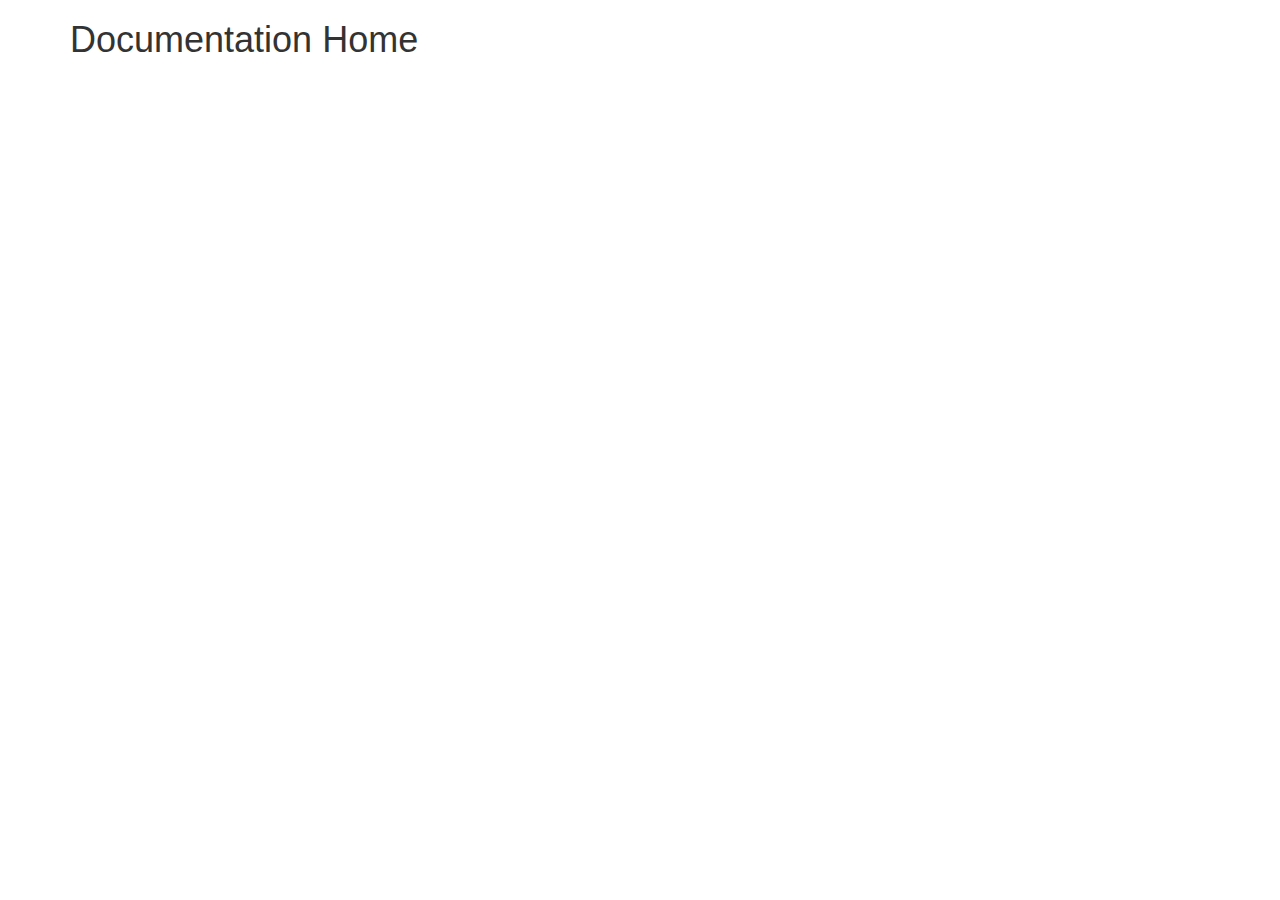
<file: ClientWebsite/bootstrap-3.3.7-dist/doc/index.html>
<!DOCTYPE html>
<html lang="en">
    <head>
        <link href="../css/bootstrap.min.css" rel="stylesheet">
    </head>

    <body style="font-family:'Helvetica Neue', Helvetica, Arial, sans-serif; font-weight:500">
        <div class="container">
            <h1 style="font-family:'Helvetica Neue', Helvetica, Arial, sans-serif; font-weight:500">Documentation Home</h1>
        </div>
    </body>
</html>
</file>
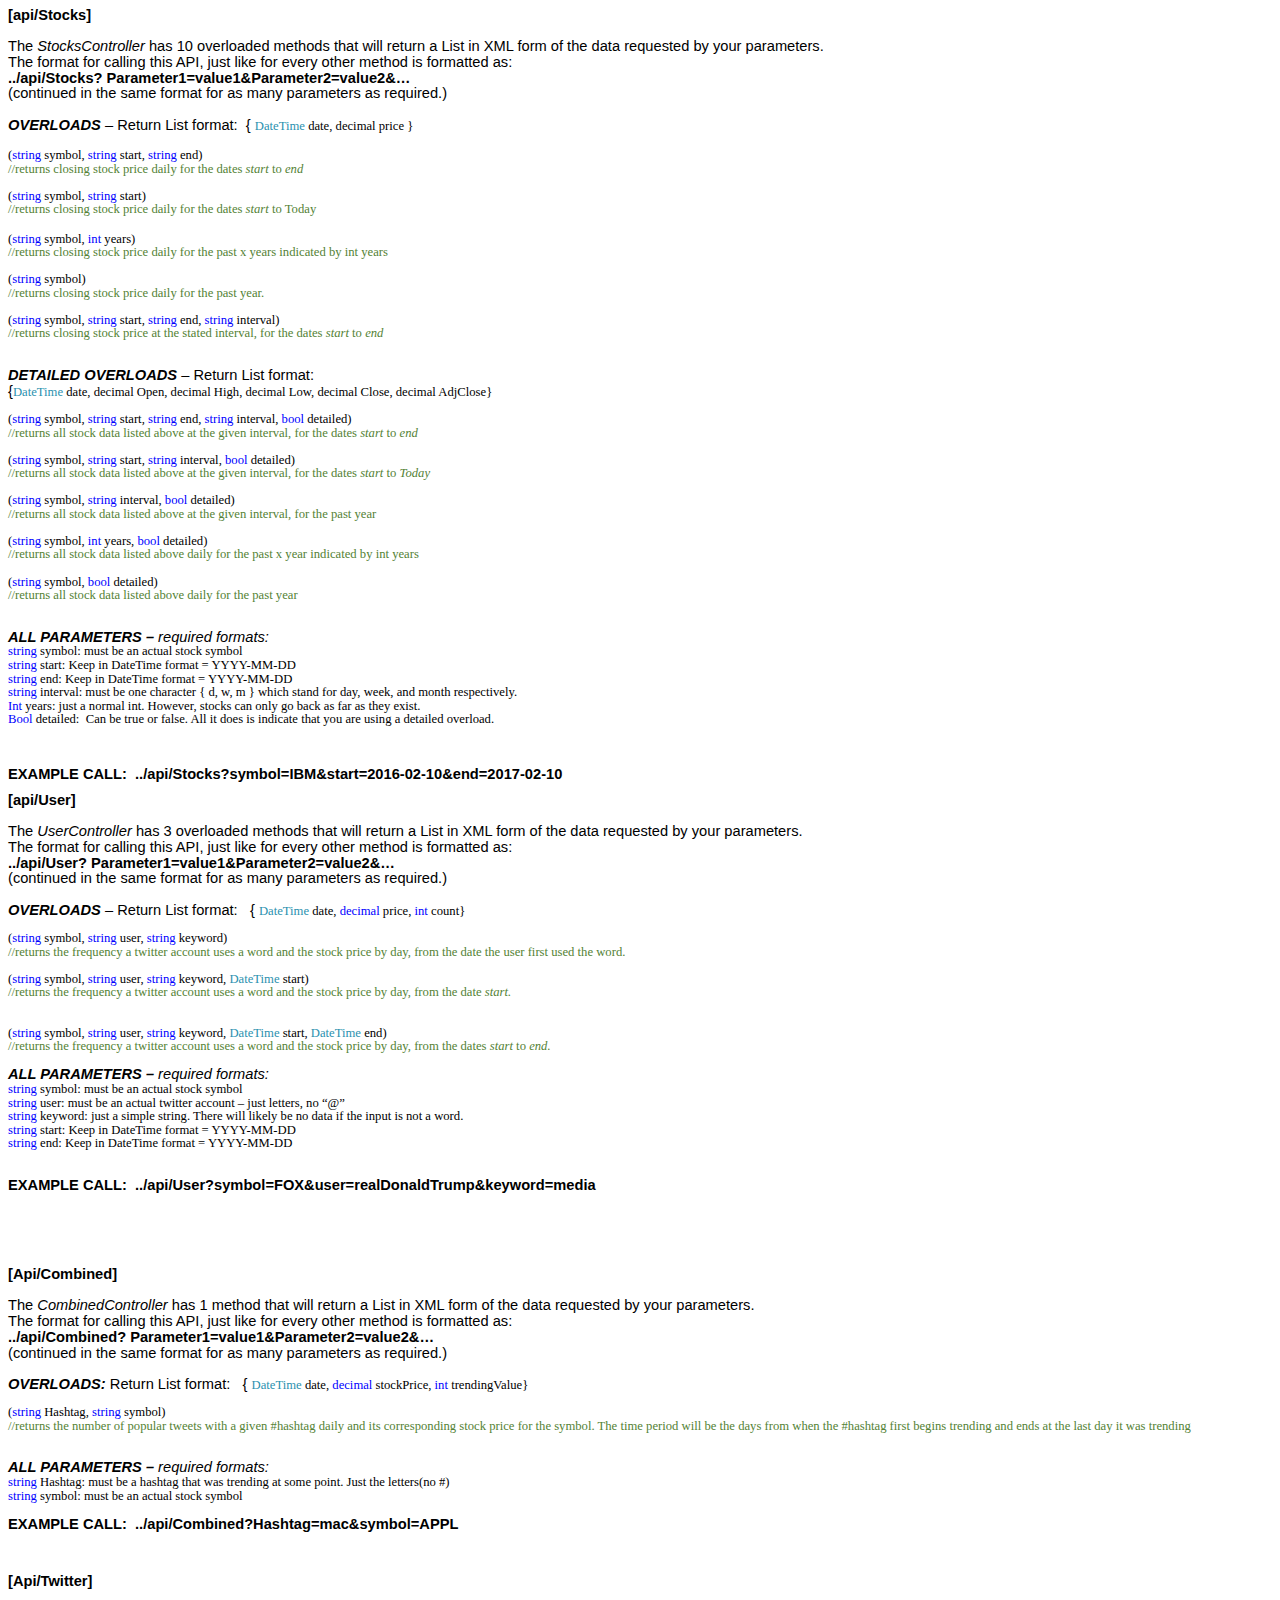
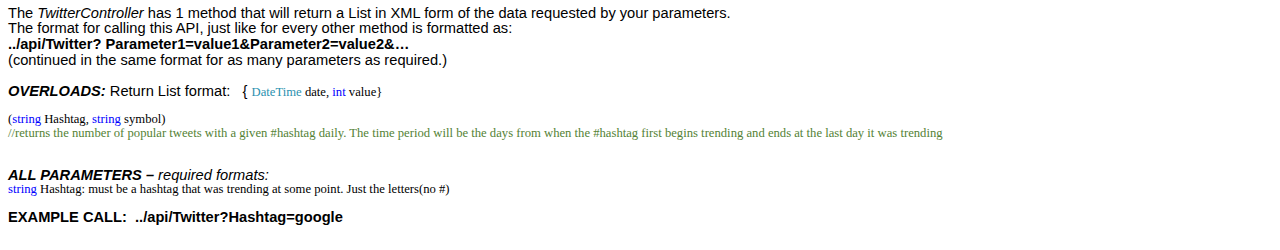
<file: Documentation.htm>
<html xmlns:v="urn:schemas-microsoft-com:vml"
xmlns:o="urn:schemas-microsoft-com:office:office"
xmlns:w="urn:schemas-microsoft-com:office:word"
xmlns:m="http://schemas.microsoft.com/office/2004/12/omml"
xmlns="http://www.w3.org/TR/REC-html40">

<head>
<meta http-equiv=Content-Type content="text/html; charset=windows-1252">
<meta name=ProgId content=Word.Document>
<meta name=Generator content="Microsoft Word 15">
<meta name=Originator content="Microsoft Word 15">
<link rel=File-List href="Documentation_files/filelist.xml">
<!--[if gte mso 9]><xml>
 <o:DocumentProperties>
  <o:Author>Josh p</o:Author>
  <o:LastAuthor>Josh p</o:LastAuthor>
  <o:Revision>2</o:Revision>
  <o:TotalTime>58</o:TotalTime>
  <o:Created>2017-02-19T14:39:00Z</o:Created>
  <o:LastSaved>2017-02-19T14:39:00Z</o:LastSaved>
  <o:Pages>5</o:Pages>
  <o:Words>801</o:Words>
  <o:Characters>4570</o:Characters>
  <o:Lines>38</o:Lines>
  <o:Paragraphs>10</o:Paragraphs>
  <o:CharactersWithSpaces>5361</o:CharactersWithSpaces>
  <o:Version>16.00</o:Version>
 </o:DocumentProperties>
 <o:OfficeDocumentSettings>
  <o:AllowPNG/>
 </o:OfficeDocumentSettings>
</xml><![endif]-->
<link rel=themeData href="Documentation_files/themedata.thmx">
<link rel=colorSchemeMapping href="Documentation_files/colorschememapping.xml">
<!--[if gte mso 9]><xml>
 <w:WordDocument>
  <w:SpellingState>Clean</w:SpellingState>
  <w:GrammarState>Clean</w:GrammarState>
  <w:TrackMoves>false</w:TrackMoves>
  <w:TrackFormatting/>
  <w:PunctuationKerning/>
  <w:ValidateAgainstSchemas/>
  <w:SaveIfXMLInvalid>false</w:SaveIfXMLInvalid>
  <w:IgnoreMixedContent>false</w:IgnoreMixedContent>
  <w:AlwaysShowPlaceholderText>false</w:AlwaysShowPlaceholderText>
  <w:DoNotPromoteQF/>
  <w:LidThemeOther>EN-US</w:LidThemeOther>
  <w:LidThemeAsian>X-NONE</w:LidThemeAsian>
  <w:LidThemeComplexScript>X-NONE</w:LidThemeComplexScript>
  <w:Compatibility>
   <w:BreakWrappedTables/>
   <w:SnapToGridInCell/>
   <w:WrapTextWithPunct/>
   <w:UseAsianBreakRules/>
   <w:DontGrowAutofit/>
   <w:SplitPgBreakAndParaMark/>
   <w:EnableOpenTypeKerning/>
   <w:DontFlipMirrorIndents/>
   <w:OverrideTableStyleHps/>
  </w:Compatibility>
  <m:mathPr>
   <m:mathFont m:val="Cambria Math"/>
   <m:brkBin m:val="before"/>
   <m:brkBinSub m:val="&#45;-"/>
   <m:smallFrac m:val="off"/>
   <m:dispDef/>
   <m:lMargin m:val="0"/>
   <m:rMargin m:val="0"/>
   <m:defJc m:val="centerGroup"/>
   <m:wrapIndent m:val="1440"/>
   <m:intLim m:val="subSup"/>
   <m:naryLim m:val="undOvr"/>
  </m:mathPr></w:WordDocument>
</xml><![endif]--><!--[if gte mso 9]><xml>
 <w:LatentStyles DefLockedState="false" DefUnhideWhenUsed="false"
  DefSemiHidden="false" DefQFormat="false" DefPriority="99"
  LatentStyleCount="374">
  <w:LsdException Locked="false" Priority="0" QFormat="true" Name="Normal"/>
  <w:LsdException Locked="false" Priority="9" QFormat="true" Name="heading 1"/>
  <w:LsdException Locked="false" Priority="9" SemiHidden="true"
   UnhideWhenUsed="true" QFormat="true" Name="heading 2"/>
  <w:LsdException Locked="false" Priority="9" SemiHidden="true"
   UnhideWhenUsed="true" QFormat="true" Name="heading 3"/>
  <w:LsdException Locked="false" Priority="9" SemiHidden="true"
   UnhideWhenUsed="true" QFormat="true" Name="heading 4"/>
  <w:LsdException Locked="false" Priority="9" SemiHidden="true"
   UnhideWhenUsed="true" QFormat="true" Name="heading 5"/>
  <w:LsdException Locked="false" Priority="9" SemiHidden="true"
   UnhideWhenUsed="true" QFormat="true" Name="heading 6"/>
  <w:LsdException Locked="false" Priority="9" SemiHidden="true"
   UnhideWhenUsed="true" QFormat="true" Name="heading 7"/>
  <w:LsdException Locked="false" Priority="9" SemiHidden="true"
   UnhideWhenUsed="true" QFormat="true" Name="heading 8"/>
  <w:LsdException Locked="false" Priority="9" SemiHidden="true"
   UnhideWhenUsed="true" QFormat="true" Name="heading 9"/>
  <w:LsdException Locked="false" SemiHidden="true" UnhideWhenUsed="true"
   Name="index 1"/>
  <w:LsdException Locked="false" SemiHidden="true" UnhideWhenUsed="true"
   Name="index 2"/>
  <w:LsdException Locked="false" SemiHidden="true" UnhideWhenUsed="true"
   Name="index 3"/>
  <w:LsdException Locked="false" SemiHidden="true" UnhideWhenUsed="true"
   Name="index 4"/>
  <w:LsdException Locked="false" SemiHidden="true" UnhideWhenUsed="true"
   Name="index 5"/>
  <w:LsdException Locked="false" SemiHidden="true" UnhideWhenUsed="true"
   Name="index 6"/>
  <w:LsdException Locked="false" SemiHidden="true" UnhideWhenUsed="true"
   Name="index 7"/>
  <w:LsdException Locked="false" SemiHidden="true" UnhideWhenUsed="true"
   Name="index 8"/>
  <w:LsdException Locked="false" SemiHidden="true" UnhideWhenUsed="true"
   Name="index 9"/>
  <w:LsdException Locked="false" Priority="39" SemiHidden="true"
   UnhideWhenUsed="true" Name="toc 1"/>
  <w:LsdException Locked="false" Priority="39" SemiHidden="true"
   UnhideWhenUsed="true" Name="toc 2"/>
  <w:LsdException Locked="false" Priority="39" SemiHidden="true"
   UnhideWhenUsed="true" Name="toc 3"/>
  <w:LsdException Locked="false" Priority="39" SemiHidden="true"
   UnhideWhenUsed="true" Name="toc 4"/>
  <w:LsdException Locked="false" Priority="39" SemiHidden="true"
   UnhideWhenUsed="true" Name="toc 5"/>
  <w:LsdException Locked="false" Priority="39" SemiHidden="true"
   UnhideWhenUsed="true" Name="toc 6"/>
  <w:LsdException Locked="false" Priority="39" SemiHidden="true"
   UnhideWhenUsed="true" Name="toc 7"/>
  <w:LsdException Locked="false" Priority="39" SemiHidden="true"
   UnhideWhenUsed="true" Name="toc 8"/>
  <w:LsdException Locked="false" Priority="39" SemiHidden="true"
   UnhideWhenUsed="true" Name="toc 9"/>
  <w:LsdException Locked="false" SemiHidden="true" UnhideWhenUsed="true"
   Name="Normal Indent"/>
  <w:LsdException Locked="false" SemiHidden="true" UnhideWhenUsed="true"
   Name="footnote text"/>
  <w:LsdException Locked="false" SemiHidden="true" UnhideWhenUsed="true"
   Name="annotation text"/>
  <w:LsdException Locked="false" SemiHidden="true" UnhideWhenUsed="true"
   Name="header"/>
  <w:LsdException Locked="false" SemiHidden="true" UnhideWhenUsed="true"
   Name="footer"/>
  <w:LsdException Locked="false" SemiHidden="true" UnhideWhenUsed="true"
   Name="index heading"/>
  <w:LsdException Locked="false" Priority="35" SemiHidden="true"
   UnhideWhenUsed="true" QFormat="true" Name="caption"/>
  <w:LsdException Locked="false" SemiHidden="true" UnhideWhenUsed="true"
   Name="table of figures"/>
  <w:LsdException Locked="false" SemiHidden="true" UnhideWhenUsed="true"
   Name="envelope address"/>
  <w:LsdException Locked="false" SemiHidden="true" UnhideWhenUsed="true"
   Name="envelope return"/>
  <w:LsdException Locked="false" SemiHidden="true" UnhideWhenUsed="true"
   Name="footnote reference"/>
  <w:LsdException Locked="false" SemiHidden="true" UnhideWhenUsed="true"
   Name="annotation reference"/>
  <w:LsdException Locked="false" SemiHidden="true" UnhideWhenUsed="true"
   Name="line number"/>
  <w:LsdException Locked="false" SemiHidden="true" UnhideWhenUsed="true"
   Name="page number"/>
  <w:LsdException Locked="false" SemiHidden="true" UnhideWhenUsed="true"
   Name="endnote reference"/>
  <w:LsdException Locked="false" SemiHidden="true" UnhideWhenUsed="true"
   Name="endnote text"/>
  <w:LsdException Locked="false" SemiHidden="true" UnhideWhenUsed="true"
   Name="table of authorities"/>
  <w:LsdException Locked="false" SemiHidden="true" UnhideWhenUsed="true"
   Name="macro"/>
  <w:LsdException Locked="false" SemiHidden="true" UnhideWhenUsed="true"
   Name="toa heading"/>
  <w:LsdException Locked="false" SemiHidden="true" UnhideWhenUsed="true"
   Name="List"/>
  <w:LsdException Locked="false" SemiHidden="true" UnhideWhenUsed="true"
   Name="List Bullet"/>
  <w:LsdException Locked="false" SemiHidden="true" UnhideWhenUsed="true"
   Name="List Number"/>
  <w:LsdException Locked="false" SemiHidden="true" UnhideWhenUsed="true"
   Name="List 2"/>
  <w:LsdException Locked="false" SemiHidden="true" UnhideWhenUsed="true"
   Name="List 3"/>
  <w:LsdException Locked="false" SemiHidden="true" UnhideWhenUsed="true"
   Name="List 4"/>
  <w:LsdException Locked="false" SemiHidden="true" UnhideWhenUsed="true"
   Name="List 5"/>
  <w:LsdException Locked="false" SemiHidden="true" UnhideWhenUsed="true"
   Name="List Bullet 2"/>
  <w:LsdException Locked="false" SemiHidden="true" UnhideWhenUsed="true"
   Name="List Bullet 3"/>
  <w:LsdException Locked="false" SemiHidden="true" UnhideWhenUsed="true"
   Name="List Bullet 4"/>
  <w:LsdException Locked="false" SemiHidden="true" UnhideWhenUsed="true"
   Name="List Bullet 5"/>
  <w:LsdException Locked="false" SemiHidden="true" UnhideWhenUsed="true"
   Name="List Number 2"/>
  <w:LsdException Locked="false" SemiHidden="true" UnhideWhenUsed="true"
   Name="List Number 3"/>
  <w:LsdException Locked="false" SemiHidden="true" UnhideWhenUsed="true"
   Name="List Number 4"/>
  <w:LsdException Locked="false" SemiHidden="true" UnhideWhenUsed="true"
   Name="List Number 5"/>
  <w:LsdException Locked="false" Priority="10" QFormat="true" Name="Title"/>
  <w:LsdException Locked="false" SemiHidden="true" UnhideWhenUsed="true"
   Name="Closing"/>
  <w:LsdException Locked="false" SemiHidden="true" UnhideWhenUsed="true"
   Name="Signature"/>
  <w:LsdException Locked="false" Priority="1" SemiHidden="true"
   UnhideWhenUsed="true" Name="Default Paragraph Font"/>
  <w:LsdException Locked="false" SemiHidden="true" UnhideWhenUsed="true"
   Name="Body Text"/>
  <w:LsdException Locked="false" SemiHidden="true" UnhideWhenUsed="true"
   Name="Body Text Indent"/>
  <w:LsdException Locked="false" SemiHidden="true" UnhideWhenUsed="true"
   Name="List Continue"/>
  <w:LsdException Locked="false" SemiHidden="true" UnhideWhenUsed="true"
   Name="List Continue 2"/>
  <w:LsdException Locked="false" SemiHidden="true" UnhideWhenUsed="true"
   Name="List Continue 3"/>
  <w:LsdException Locked="false" SemiHidden="true" UnhideWhenUsed="true"
   Name="List Continue 4"/>
  <w:LsdException Locked="false" SemiHidden="true" UnhideWhenUsed="true"
   Name="List Continue 5"/>
  <w:LsdException Locked="false" SemiHidden="true" UnhideWhenUsed="true"
   Name="Message Header"/>
  <w:LsdException Locked="false" Priority="11" QFormat="true" Name="Subtitle"/>
  <w:LsdException Locked="false" SemiHidden="true" UnhideWhenUsed="true"
   Name="Salutation"/>
  <w:LsdException Locked="false" SemiHidden="true" UnhideWhenUsed="true"
   Name="Date"/>
  <w:LsdException Locked="false" SemiHidden="true" UnhideWhenUsed="true"
   Name="Body Text First Indent"/>
  <w:LsdException Locked="false" SemiHidden="true" UnhideWhenUsed="true"
   Name="Body Text First Indent 2"/>
  <w:LsdException Locked="false" SemiHidden="true" UnhideWhenUsed="true"
   Name="Note Heading"/>
  <w:LsdException Locked="false" SemiHidden="true" UnhideWhenUsed="true"
   Name="Body Text 2"/>
  <w:LsdException Locked="false" SemiHidden="true" UnhideWhenUsed="true"
   Name="Body Text 3"/>
  <w:LsdException Locked="false" SemiHidden="true" UnhideWhenUsed="true"
   Name="Body Text Indent 2"/>
  <w:LsdException Locked="false" SemiHidden="true" UnhideWhenUsed="true"
   Name="Body Text Indent 3"/>
  <w:LsdException Locked="false" SemiHidden="true" UnhideWhenUsed="true"
   Name="Block Text"/>
  <w:LsdException Locked="false" SemiHidden="true" UnhideWhenUsed="true"
   Name="Hyperlink"/>
  <w:LsdException Locked="false" SemiHidden="true" UnhideWhenUsed="true"
   Name="FollowedHyperlink"/>
  <w:LsdException Locked="false" Priority="22" QFormat="true" Name="Strong"/>
  <w:LsdException Locked="false" Priority="20" QFormat="true" Name="Emphasis"/>
  <w:LsdException Locked="false" SemiHidden="true" UnhideWhenUsed="true"
   Name="Document Map"/>
  <w:LsdException Locked="false" SemiHidden="true" UnhideWhenUsed="true"
   Name="Plain Text"/>
  <w:LsdException Locked="false" SemiHidden="true" UnhideWhenUsed="true"
   Name="E-mail Signature"/>
  <w:LsdException Locked="false" SemiHidden="true" UnhideWhenUsed="true"
   Name="HTML Top of Form"/>
  <w:LsdException Locked="false" SemiHidden="true" UnhideWhenUsed="true"
   Name="HTML Bottom of Form"/>
  <w:LsdException Locked="false" SemiHidden="true" UnhideWhenUsed="true"
   Name="Normal (Web)"/>
  <w:LsdException Locked="false" SemiHidden="true" UnhideWhenUsed="true"
   Name="HTML Acronym"/>
  <w:LsdException Locked="false" SemiHidden="true" UnhideWhenUsed="true"
   Name="HTML Address"/>
  <w:LsdException Locked="false" SemiHidden="true" UnhideWhenUsed="true"
   Name="HTML Cite"/>
  <w:LsdException Locked="false" SemiHidden="true" UnhideWhenUsed="true"
   Name="HTML Code"/>
  <w:LsdException Locked="false" SemiHidden="true" UnhideWhenUsed="true"
   Name="HTML Definition"/>
  <w:LsdException Locked="false" SemiHidden="true" UnhideWhenUsed="true"
   Name="HTML Keyboard"/>
  <w:LsdException Locked="false" SemiHidden="true" UnhideWhenUsed="true"
   Name="HTML Preformatted"/>
  <w:LsdException Locked="false" SemiHidden="true" UnhideWhenUsed="true"
   Name="HTML Sample"/>
  <w:LsdException Locked="false" SemiHidden="true" UnhideWhenUsed="true"
   Name="HTML Typewriter"/>
  <w:LsdException Locked="false" SemiHidden="true" UnhideWhenUsed="true"
   Name="HTML Variable"/>
  <w:LsdException Locked="false" SemiHidden="true" UnhideWhenUsed="true"
   Name="Normal Table"/>
  <w:LsdException Locked="false" SemiHidden="true" UnhideWhenUsed="true"
   Name="annotation subject"/>
  <w:LsdException Locked="false" SemiHidden="true" UnhideWhenUsed="true"
   Name="No List"/>
  <w:LsdException Locked="false" SemiHidden="true" UnhideWhenUsed="true"
   Name="Outline List 1"/>
  <w:LsdException Locked="false" SemiHidden="true" UnhideWhenUsed="true"
   Name="Outline List 2"/>
  <w:LsdException Locked="false" SemiHidden="true" UnhideWhenUsed="true"
   Name="Outline List 3"/>
  <w:LsdException Locked="false" SemiHidden="true" UnhideWhenUsed="true"
   Name="Table Simple 1"/>
  <w:LsdException Locked="false" SemiHidden="true" UnhideWhenUsed="true"
   Name="Table Simple 2"/>
  <w:LsdException Locked="false" SemiHidden="true" UnhideWhenUsed="true"
   Name="Table Simple 3"/>
  <w:LsdException Locked="false" SemiHidden="true" UnhideWhenUsed="true"
   Name="Table Classic 1"/>
  <w:LsdException Locked="false" SemiHidden="true" UnhideWhenUsed="true"
   Name="Table Classic 2"/>
  <w:LsdException Locked="false" SemiHidden="true" UnhideWhenUsed="true"
   Name="Table Classic 3"/>
  <w:LsdException Locked="false" SemiHidden="true" UnhideWhenUsed="true"
   Name="Table Classic 4"/>
  <w:LsdException Locked="false" SemiHidden="true" UnhideWhenUsed="true"
   Name="Table Colorful 1"/>
  <w:LsdException Locked="false" SemiHidden="true" UnhideWhenUsed="true"
   Name="Table Colorful 2"/>
  <w:LsdException Locked="false" SemiHidden="true" UnhideWhenUsed="true"
   Name="Table Colorful 3"/>
  <w:LsdException Locked="false" SemiHidden="true" UnhideWhenUsed="true"
   Name="Table Columns 1"/>
  <w:LsdException Locked="false" SemiHidden="true" UnhideWhenUsed="true"
   Name="Table Columns 2"/>
  <w:LsdException Locked="false" SemiHidden="true" UnhideWhenUsed="true"
   Name="Table Columns 3"/>
  <w:LsdException Locked="false" SemiHidden="true" UnhideWhenUsed="true"
   Name="Table Columns 4"/>
  <w:LsdException Locked="false" SemiHidden="true" UnhideWhenUsed="true"
   Name="Table Columns 5"/>
  <w:LsdException Locked="false" SemiHidden="true" UnhideWhenUsed="true"
   Name="Table Grid 1"/>
  <w:LsdException Locked="false" SemiHidden="true" UnhideWhenUsed="true"
   Name="Table Grid 2"/>
  <w:LsdException Locked="false" SemiHidden="true" UnhideWhenUsed="true"
   Name="Table Grid 3"/>
  <w:LsdException Locked="false" SemiHidden="true" UnhideWhenUsed="true"
   Name="Table Grid 4"/>
  <w:LsdException Locked="false" SemiHidden="true" UnhideWhenUsed="true"
   Name="Table Grid 5"/>
  <w:LsdException Locked="false" SemiHidden="true" UnhideWhenUsed="true"
   Name="Table Grid 6"/>
  <w:LsdException Locked="false" SemiHidden="true" UnhideWhenUsed="true"
   Name="Table Grid 7"/>
  <w:LsdException Locked="false" SemiHidden="true" UnhideWhenUsed="true"
   Name="Table Grid 8"/>
  <w:LsdException Locked="false" SemiHidden="true" UnhideWhenUsed="true"
   Name="Table List 1"/>
  <w:LsdException Locked="false" SemiHidden="true" UnhideWhenUsed="true"
   Name="Table List 2"/>
  <w:LsdException Locked="false" SemiHidden="true" UnhideWhenUsed="true"
   Name="Table List 3"/>
  <w:LsdException Locked="false" SemiHidden="true" UnhideWhenUsed="true"
   Name="Table List 4"/>
  <w:LsdException Locked="false" SemiHidden="true" UnhideWhenUsed="true"
   Name="Table List 5"/>
  <w:LsdException Locked="false" SemiHidden="true" UnhideWhenUsed="true"
   Name="Table List 6"/>
  <w:LsdException Locked="false" SemiHidden="true" UnhideWhenUsed="true"
   Name="Table List 7"/>
  <w:LsdException Locked="false" SemiHidden="true" UnhideWhenUsed="true"
   Name="Table List 8"/>
  <w:LsdException Locked="false" SemiHidden="true" UnhideWhenUsed="true"
   Name="Table 3D effects 1"/>
  <w:LsdException Locked="false" SemiHidden="true" UnhideWhenUsed="true"
   Name="Table 3D effects 2"/>
  <w:LsdException Locked="false" SemiHidden="true" UnhideWhenUsed="true"
   Name="Table 3D effects 3"/>
  <w:LsdException Locked="false" SemiHidden="true" UnhideWhenUsed="true"
   Name="Table Contemporary"/>
  <w:LsdException Locked="false" SemiHidden="true" UnhideWhenUsed="true"
   Name="Table Elegant"/>
  <w:LsdException Locked="false" SemiHidden="true" UnhideWhenUsed="true"
   Name="Table Professional"/>
  <w:LsdException Locked="false" SemiHidden="true" UnhideWhenUsed="true"
   Name="Table Subtle 1"/>
  <w:LsdException Locked="false" SemiHidden="true" UnhideWhenUsed="true"
   Name="Table Subtle 2"/>
  <w:LsdException Locked="false" SemiHidden="true" UnhideWhenUsed="true"
   Name="Table Web 1"/>
  <w:LsdException Locked="false" SemiHidden="true" UnhideWhenUsed="true"
   Name="Table Web 2"/>
  <w:LsdException Locked="false" SemiHidden="true" UnhideWhenUsed="true"
   Name="Table Web 3"/>
  <w:LsdException Locked="false" SemiHidden="true" UnhideWhenUsed="true"
   Name="Balloon Text"/>
  <w:LsdException Locked="false" Priority="39" Name="Table Grid"/>
  <w:LsdException Locked="false" SemiHidden="true" UnhideWhenUsed="true"
   Name="Table Theme"/>
  <w:LsdException Locked="false" SemiHidden="true" Name="Placeholder Text"/>
  <w:LsdException Locked="false" Priority="1" QFormat="true" Name="No Spacing"/>
  <w:LsdException Locked="false" Priority="60" Name="Light Shading"/>
  <w:LsdException Locked="false" Priority="61" Name="Light List"/>
  <w:LsdException Locked="false" Priority="62" Name="Light Grid"/>
  <w:LsdException Locked="false" Priority="63" Name="Medium Shading 1"/>
  <w:LsdException Locked="false" Priority="64" Name="Medium Shading 2"/>
  <w:LsdException Locked="false" Priority="65" Name="Medium List 1"/>
  <w:LsdException Locked="false" Priority="66" Name="Medium List 2"/>
  <w:LsdException Locked="false" Priority="67" Name="Medium Grid 1"/>
  <w:LsdException Locked="false" Priority="68" Name="Medium Grid 2"/>
  <w:LsdException Locked="false" Priority="69" Name="Medium Grid 3"/>
  <w:LsdException Locked="false" Priority="70" Name="Dark List"/>
  <w:LsdException Locked="false" Priority="71" Name="Colorful Shading"/>
  <w:LsdException Locked="false" Priority="72" Name="Colorful List"/>
  <w:LsdException Locked="false" Priority="73" Name="Colorful Grid"/>
  <w:LsdException Locked="false" Priority="60" Name="Light Shading Accent 1"/>
  <w:LsdException Locked="false" Priority="61" Name="Light List Accent 1"/>
  <w:LsdException Locked="false" Priority="62" Name="Light Grid Accent 1"/>
  <w:LsdException Locked="false" Priority="63" Name="Medium Shading 1 Accent 1"/>
  <w:LsdException Locked="false" Priority="64" Name="Medium Shading 2 Accent 1"/>
  <w:LsdException Locked="false" Priority="65" Name="Medium List 1 Accent 1"/>
  <w:LsdException Locked="false" SemiHidden="true" Name="Revision"/>
  <w:LsdException Locked="false" Priority="34" QFormat="true"
   Name="List Paragraph"/>
  <w:LsdException Locked="false" Priority="29" QFormat="true" Name="Quote"/>
  <w:LsdException Locked="false" Priority="30" QFormat="true"
   Name="Intense Quote"/>
  <w:LsdException Locked="false" Priority="66" Name="Medium List 2 Accent 1"/>
  <w:LsdException Locked="false" Priority="67" Name="Medium Grid 1 Accent 1"/>
  <w:LsdException Locked="false" Priority="68" Name="Medium Grid 2 Accent 1"/>
  <w:LsdException Locked="false" Priority="69" Name="Medium Grid 3 Accent 1"/>
  <w:LsdException Locked="false" Priority="70" Name="Dark List Accent 1"/>
  <w:LsdException Locked="false" Priority="71" Name="Colorful Shading Accent 1"/>
  <w:LsdException Locked="false" Priority="72" Name="Colorful List Accent 1"/>
  <w:LsdException Locked="false" Priority="73" Name="Colorful Grid Accent 1"/>
  <w:LsdException Locked="false" Priority="60" Name="Light Shading Accent 2"/>
  <w:LsdException Locked="false" Priority="61" Name="Light List Accent 2"/>
  <w:LsdException Locked="false" Priority="62" Name="Light Grid Accent 2"/>
  <w:LsdException Locked="false" Priority="63" Name="Medium Shading 1 Accent 2"/>
  <w:LsdException Locked="false" Priority="64" Name="Medium Shading 2 Accent 2"/>
  <w:LsdException Locked="false" Priority="65" Name="Medium List 1 Accent 2"/>
  <w:LsdException Locked="false" Priority="66" Name="Medium List 2 Accent 2"/>
  <w:LsdException Locked="false" Priority="67" Name="Medium Grid 1 Accent 2"/>
  <w:LsdException Locked="false" Priority="68" Name="Medium Grid 2 Accent 2"/>
  <w:LsdException Locked="false" Priority="69" Name="Medium Grid 3 Accent 2"/>
  <w:LsdException Locked="false" Priority="70" Name="Dark List Accent 2"/>
  <w:LsdException Locked="false" Priority="71" Name="Colorful Shading Accent 2"/>
  <w:LsdException Locked="false" Priority="72" Name="Colorful List Accent 2"/>
  <w:LsdException Locked="false" Priority="73" Name="Colorful Grid Accent 2"/>
  <w:LsdException Locked="false" Priority="60" Name="Light Shading Accent 3"/>
  <w:LsdException Locked="false" Priority="61" Name="Light List Accent 3"/>
  <w:LsdException Locked="false" Priority="62" Name="Light Grid Accent 3"/>
  <w:LsdException Locked="false" Priority="63" Name="Medium Shading 1 Accent 3"/>
  <w:LsdException Locked="false" Priority="64" Name="Medium Shading 2 Accent 3"/>
  <w:LsdException Locked="false" Priority="65" Name="Medium List 1 Accent 3"/>
  <w:LsdException Locked="false" Priority="66" Name="Medium List 2 Accent 3"/>
  <w:LsdException Locked="false" Priority="67" Name="Medium Grid 1 Accent 3"/>
  <w:LsdException Locked="false" Priority="68" Name="Medium Grid 2 Accent 3"/>
  <w:LsdException Locked="false" Priority="69" Name="Medium Grid 3 Accent 3"/>
  <w:LsdException Locked="false" Priority="70" Name="Dark List Accent 3"/>
  <w:LsdException Locked="false" Priority="71" Name="Colorful Shading Accent 3"/>
  <w:LsdException Locked="false" Priority="72" Name="Colorful List Accent 3"/>
  <w:LsdException Locked="false" Priority="73" Name="Colorful Grid Accent 3"/>
  <w:LsdException Locked="false" Priority="60" Name="Light Shading Accent 4"/>
  <w:LsdException Locked="false" Priority="61" Name="Light List Accent 4"/>
  <w:LsdException Locked="false" Priority="62" Name="Light Grid Accent 4"/>
  <w:LsdException Locked="false" Priority="63" Name="Medium Shading 1 Accent 4"/>
  <w:LsdException Locked="false" Priority="64" Name="Medium Shading 2 Accent 4"/>
  <w:LsdException Locked="false" Priority="65" Name="Medium List 1 Accent 4"/>
  <w:LsdException Locked="false" Priority="66" Name="Medium List 2 Accent 4"/>
  <w:LsdException Locked="false" Priority="67" Name="Medium Grid 1 Accent 4"/>
  <w:LsdException Locked="false" Priority="68" Name="Medium Grid 2 Accent 4"/>
  <w:LsdException Locked="false" Priority="69" Name="Medium Grid 3 Accent 4"/>
  <w:LsdException Locked="false" Priority="70" Name="Dark List Accent 4"/>
  <w:LsdException Locked="false" Priority="71" Name="Colorful Shading Accent 4"/>
  <w:LsdException Locked="false" Priority="72" Name="Colorful List Accent 4"/>
  <w:LsdException Locked="false" Priority="73" Name="Colorful Grid Accent 4"/>
  <w:LsdException Locked="false" Priority="60" Name="Light Shading Accent 5"/>
  <w:LsdException Locked="false" Priority="61" Name="Light List Accent 5"/>
  <w:LsdException Locked="false" Priority="62" Name="Light Grid Accent 5"/>
  <w:LsdException Locked="false" Priority="63" Name="Medium Shading 1 Accent 5"/>
  <w:LsdException Locked="false" Priority="64" Name="Medium Shading 2 Accent 5"/>
  <w:LsdException Locked="false" Priority="65" Name="Medium List 1 Accent 5"/>
  <w:LsdException Locked="false" Priority="66" Name="Medium List 2 Accent 5"/>
  <w:LsdException Locked="false" Priority="67" Name="Medium Grid 1 Accent 5"/>
  <w:LsdException Locked="false" Priority="68" Name="Medium Grid 2 Accent 5"/>
  <w:LsdException Locked="false" Priority="69" Name="Medium Grid 3 Accent 5"/>
  <w:LsdException Locked="false" Priority="70" Name="Dark List Accent 5"/>
  <w:LsdException Locked="false" Priority="71" Name="Colorful Shading Accent 5"/>
  <w:LsdException Locked="false" Priority="72" Name="Colorful List Accent 5"/>
  <w:LsdException Locked="false" Priority="73" Name="Colorful Grid Accent 5"/>
  <w:LsdException Locked="false" Priority="60" Name="Light Shading Accent 6"/>
  <w:LsdException Locked="false" Priority="61" Name="Light List Accent 6"/>
  <w:LsdException Locked="false" Priority="62" Name="Light Grid Accent 6"/>
  <w:LsdException Locked="false" Priority="63" Name="Medium Shading 1 Accent 6"/>
  <w:LsdException Locked="false" Priority="64" Name="Medium Shading 2 Accent 6"/>
  <w:LsdException Locked="false" Priority="65" Name="Medium List 1 Accent 6"/>
  <w:LsdException Locked="false" Priority="66" Name="Medium List 2 Accent 6"/>
  <w:LsdException Locked="false" Priority="67" Name="Medium Grid 1 Accent 6"/>
  <w:LsdException Locked="false" Priority="68" Name="Medium Grid 2 Accent 6"/>
  <w:LsdException Locked="false" Priority="69" Name="Medium Grid 3 Accent 6"/>
  <w:LsdException Locked="false" Priority="70" Name="Dark List Accent 6"/>
  <w:LsdException Locked="false" Priority="71" Name="Colorful Shading Accent 6"/>
  <w:LsdException Locked="false" Priority="72" Name="Colorful List Accent 6"/>
  <w:LsdException Locked="false" Priority="73" Name="Colorful Grid Accent 6"/>
  <w:LsdException Locked="false" Priority="19" QFormat="true"
   Name="Subtle Emphasis"/>
  <w:LsdException Locked="false" Priority="21" QFormat="true"
   Name="Intense Emphasis"/>
  <w:LsdException Locked="false" Priority="31" QFormat="true"
   Name="Subtle Reference"/>
  <w:LsdException Locked="false" Priority="32" QFormat="true"
   Name="Intense Reference"/>
  <w:LsdException Locked="false" Priority="33" QFormat="true" Name="Book Title"/>
  <w:LsdException Locked="false" Priority="37" SemiHidden="true"
   UnhideWhenUsed="true" Name="Bibliography"/>
  <w:LsdException Locked="false" Priority="39" SemiHidden="true"
   UnhideWhenUsed="true" QFormat="true" Name="TOC Heading"/>
  <w:LsdException Locked="false" Priority="41" Name="Plain Table 1"/>
  <w:LsdException Locked="false" Priority="42" Name="Plain Table 2"/>
  <w:LsdException Locked="false" Priority="43" Name="Plain Table 3"/>
  <w:LsdException Locked="false" Priority="44" Name="Plain Table 4"/>
  <w:LsdException Locked="false" Priority="45" Name="Plain Table 5"/>
  <w:LsdException Locked="false" Priority="40" Name="Grid Table Light"/>
  <w:LsdException Locked="false" Priority="46" Name="Grid Table 1 Light"/>
  <w:LsdException Locked="false" Priority="47" Name="Grid Table 2"/>
  <w:LsdException Locked="false" Priority="48" Name="Grid Table 3"/>
  <w:LsdException Locked="false" Priority="49" Name="Grid Table 4"/>
  <w:LsdException Locked="false" Priority="50" Name="Grid Table 5 Dark"/>
  <w:LsdException Locked="false" Priority="51" Name="Grid Table 6 Colorful"/>
  <w:LsdException Locked="false" Priority="52" Name="Grid Table 7 Colorful"/>
  <w:LsdException Locked="false" Priority="46"
   Name="Grid Table 1 Light Accent 1"/>
  <w:LsdException Locked="false" Priority="47" Name="Grid Table 2 Accent 1"/>
  <w:LsdException Locked="false" Priority="48" Name="Grid Table 3 Accent 1"/>
  <w:LsdException Locked="false" Priority="49" Name="Grid Table 4 Accent 1"/>
  <w:LsdException Locked="false" Priority="50" Name="Grid Table 5 Dark Accent 1"/>
  <w:LsdException Locked="false" Priority="51"
   Name="Grid Table 6 Colorful Accent 1"/>
  <w:LsdException Locked="false" Priority="52"
   Name="Grid Table 7 Colorful Accent 1"/>
  <w:LsdException Locked="false" Priority="46"
   Name="Grid Table 1 Light Accent 2"/>
  <w:LsdException Locked="false" Priority="47" Name="Grid Table 2 Accent 2"/>
  <w:LsdException Locked="false" Priority="48" Name="Grid Table 3 Accent 2"/>
  <w:LsdException Locked="false" Priority="49" Name="Grid Table 4 Accent 2"/>
  <w:LsdException Locked="false" Priority="50" Name="Grid Table 5 Dark Accent 2"/>
  <w:LsdException Locked="false" Priority="51"
   Name="Grid Table 6 Colorful Accent 2"/>
  <w:LsdException Locked="false" Priority="52"
   Name="Grid Table 7 Colorful Accent 2"/>
  <w:LsdException Locked="false" Priority="46"
   Name="Grid Table 1 Light Accent 3"/>
  <w:LsdException Locked="false" Priority="47" Name="Grid Table 2 Accent 3"/>
  <w:LsdException Locked="false" Priority="48" Name="Grid Table 3 Accent 3"/>
  <w:LsdException Locked="false" Priority="49" Name="Grid Table 4 Accent 3"/>
  <w:LsdException Locked="false" Priority="50" Name="Grid Table 5 Dark Accent 3"/>
  <w:LsdException Locked="false" Priority="51"
   Name="Grid Table 6 Colorful Accent 3"/>
  <w:LsdException Locked="false" Priority="52"
   Name="Grid Table 7 Colorful Accent 3"/>
  <w:LsdException Locked="false" Priority="46"
   Name="Grid Table 1 Light Accent 4"/>
  <w:LsdException Locked="false" Priority="47" Name="Grid Table 2 Accent 4"/>
  <w:LsdException Locked="false" Priority="48" Name="Grid Table 3 Accent 4"/>
  <w:LsdException Locked="false" Priority="49" Name="Grid Table 4 Accent 4"/>
  <w:LsdException Locked="false" Priority="50" Name="Grid Table 5 Dark Accent 4"/>
  <w:LsdException Locked="false" Priority="51"
   Name="Grid Table 6 Colorful Accent 4"/>
  <w:LsdException Locked="false" Priority="52"
   Name="Grid Table 7 Colorful Accent 4"/>
  <w:LsdException Locked="false" Priority="46"
   Name="Grid Table 1 Light Accent 5"/>
  <w:LsdException Locked="false" Priority="47" Name="Grid Table 2 Accent 5"/>
  <w:LsdException Locked="false" Priority="48" Name="Grid Table 3 Accent 5"/>
  <w:LsdException Locked="false" Priority="49" Name="Grid Table 4 Accent 5"/>
  <w:LsdException Locked="false" Priority="50" Name="Grid Table 5 Dark Accent 5"/>
  <w:LsdException Locked="false" Priority="51"
   Name="Grid Table 6 Colorful Accent 5"/>
  <w:LsdException Locked="false" Priority="52"
   Name="Grid Table 7 Colorful Accent 5"/>
  <w:LsdException Locked="false" Priority="46"
   Name="Grid Table 1 Light Accent 6"/>
  <w:LsdException Locked="false" Priority="47" Name="Grid Table 2 Accent 6"/>
  <w:LsdException Locked="false" Priority="48" Name="Grid Table 3 Accent 6"/>
  <w:LsdException Locked="false" Priority="49" Name="Grid Table 4 Accent 6"/>
  <w:LsdException Locked="false" Priority="50" Name="Grid Table 5 Dark Accent 6"/>
  <w:LsdException Locked="false" Priority="51"
   Name="Grid Table 6 Colorful Accent 6"/>
  <w:LsdException Locked="false" Priority="52"
   Name="Grid Table 7 Colorful Accent 6"/>
  <w:LsdException Locked="false" Priority="46" Name="List Table 1 Light"/>
  <w:LsdException Locked="false" Priority="47" Name="List Table 2"/>
  <w:LsdException Locked="false" Priority="48" Name="List Table 3"/>
  <w:LsdException Locked="false" Priority="49" Name="List Table 4"/>
  <w:LsdException Locked="false" Priority="50" Name="List Table 5 Dark"/>
  <w:LsdException Locked="false" Priority="51" Name="List Table 6 Colorful"/>
  <w:LsdException Locked="false" Priority="52" Name="List Table 7 Colorful"/>
  <w:LsdException Locked="false" Priority="46"
   Name="List Table 1 Light Accent 1"/>
  <w:LsdException Locked="false" Priority="47" Name="List Table 2 Accent 1"/>
  <w:LsdException Locked="false" Priority="48" Name="List Table 3 Accent 1"/>
  <w:LsdException Locked="false" Priority="49" Name="List Table 4 Accent 1"/>
  <w:LsdException Locked="false" Priority="50" Name="List Table 5 Dark Accent 1"/>
  <w:LsdException Locked="false" Priority="51"
   Name="List Table 6 Colorful Accent 1"/>
  <w:LsdException Locked="false" Priority="52"
   Name="List Table 7 Colorful Accent 1"/>
  <w:LsdException Locked="false" Priority="46"
   Name="List Table 1 Light Accent 2"/>
  <w:LsdException Locked="false" Priority="47" Name="List Table 2 Accent 2"/>
  <w:LsdException Locked="false" Priority="48" Name="List Table 3 Accent 2"/>
  <w:LsdException Locked="false" Priority="49" Name="List Table 4 Accent 2"/>
  <w:LsdException Locked="false" Priority="50" Name="List Table 5 Dark Accent 2"/>
  <w:LsdException Locked="false" Priority="51"
   Name="List Table 6 Colorful Accent 2"/>
  <w:LsdException Locked="false" Priority="52"
   Name="List Table 7 Colorful Accent 2"/>
  <w:LsdException Locked="false" Priority="46"
   Name="List Table 1 Light Accent 3"/>
  <w:LsdException Locked="false" Priority="47" Name="List Table 2 Accent 3"/>
  <w:LsdException Locked="false" Priority="48" Name="List Table 3 Accent 3"/>
  <w:LsdException Locked="false" Priority="49" Name="List Table 4 Accent 3"/>
  <w:LsdException Locked="false" Priority="50" Name="List Table 5 Dark Accent 3"/>
  <w:LsdException Locked="false" Priority="51"
   Name="List Table 6 Colorful Accent 3"/>
  <w:LsdException Locked="false" Priority="52"
   Name="List Table 7 Colorful Accent 3"/>
  <w:LsdException Locked="false" Priority="46"
   Name="List Table 1 Light Accent 4"/>
  <w:LsdException Locked="false" Priority="47" Name="List Table 2 Accent 4"/>
  <w:LsdException Locked="false" Priority="48" Name="List Table 3 Accent 4"/>
  <w:LsdException Locked="false" Priority="49" Name="List Table 4 Accent 4"/>
  <w:LsdException Locked="false" Priority="50" Name="List Table 5 Dark Accent 4"/>
  <w:LsdException Locked="false" Priority="51"
   Name="List Table 6 Colorful Accent 4"/>
  <w:LsdException Locked="false" Priority="52"
   Name="List Table 7 Colorful Accent 4"/>
  <w:LsdException Locked="false" Priority="46"
   Name="List Table 1 Light Accent 5"/>
  <w:LsdException Locked="false" Priority="47" Name="List Table 2 Accent 5"/>
  <w:LsdException Locked="false" Priority="48" Name="List Table 3 Accent 5"/>
  <w:LsdException Locked="false" Priority="49" Name="List Table 4 Accent 5"/>
  <w:LsdException Locked="false" Priority="50" Name="List Table 5 Dark Accent 5"/>
  <w:LsdException Locked="false" Priority="51"
   Name="List Table 6 Colorful Accent 5"/>
  <w:LsdException Locked="false" Priority="52"
   Name="List Table 7 Colorful Accent 5"/>
  <w:LsdException Locked="false" Priority="46"
   Name="List Table 1 Light Accent 6"/>
  <w:LsdException Locked="false" Priority="47" Name="List Table 2 Accent 6"/>
  <w:LsdException Locked="false" Priority="48" Name="List Table 3 Accent 6"/>
  <w:LsdException Locked="false" Priority="49" Name="List Table 4 Accent 6"/>
  <w:LsdException Locked="false" Priority="50" Name="List Table 5 Dark Accent 6"/>
  <w:LsdException Locked="false" Priority="51"
   Name="List Table 6 Colorful Accent 6"/>
  <w:LsdException Locked="false" Priority="52"
   Name="List Table 7 Colorful Accent 6"/>
  <w:LsdException Locked="false" SemiHidden="true" UnhideWhenUsed="true"
   Name="Mention"/>
  <w:LsdException Locked="false" SemiHidden="true" UnhideWhenUsed="true"
   Name="Smart Hyperlink"/>
  <w:LsdException Locked="false" SemiHidden="true" UnhideWhenUsed="true"
   Name="Hashtag"/>
 </w:LatentStyles>
</xml><![endif]-->
<style>
<!--
 /* Font Definitions */
 @font-face
	{font-family:"Cambria Math";
	panose-1:2 4 5 3 5 4 6 3 2 4;
	mso-font-charset:1;
	mso-generic-font-family:roman;
	mso-font-pitch:variable;
	mso-font-signature:0 0 0 0 0 0;}
@font-face
	{font-family:Calibri;
	panose-1:2 15 5 2 2 2 4 3 2 4;
	mso-font-charset:0;
	mso-generic-font-family:swiss;
	mso-font-pitch:variable;
	mso-font-signature:-536859905 -1073732485 9 0 511 0;}
@font-face
	{font-family:Consolas;
	panose-1:2 11 6 9 2 2 4 3 2 4;
	mso-font-charset:0;
	mso-generic-font-family:modern;
	mso-font-pitch:fixed;
	mso-font-signature:-536869121 64767 1 0 415 0;}
 /* Style Definitions */
 p.MsoNormal, li.MsoNormal, div.MsoNormal
	{mso-style-unhide:no;
	mso-style-qformat:yes;
	mso-style-parent:"";
	margin-top:0in;
	margin-right:0in;
	margin-bottom:8.0pt;
	margin-left:0in;
	line-height:107%;
	mso-pagination:widow-orphan;
	font-size:11.0pt;
	font-family:"Calibri",sans-serif;
	mso-ascii-font-family:Calibri;
	mso-ascii-theme-font:minor-latin;
	mso-fareast-font-family:Calibri;
	mso-fareast-theme-font:minor-latin;
	mso-hansi-font-family:Calibri;
	mso-hansi-theme-font:minor-latin;
	mso-bidi-font-family:"Times New Roman";
	mso-bidi-theme-font:minor-bidi;}
span.SpellE
	{mso-style-name:"";
	mso-spl-e:yes;}
.MsoChpDefault
	{mso-style-type:export-only;
	mso-default-props:yes;
	mso-ascii-font-family:Calibri;
	mso-ascii-theme-font:minor-latin;
	mso-fareast-font-family:Calibri;
	mso-fareast-theme-font:minor-latin;
	mso-hansi-font-family:Calibri;
	mso-hansi-theme-font:minor-latin;
	mso-bidi-font-family:"Times New Roman";
	mso-bidi-theme-font:minor-bidi;}
.MsoPapDefault
	{mso-style-type:export-only;
	margin-bottom:8.0pt;
	line-height:107%;}
@page WordSection1
	{size:8.5in 11.0in;
	margin:1.0in 1.0in 1.0in 1.0in;
	mso-header-margin:.5in;
	mso-footer-margin:.5in;
	mso-paper-source:0;}
div.WordSection1
	{page:WordSection1;}
-->
</style>
<!--[if gte mso 10]>
<style>
 /* Style Definitions */
 table.MsoNormalTable
	{mso-style-name:"Table Normal";
	mso-tstyle-rowband-size:0;
	mso-tstyle-colband-size:0;
	mso-style-noshow:yes;
	mso-style-priority:99;
	mso-style-parent:"";
	mso-padding-alt:0in 5.4pt 0in 5.4pt;
	mso-para-margin-top:0in;
	mso-para-margin-right:0in;
	mso-para-margin-bottom:8.0pt;
	mso-para-margin-left:0in;
	line-height:107%;
	mso-pagination:widow-orphan;
	font-size:11.0pt;
	font-family:"Calibri",sans-serif;
	mso-ascii-font-family:Calibri;
	mso-ascii-theme-font:minor-latin;
	mso-hansi-font-family:Calibri;
	mso-hansi-theme-font:minor-latin;
	mso-bidi-font-family:"Times New Roman";
	mso-bidi-theme-font:minor-bidi;}
</style>
<![endif]--><!--[if gte mso 9]><xml>
 <o:shapedefaults v:ext="edit" spidmax="1026"/>
</xml><![endif]--><!--[if gte mso 9]><xml>
 <o:shapelayout v:ext="edit">
  <o:idmap v:ext="edit" data="1"/>
 </o:shapelayout></xml><![endif]-->
</head>

<body lang=EN-US style='tab-interval:.5in'>

<div class=WordSection1>

<p class=MsoNormal style='margin-bottom:0in;margin-bottom:.0001pt'><b
style='mso-bidi-font-weight:normal'>[<span class=SpellE>api</span>/Stocks]<o:p></o:p></b></p>

<p class=MsoNormal style='margin-bottom:0in;margin-bottom:.0001pt'><o:p>&nbsp;</o:p></p>

<p class=MsoNormal style='margin-bottom:0in;margin-bottom:.0001pt'>The <span
class=SpellE><i style='mso-bidi-font-style:normal'>StocksController</i></span>
has 10 overloaded methods that will return a List in XML form of the data
requested by your parameters.</p>

<p class=MsoNormal style='margin-bottom:0in;margin-bottom:.0001pt'>The format
for calling this API, just like for every other method is formatted as: </p>

<p class=MsoNormal style='margin-bottom:0in;margin-bottom:.0001pt'><b
style='mso-bidi-font-weight:normal'>../<span class=SpellE>api</span>/Stocks? Parameter1=value1&amp;Parameter2=value2&amp;�
<o:p></o:p></b></p>

<p class=MsoNormal style='margin-bottom:0in;margin-bottom:.0001pt'>(continued
in the same format for as many parameters as required.)</p>

<p class=MsoNormal style='margin-bottom:0in;margin-bottom:.0001pt'><b
style='mso-bidi-font-weight:normal'><o:p>&nbsp;</o:p></b></p>

<p class=MsoNormal style='margin-bottom:0in;margin-bottom:.0001pt'><b
style='mso-bidi-font-weight:normal'><i style='mso-bidi-font-style:normal'>OVERLOADS
</i></b><i style='mso-bidi-font-style:normal'>� </i>Return List format:<span
style='mso-spacerun:yes'>� </span>{ <span class=SpellE><span style='font-size:
9.5pt;line-height:107%;font-family:Consolas;mso-bidi-font-family:Consolas;
color:#2B91AF'>DateTime</span></span><span style='font-size:9.5pt;line-height:
107%;font-family:Consolas;mso-bidi-font-family:Consolas;color:black'> date,
decimal price }<o:p></o:p></span></p>

<p class=MsoNormal style='margin-bottom:0in;margin-bottom:.0001pt'><i
style='mso-bidi-font-style:normal'><o:p>&nbsp;</o:p></i></p>

<p class=MsoNormal style='margin-bottom:0in;margin-bottom:.0001pt'><span
style='font-size:9.5pt;line-height:107%;font-family:Consolas;mso-bidi-font-family:
Consolas;color:black'>(</span><span style='font-size:9.5pt;line-height:107%;
font-family:Consolas;mso-bidi-font-family:Consolas;color:blue'>string</span><span
style='font-size:9.5pt;line-height:107%;font-family:Consolas;mso-bidi-font-family:
Consolas;color:black'> symbol, </span><span style='font-size:9.5pt;line-height:
107%;font-family:Consolas;mso-bidi-font-family:Consolas;color:blue'>string</span><span
style='font-size:9.5pt;line-height:107%;font-family:Consolas;mso-bidi-font-family:
Consolas;color:black'> start, </span><span style='font-size:9.5pt;line-height:
107%;font-family:Consolas;mso-bidi-font-family:Consolas;color:blue'>string</span><span
style='font-size:9.5pt;line-height:107%;font-family:Consolas;mso-bidi-font-family:
Consolas;color:black'> end)<o:p></o:p></span></p>

<p class=MsoNormal style='margin-bottom:0in;margin-bottom:.0001pt'><span
style='font-size:9.5pt;line-height:107%;font-family:Consolas;mso-bidi-font-family:
Consolas;color:#548235;mso-themecolor:accent6;mso-themeshade:191;mso-style-textfill-fill-color:
#548235;mso-style-textfill-fill-themecolor:accent6;mso-style-textfill-fill-alpha:
100.0%;mso-style-textfill-fill-colortransforms:lumm=75000'>//returns closing
stock price daily for the dates <i style='mso-bidi-font-style:normal'>start</i>
to <i style='mso-bidi-font-style:normal'>end</i></span><span style='font-size:
9.5pt;line-height:107%;font-family:Consolas;mso-bidi-font-family:Consolas;
color:black'><o:p></o:p></span></p>

<p class=MsoNormal style='margin-bottom:0in;margin-bottom:.0001pt'><span
style='font-size:9.5pt;line-height:107%;font-family:Consolas;mso-bidi-font-family:
Consolas;color:black'><o:p>&nbsp;</o:p></span></p>

<p class=MsoNormal style='margin-bottom:0in;margin-bottom:.0001pt'><span
style='font-size:9.5pt;line-height:107%;font-family:Consolas;mso-bidi-font-family:
Consolas;color:black'>(</span><span style='font-size:9.5pt;line-height:107%;
font-family:Consolas;mso-bidi-font-family:Consolas;color:blue'>string</span><span
style='font-size:9.5pt;line-height:107%;font-family:Consolas;mso-bidi-font-family:
Consolas;color:black'> symbol, </span><span style='font-size:9.5pt;line-height:
107%;font-family:Consolas;mso-bidi-font-family:Consolas;color:blue'>string</span><span
style='font-size:9.5pt;line-height:107%;font-family:Consolas;mso-bidi-font-family:
Consolas;color:black'> start)<o:p></o:p></span></p>

<p class=MsoNormal style='margin-bottom:0in;margin-bottom:.0001pt'><span
style='font-size:9.5pt;line-height:107%;font-family:Consolas;mso-bidi-font-family:
Consolas;color:#548235;mso-themecolor:accent6;mso-themeshade:191;mso-style-textfill-fill-color:
#548235;mso-style-textfill-fill-themecolor:accent6;mso-style-textfill-fill-alpha:
100.0%;mso-style-textfill-fill-colortransforms:lumm=75000'>//returns closing
stock price daily for the dates <i style='mso-bidi-font-style:normal'>start</i>
to Today</span><span style='font-size:9.5pt;line-height:107%;font-family:Consolas;
mso-bidi-font-family:Consolas;color:black'><o:p></o:p></span></p>

<p class=MsoNormal style='margin-bottom:0in;margin-bottom:.0001pt'><o:p>&nbsp;</o:p></p>

<p class=MsoNormal style='margin-bottom:0in;margin-bottom:.0001pt'><span
style='font-size:9.5pt;line-height:107%;font-family:Consolas;mso-bidi-font-family:
Consolas;color:black'>(</span><span style='font-size:9.5pt;line-height:107%;
font-family:Consolas;mso-bidi-font-family:Consolas;color:blue'>string</span><span
style='font-size:9.5pt;line-height:107%;font-family:Consolas;mso-bidi-font-family:
Consolas;color:black'> symbol, </span><span class=SpellE><span
style='font-size:9.5pt;line-height:107%;font-family:Consolas;mso-bidi-font-family:
Consolas;color:blue'>int</span></span><span style='font-size:9.5pt;line-height:
107%;font-family:Consolas;mso-bidi-font-family:Consolas;color:black'> years)<o:p></o:p></span></p>

<p class=MsoNormal style='margin-bottom:0in;margin-bottom:.0001pt'><span
style='font-size:9.5pt;line-height:107%;font-family:Consolas;mso-bidi-font-family:
Consolas;color:#548235;mso-themecolor:accent6;mso-themeshade:191;mso-style-textfill-fill-color:
#548235;mso-style-textfill-fill-themecolor:accent6;mso-style-textfill-fill-alpha:
100.0%;mso-style-textfill-fill-colortransforms:lumm=75000'>//returns closing
stock price daily for the past x years indicated by <span class=SpellE>int</span>
years</span><span style='font-size:9.5pt;line-height:107%;font-family:Consolas;
mso-bidi-font-family:Consolas;color:black'><o:p></o:p></span></p>

<p class=MsoNormal style='margin-bottom:0in;margin-bottom:.0001pt'><span
style='font-size:9.5pt;line-height:107%;font-family:Consolas;mso-bidi-font-family:
Consolas;color:black'><o:p>&nbsp;</o:p></span></p>

<p class=MsoNormal style='margin-bottom:0in;margin-bottom:.0001pt'><span
style='font-size:9.5pt;line-height:107%;font-family:Consolas;mso-bidi-font-family:
Consolas;color:black'>(</span><span style='font-size:9.5pt;line-height:107%;
font-family:Consolas;mso-bidi-font-family:Consolas;color:blue'>string</span><span
style='font-size:9.5pt;line-height:107%;font-family:Consolas;mso-bidi-font-family:
Consolas;color:black'> symbol)<o:p></o:p></span></p>

<p class=MsoNormal style='margin-bottom:0in;margin-bottom:.0001pt'><span
style='font-size:9.5pt;line-height:107%;font-family:Consolas;mso-bidi-font-family:
Consolas;color:#548235;mso-themecolor:accent6;mso-themeshade:191;mso-style-textfill-fill-color:
#548235;mso-style-textfill-fill-themecolor:accent6;mso-style-textfill-fill-alpha:
100.0%;mso-style-textfill-fill-colortransforms:lumm=75000'>//returns closing
stock price daily for the past year.</span><span style='font-size:9.5pt;
line-height:107%;font-family:Consolas;mso-bidi-font-family:Consolas;color:black'><o:p></o:p></span></p>

<p class=MsoNormal style='margin-bottom:0in;margin-bottom:.0001pt'><span
style='font-size:9.5pt;line-height:107%;font-family:Consolas;mso-bidi-font-family:
Consolas;color:black'><o:p>&nbsp;</o:p></span></p>

<p class=MsoNormal style='margin-bottom:0in;margin-bottom:.0001pt'><span
style='font-size:9.5pt;line-height:107%;font-family:Consolas;mso-bidi-font-family:
Consolas;color:black'>(</span><span style='font-size:9.5pt;line-height:107%;
font-family:Consolas;mso-bidi-font-family:Consolas;color:blue'>string</span><span
style='font-size:9.5pt;line-height:107%;font-family:Consolas;mso-bidi-font-family:
Consolas;color:black'> symbol, </span><span style='font-size:9.5pt;line-height:
107%;font-family:Consolas;mso-bidi-font-family:Consolas;color:blue'>string</span><span
style='font-size:9.5pt;line-height:107%;font-family:Consolas;mso-bidi-font-family:
Consolas;color:black'> start, </span><span style='font-size:9.5pt;line-height:
107%;font-family:Consolas;mso-bidi-font-family:Consolas;color:blue'>string</span><span
style='font-size:9.5pt;line-height:107%;font-family:Consolas;mso-bidi-font-family:
Consolas;color:black'> end, </span><span style='font-size:9.5pt;line-height:
107%;font-family:Consolas;mso-bidi-font-family:Consolas;color:blue'>string</span><span
style='font-size:9.5pt;line-height:107%;font-family:Consolas;mso-bidi-font-family:
Consolas;color:black'> interval)<o:p></o:p></span></p>

<p class=MsoNormal style='margin-bottom:0in;margin-bottom:.0001pt'><span
style='font-size:9.5pt;line-height:107%;font-family:Consolas;mso-bidi-font-family:
Consolas;color:#548235;mso-themecolor:accent6;mso-themeshade:191;mso-style-textfill-fill-color:
#548235;mso-style-textfill-fill-themecolor:accent6;mso-style-textfill-fill-alpha:
100.0%;mso-style-textfill-fill-colortransforms:lumm=75000'>//returns closing
stock price at the stated interval, for the dates <i style='mso-bidi-font-style:
normal'>start</i> to <i style='mso-bidi-font-style:normal'>end</i></span><span
style='font-size:9.5pt;line-height:107%;font-family:Consolas;mso-bidi-font-family:
Consolas;color:black'><o:p></o:p></span></p>

<p class=MsoNormal style='margin-bottom:0in;margin-bottom:.0001pt'><span
style='font-size:9.5pt;line-height:107%;font-family:Consolas;mso-bidi-font-family:
Consolas;color:black'><o:p>&nbsp;</o:p></span></p>

<p class=MsoNormal style='margin-bottom:0in;margin-bottom:.0001pt'><span
style='font-size:9.5pt;line-height:107%;font-family:Consolas;mso-bidi-font-family:
Consolas;color:black'><o:p>&nbsp;</o:p></span></p>

<p class=MsoNormal style='margin-bottom:0in;margin-bottom:.0001pt'><b
style='mso-bidi-font-weight:normal'><i style='mso-bidi-font-style:normal'>DETAILED
OVERLOADS</i></b><i style='mso-bidi-font-style:normal'> � </i>Return List
format:<span style='mso-spacerun:yes'>� </span></p>

<p class=MsoNormal style='margin-bottom:0in;margin-bottom:.0001pt'>{<span
class=SpellE><span style='font-size:9.5pt;line-height:107%;font-family:Consolas;
mso-bidi-font-family:Consolas;color:#2B91AF'>DateTime</span></span><span
style='font-size:9.5pt;line-height:107%;font-family:Consolas;mso-bidi-font-family:
Consolas;color:black'> date, decimal Open, decimal High, decimal Low, decimal
Close, decimal <span class=SpellE>AdjClose</span>}</span><i style='mso-bidi-font-style:
normal'><o:p></o:p></i></p>

<p class=MsoNormal style='margin-bottom:0in;margin-bottom:.0001pt'><span
style='font-size:9.5pt;line-height:107%;font-family:Consolas;mso-bidi-font-family:
Consolas;color:black'><o:p>&nbsp;</o:p></span></p>

<p class=MsoNormal style='margin-bottom:0in;margin-bottom:.0001pt'><span
style='font-size:9.5pt;line-height:107%;font-family:Consolas;mso-bidi-font-family:
Consolas;color:black'>(</span><span style='font-size:9.5pt;line-height:107%;
font-family:Consolas;mso-bidi-font-family:Consolas;color:blue'>string</span><span
style='font-size:9.5pt;line-height:107%;font-family:Consolas;mso-bidi-font-family:
Consolas;color:black'> symbol, </span><span style='font-size:9.5pt;line-height:
107%;font-family:Consolas;mso-bidi-font-family:Consolas;color:blue'>string</span><span
style='font-size:9.5pt;line-height:107%;font-family:Consolas;mso-bidi-font-family:
Consolas;color:black'> start, </span><span style='font-size:9.5pt;line-height:
107%;font-family:Consolas;mso-bidi-font-family:Consolas;color:blue'>string</span><span
style='font-size:9.5pt;line-height:107%;font-family:Consolas;mso-bidi-font-family:
Consolas;color:black'> end, </span><span style='font-size:9.5pt;line-height:
107%;font-family:Consolas;mso-bidi-font-family:Consolas;color:blue'>string</span><span
style='font-size:9.5pt;line-height:107%;font-family:Consolas;mso-bidi-font-family:
Consolas;color:black'> interval, </span><span style='font-size:9.5pt;
line-height:107%;font-family:Consolas;mso-bidi-font-family:Consolas;color:blue'>bool</span><span
style='font-size:9.5pt;line-height:107%;font-family:Consolas;mso-bidi-font-family:
Consolas;color:black'> detailed)<o:p></o:p></span></p>

<p class=MsoNormal style='margin-bottom:0in;margin-bottom:.0001pt'><span
style='font-size:9.5pt;line-height:107%;font-family:Consolas;mso-bidi-font-family:
Consolas;color:#548235;mso-themecolor:accent6;mso-themeshade:191;mso-style-textfill-fill-color:
#548235;mso-style-textfill-fill-themecolor:accent6;mso-style-textfill-fill-alpha:
100.0%;mso-style-textfill-fill-colortransforms:lumm=75000'>//returns all stock
data listed above at the given interval, for the dates <i style='mso-bidi-font-style:
normal'>start</i> to <i style='mso-bidi-font-style:normal'>end </i></span><span
style='font-size:9.5pt;line-height:107%;font-family:Consolas;mso-bidi-font-family:
Consolas;color:black'><o:p></o:p></span></p>

<p class=MsoNormal style='margin-bottom:0in;margin-bottom:.0001pt'><span
style='font-size:9.5pt;line-height:107%;font-family:Consolas;mso-bidi-font-family:
Consolas;color:black'><o:p>&nbsp;</o:p></span></p>

<p class=MsoNormal style='margin-bottom:0in;margin-bottom:.0001pt'><span
style='font-size:9.5pt;line-height:107%;font-family:Consolas;mso-bidi-font-family:
Consolas;color:black'>(</span><span style='font-size:9.5pt;line-height:107%;
font-family:Consolas;mso-bidi-font-family:Consolas;color:blue'>string</span><span
style='font-size:9.5pt;line-height:107%;font-family:Consolas;mso-bidi-font-family:
Consolas;color:black'> symbol, </span><span style='font-size:9.5pt;line-height:
107%;font-family:Consolas;mso-bidi-font-family:Consolas;color:blue'>string</span><span
style='font-size:9.5pt;line-height:107%;font-family:Consolas;mso-bidi-font-family:
Consolas;color:black'> start, </span><span style='font-size:9.5pt;line-height:
107%;font-family:Consolas;mso-bidi-font-family:Consolas;color:blue'>string</span><span
style='font-size:9.5pt;line-height:107%;font-family:Consolas;mso-bidi-font-family:
Consolas;color:black'> interval, </span><span style='font-size:9.5pt;
line-height:107%;font-family:Consolas;mso-bidi-font-family:Consolas;color:blue'>bool</span><span
style='font-size:9.5pt;line-height:107%;font-family:Consolas;mso-bidi-font-family:
Consolas;color:black'> detailed)<o:p></o:p></span></p>

<p class=MsoNormal style='margin-bottom:0in;margin-bottom:.0001pt'><span
style='font-size:9.5pt;line-height:107%;font-family:Consolas;mso-bidi-font-family:
Consolas;color:#548235;mso-themecolor:accent6;mso-themeshade:191;mso-style-textfill-fill-color:
#548235;mso-style-textfill-fill-themecolor:accent6;mso-style-textfill-fill-alpha:
100.0%;mso-style-textfill-fill-colortransforms:lumm=75000'>//returns all stock
data listed above at the given interval, for the dates <i style='mso-bidi-font-style:
normal'>start</i> to <i style='mso-bidi-font-style:normal'>Today</i></span><span
style='font-size:9.5pt;line-height:107%;font-family:Consolas;mso-bidi-font-family:
Consolas;color:black'><o:p></o:p></span></p>

<p class=MsoNormal style='margin-bottom:0in;margin-bottom:.0001pt'><span
style='font-size:9.5pt;line-height:107%;font-family:Consolas;mso-bidi-font-family:
Consolas;color:black'><o:p>&nbsp;</o:p></span></p>

<p class=MsoNormal style='margin-bottom:0in;margin-bottom:.0001pt'><span
style='font-size:9.5pt;line-height:107%;font-family:Consolas;mso-bidi-font-family:
Consolas;color:black'>(</span><span style='font-size:9.5pt;line-height:107%;
font-family:Consolas;mso-bidi-font-family:Consolas;color:blue'>string</span><span
style='font-size:9.5pt;line-height:107%;font-family:Consolas;mso-bidi-font-family:
Consolas;color:black'> symbol, </span><span style='font-size:9.5pt;line-height:
107%;font-family:Consolas;mso-bidi-font-family:Consolas;color:blue'>string</span><span
style='font-size:9.5pt;line-height:107%;font-family:Consolas;mso-bidi-font-family:
Consolas;color:black'> interval, </span><span style='font-size:9.5pt;
line-height:107%;font-family:Consolas;mso-bidi-font-family:Consolas;color:blue'>bool</span><span
style='font-size:9.5pt;line-height:107%;font-family:Consolas;mso-bidi-font-family:
Consolas;color:black'> detailed)<o:p></o:p></span></p>

<p class=MsoNormal style='margin-bottom:0in;margin-bottom:.0001pt'><span
style='font-size:9.5pt;line-height:107%;font-family:Consolas;mso-bidi-font-family:
Consolas;color:#548235;mso-themecolor:accent6;mso-themeshade:191;mso-style-textfill-fill-color:
#548235;mso-style-textfill-fill-themecolor:accent6;mso-style-textfill-fill-alpha:
100.0%;mso-style-textfill-fill-colortransforms:lumm=75000'>//returns all stock
data listed above at the given interval, for the past year<i style='mso-bidi-font-style:
normal'> </i></span><span style='font-size:9.5pt;line-height:107%;font-family:
Consolas;mso-bidi-font-family:Consolas;color:black'><o:p></o:p></span></p>

<p class=MsoNormal style='margin-bottom:0in;margin-bottom:.0001pt'><span
style='font-size:9.5pt;line-height:107%;font-family:Consolas;mso-bidi-font-family:
Consolas;color:black'><o:p>&nbsp;</o:p></span></p>

<p class=MsoNormal style='margin-bottom:0in;margin-bottom:.0001pt'><span
style='font-size:9.5pt;line-height:107%;font-family:Consolas;mso-bidi-font-family:
Consolas;color:black'>(</span><span style='font-size:9.5pt;line-height:107%;
font-family:Consolas;mso-bidi-font-family:Consolas;color:blue'>string</span><span
style='font-size:9.5pt;line-height:107%;font-family:Consolas;mso-bidi-font-family:
Consolas;color:black'> symbol, </span><span class=SpellE><span
style='font-size:9.5pt;line-height:107%;font-family:Consolas;mso-bidi-font-family:
Consolas;color:blue'>int</span></span><span style='font-size:9.5pt;line-height:
107%;font-family:Consolas;mso-bidi-font-family:Consolas;color:black'> years, </span><span
style='font-size:9.5pt;line-height:107%;font-family:Consolas;mso-bidi-font-family:
Consolas;color:blue'>bool</span><span style='font-size:9.5pt;line-height:107%;
font-family:Consolas;mso-bidi-font-family:Consolas;color:black'> detailed)<o:p></o:p></span></p>

<p class=MsoNormal style='margin-bottom:0in;margin-bottom:.0001pt'><span
style='font-size:9.5pt;line-height:107%;font-family:Consolas;mso-bidi-font-family:
Consolas;color:#548235;mso-themecolor:accent6;mso-themeshade:191;mso-style-textfill-fill-color:
#548235;mso-style-textfill-fill-themecolor:accent6;mso-style-textfill-fill-alpha:
100.0%;mso-style-textfill-fill-colortransforms:lumm=75000'>//returns all stock
data listed above daily for the past x year indicated by <span class=SpellE>int</span>
years</span><span style='font-size:9.5pt;line-height:107%;font-family:Consolas;
mso-bidi-font-family:Consolas;color:black'><o:p></o:p></span></p>

<p class=MsoNormal style='margin-bottom:0in;margin-bottom:.0001pt'><span
style='font-size:9.5pt;line-height:107%;font-family:Consolas;mso-bidi-font-family:
Consolas;color:black'><o:p>&nbsp;</o:p></span></p>

<p class=MsoNormal style='margin-bottom:0in;margin-bottom:.0001pt'><span
style='font-size:9.5pt;line-height:107%;font-family:Consolas;mso-bidi-font-family:
Consolas;color:black'>(</span><span style='font-size:9.5pt;line-height:107%;
font-family:Consolas;mso-bidi-font-family:Consolas;color:blue'>string</span><span
style='font-size:9.5pt;line-height:107%;font-family:Consolas;mso-bidi-font-family:
Consolas;color:black'> symbol, </span><span style='font-size:9.5pt;line-height:
107%;font-family:Consolas;mso-bidi-font-family:Consolas;color:blue'>bool</span><span
style='font-size:9.5pt;line-height:107%;font-family:Consolas;mso-bidi-font-family:
Consolas;color:black'> detailed)<o:p></o:p></span></p>

<p class=MsoNormal style='margin-bottom:0in;margin-bottom:.0001pt'><span
style='font-size:9.5pt;line-height:107%;font-family:Consolas;mso-bidi-font-family:
Consolas;color:#548235;mso-themecolor:accent6;mso-themeshade:191;mso-style-textfill-fill-color:
#548235;mso-style-textfill-fill-themecolor:accent6;mso-style-textfill-fill-alpha:
100.0%;mso-style-textfill-fill-colortransforms:lumm=75000'>//returns all stock
data listed above daily for the past year<i style='mso-bidi-font-style:normal'>
</i></span><span style='font-size:9.5pt;line-height:107%;font-family:Consolas;
mso-bidi-font-family:Consolas;color:black'><o:p></o:p></span></p>

<p class=MsoNormal style='margin-bottom:0in;margin-bottom:.0001pt'><span
style='font-size:9.5pt;line-height:107%;font-family:Consolas;mso-bidi-font-family:
Consolas;color:black'><o:p>&nbsp;</o:p></span></p>

<p class=MsoNormal style='margin-bottom:0in;margin-bottom:.0001pt'><span
style='font-size:9.5pt;line-height:107%;font-family:Consolas;mso-bidi-font-family:
Consolas;color:black'><o:p>&nbsp;</o:p></span></p>

<p class=MsoNormal style='margin-bottom:0in;margin-bottom:.0001pt'><b
style='mso-bidi-font-weight:normal'><i style='mso-bidi-font-style:normal'>ALL PARAMETERS
� </i></b><i style='mso-bidi-font-style:normal'>required formats:<o:p></o:p></i></p>

<p class=MsoNormal style='margin-bottom:0in;margin-bottom:.0001pt'><span
style='font-size:9.5pt;line-height:107%;font-family:Consolas;mso-bidi-font-family:
Consolas;color:blue'>string</span><span style='font-size:9.5pt;line-height:
107%;font-family:Consolas;mso-bidi-font-family:Consolas;color:black'> symbol:
must be an actual stock symbol<o:p></o:p></span></p>

<p class=MsoNormal style='margin-bottom:0in;margin-bottom:.0001pt'><span
style='font-size:9.5pt;line-height:107%;font-family:Consolas;mso-bidi-font-family:
Consolas;color:blue'>string</span><span style='font-size:9.5pt;line-height:
107%;font-family:Consolas;mso-bidi-font-family:Consolas;color:black'> start: Keep
in <span class=SpellE>DateTime</span> format = YYYY-MM-DD<o:p></o:p></span></p>

<p class=MsoNormal style='margin-bottom:0in;margin-bottom:.0001pt'><span
style='font-size:9.5pt;line-height:107%;font-family:Consolas;mso-bidi-font-family:
Consolas;color:blue'>string</span><span style='font-size:9.5pt;line-height:
107%;font-family:Consolas;mso-bidi-font-family:Consolas;color:black'> end: Keep
in <span class=SpellE>DateTime</span> format = YYYY-MM-DD<o:p></o:p></span></p>

<p class=MsoNormal style='margin-bottom:0in;margin-bottom:.0001pt'><span
style='font-size:9.5pt;line-height:107%;font-family:Consolas;mso-bidi-font-family:
Consolas;color:blue'>string</span><span style='font-size:9.5pt;line-height:
107%;font-family:Consolas;mso-bidi-font-family:Consolas;color:black'> interval:
must be one character { d, w, m } which stand for day, week, and month
respectively.<o:p></o:p></span></p>

<p class=MsoNormal style='margin-bottom:0in;margin-bottom:.0001pt'><span
class=SpellE><span style='font-size:9.5pt;line-height:107%;font-family:Consolas;
mso-bidi-font-family:Consolas;color:blue'>Int</span></span><span
style='font-size:9.5pt;line-height:107%;font-family:Consolas;mso-bidi-font-family:
Consolas;color:blue'> </span><span style='font-size:9.5pt;line-height:107%;
font-family:Consolas;mso-bidi-font-family:Consolas;color:black'>years: just a
normal int. However, stocks can only go back as far as they exist.<o:p></o:p></span></p>

<p class=MsoNormal style='margin-bottom:0in;margin-bottom:.0001pt'><span
style='font-size:9.5pt;line-height:107%;font-family:Consolas;mso-bidi-font-family:
Consolas;color:blue'>Bool </span><span style='font-size:9.5pt;line-height:107%;
font-family:Consolas;mso-bidi-font-family:Consolas;color:black'>detailed:<span
style='mso-spacerun:yes'>� </span>Can be true or false. All it does is indicate
that you are using a detailed overload. <o:p></o:p></span></p>

<p class=MsoNormal style='margin-bottom:0in;margin-bottom:.0001pt'><span
style='font-size:9.5pt;line-height:107%;font-family:Consolas;mso-bidi-font-family:
Consolas;color:black'><o:p>&nbsp;</o:p></span></p>

<p class=MsoNormal><o:p>&nbsp;</o:p></p>

<p class=MsoNormal><b style='mso-bidi-font-weight:normal'>EXAMPLE CALL:<span
style='mso-spacerun:yes'>� </span>../<span class=SpellE>api</span>/<span
class=SpellE>Stocks?symbol</span>=<span class=SpellE>IBM&amp;start</span>=2016-02-10&amp;end=2017-02-10</b><br
clear=all style='mso-special-character:line-break;page-break-before:always'>
</p>

<p class=MsoNormal style='margin-bottom:0in;margin-bottom:.0001pt'><b
style='mso-bidi-font-weight:normal'>[<span class=SpellE>api</span>/User]<o:p></o:p></b></p>

<p class=MsoNormal style='margin-bottom:0in;margin-bottom:.0001pt'><o:p>&nbsp;</o:p></p>

<p class=MsoNormal style='margin-bottom:0in;margin-bottom:.0001pt'>The <span
class=SpellE><i style='mso-bidi-font-style:normal'>UserController</i></span>
has 3 overloaded methods that will return a List in XML form of the data
requested by your parameters.<o:p></o:p></p>

<p class=MsoNormal style='margin-bottom:0in;margin-bottom:.0001pt'>The format
for calling this API, just like for every other method is formatted as: <o:p></o:p></p>

<p class=MsoNormal style='margin-bottom:0in;margin-bottom:.0001pt'><b
style='mso-bidi-font-weight:normal'>../<span class=SpellE>api</span>/User? Parameter1=value1&amp;Parameter2=value2&amp;�
<o:p></o:p></b></p>

<p class=MsoNormal style='margin-bottom:0in;margin-bottom:.0001pt'>(continued
in the same format for as many parameters as required.)<o:p></o:p></p>

<p class=MsoNormal style='margin-bottom:0in;margin-bottom:.0001pt'><b
style='mso-bidi-font-weight:normal'><o:p>&nbsp;</o:p></b></p>

<p class=MsoNormal style='margin-bottom:0in;margin-bottom:.0001pt'><b
style='mso-bidi-font-weight:normal'><i style='mso-bidi-font-style:normal'>OVERLOADS
</i></b><i style='mso-bidi-font-style:normal'>� </i>Return List format:<span
style='mso-spacerun:yes'>� </span><span style='mso-spacerun:yes'>�</span>{ <span
class=SpellE><span style='font-size:9.5pt;line-height:107%;font-family:Consolas;
mso-bidi-font-family:Consolas;color:#2B91AF'>DateTime</span></span><span
style='font-size:9.5pt;line-height:107%;font-family:Consolas;mso-bidi-font-family:
Consolas;color:black'> date, </span><span style='font-size:9.5pt;line-height:
107%;font-family:Consolas;mso-bidi-font-family:Consolas;color:blue'>decimal</span><span
style='font-size:9.5pt;line-height:107%;font-family:Consolas;mso-bidi-font-family:
Consolas;color:black'> price, </span><span class=SpellE><span style='font-size:
9.5pt;line-height:107%;font-family:Consolas;mso-bidi-font-family:Consolas;
color:blue'>int</span></span><span style='font-size:9.5pt;line-height:107%;
font-family:Consolas;mso-bidi-font-family:Consolas;color:black'> count}<o:p></o:p></span></p>

<p class=MsoNormal style='margin-bottom:0in;margin-bottom:.0001pt'><span
style='font-size:9.5pt;line-height:107%;font-family:Consolas;mso-bidi-font-family:
Consolas;color:black'><o:p>&nbsp;</o:p></span></p>

<p class=MsoNormal style='margin-bottom:0in;margin-bottom:.0001pt'><span
style='font-size:9.5pt;line-height:107%;font-family:Consolas;mso-bidi-font-family:
Consolas;color:black'>(</span><span style='font-size:9.5pt;line-height:107%;
font-family:Consolas;mso-bidi-font-family:Consolas;color:blue'>string</span><span
style='font-size:9.5pt;line-height:107%;font-family:Consolas;mso-bidi-font-family:
Consolas;color:black'> symbol, </span><span style='font-size:9.5pt;line-height:
107%;font-family:Consolas;mso-bidi-font-family:Consolas;color:blue'>string</span><span
style='font-size:9.5pt;line-height:107%;font-family:Consolas;mso-bidi-font-family:
Consolas;color:black'> user, </span><span style='font-size:9.5pt;line-height:
107%;font-family:Consolas;mso-bidi-font-family:Consolas;color:blue'>string</span><span
style='font-size:9.5pt;line-height:107%;font-family:Consolas;mso-bidi-font-family:
Consolas;color:black'> keyword)<o:p></o:p></span></p>

<p class=MsoNormal style='margin-bottom:0in;margin-bottom:.0001pt'><span
style='font-size:9.5pt;line-height:107%;font-family:Consolas;mso-bidi-font-family:
Consolas;color:#548235;mso-themecolor:accent6;mso-themeshade:191;mso-style-textfill-fill-color:
#548235;mso-style-textfill-fill-themecolor:accent6;mso-style-textfill-fill-alpha:
100.0%;mso-style-textfill-fill-colortransforms:lumm=75000'>//returns the
frequency a twitter account uses a word and the stock price by day, from the
date the user first used the word.</span><span style='font-size:9.5pt;
line-height:107%;font-family:Consolas;mso-bidi-font-family:Consolas;color:black'><o:p></o:p></span></p>

<p class=MsoNormal style='margin-bottom:0in;margin-bottom:.0001pt'><span
style='font-size:9.5pt;line-height:107%;font-family:Consolas;mso-bidi-font-family:
Consolas;color:black'><o:p>&nbsp;</o:p></span></p>

<p class=MsoNormal style='margin-bottom:0in;margin-bottom:.0001pt'><span
style='font-size:9.5pt;line-height:107%;font-family:Consolas;mso-bidi-font-family:
Consolas;color:black'>(</span><span style='font-size:9.5pt;line-height:107%;
font-family:Consolas;mso-bidi-font-family:Consolas;color:blue'>string</span><span
style='font-size:9.5pt;line-height:107%;font-family:Consolas;mso-bidi-font-family:
Consolas;color:black'> symbol, </span><span style='font-size:9.5pt;line-height:
107%;font-family:Consolas;mso-bidi-font-family:Consolas;color:blue'>string</span><span
style='font-size:9.5pt;line-height:107%;font-family:Consolas;mso-bidi-font-family:
Consolas;color:black'> user, </span><span style='font-size:9.5pt;line-height:
107%;font-family:Consolas;mso-bidi-font-family:Consolas;color:blue'>string</span><span
style='font-size:9.5pt;line-height:107%;font-family:Consolas;mso-bidi-font-family:
Consolas;color:black'> keyword, </span><span class=SpellE><span
style='font-size:9.5pt;line-height:107%;font-family:Consolas;mso-bidi-font-family:
Consolas;color:#2B91AF'>DateTime</span></span><span style='font-size:9.5pt;
line-height:107%;font-family:Consolas;mso-bidi-font-family:Consolas;color:black'>
start)<o:p></o:p></span></p>

<p class=MsoNormal style='margin-bottom:0in;margin-bottom:.0001pt'><span
style='font-size:9.5pt;line-height:107%;font-family:Consolas;mso-bidi-font-family:
Consolas;color:#548235;mso-themecolor:accent6;mso-themeshade:191;mso-style-textfill-fill-color:
#548235;mso-style-textfill-fill-themecolor:accent6;mso-style-textfill-fill-alpha:
100.0%;mso-style-textfill-fill-colortransforms:lumm=75000'>//returns the
frequency a twitter account uses a word and the stock price by day, from the
date <i style='mso-bidi-font-style:normal'>start.</i></span><i
style='mso-bidi-font-style:normal'><span style='font-size:9.5pt;line-height:
107%;font-family:Consolas;mso-bidi-font-family:Consolas;color:black'><o:p></o:p></span></i></p>

<p class=MsoNormal style='margin-bottom:0in;margin-bottom:.0001pt'><span
style='font-size:9.5pt;line-height:107%;font-family:Consolas;mso-bidi-font-family:
Consolas;color:black'><o:p>&nbsp;</o:p></span></p>

<p class=MsoNormal style='margin-bottom:0in;margin-bottom:.0001pt'><span
style='font-size:9.5pt;line-height:107%;font-family:Consolas;mso-bidi-font-family:
Consolas;color:black'><o:p>&nbsp;</o:p></span></p>

<p class=MsoNormal style='margin-bottom:0in;margin-bottom:.0001pt'><span
style='font-size:9.5pt;line-height:107%;font-family:Consolas;mso-bidi-font-family:
Consolas;color:black'>(</span><span style='font-size:9.5pt;line-height:107%;
font-family:Consolas;mso-bidi-font-family:Consolas;color:blue'>string</span><span
style='font-size:9.5pt;line-height:107%;font-family:Consolas;mso-bidi-font-family:
Consolas;color:black'> symbol, </span><span style='font-size:9.5pt;line-height:
107%;font-family:Consolas;mso-bidi-font-family:Consolas;color:blue'>string</span><span
style='font-size:9.5pt;line-height:107%;font-family:Consolas;mso-bidi-font-family:
Consolas;color:black'> user, </span><span style='font-size:9.5pt;line-height:
107%;font-family:Consolas;mso-bidi-font-family:Consolas;color:blue'>string</span><span
style='font-size:9.5pt;line-height:107%;font-family:Consolas;mso-bidi-font-family:
Consolas;color:black'> keyword, </span><span class=SpellE><span
style='font-size:9.5pt;line-height:107%;font-family:Consolas;mso-bidi-font-family:
Consolas;color:#2B91AF'>DateTime</span></span><span style='font-size:9.5pt;
line-height:107%;font-family:Consolas;mso-bidi-font-family:Consolas;color:black'>
start, </span><span class=SpellE><span style='font-size:9.5pt;line-height:107%;
font-family:Consolas;mso-bidi-font-family:Consolas;color:#2B91AF'>DateTime</span></span><span
style='font-size:9.5pt;line-height:107%;font-family:Consolas;mso-bidi-font-family:
Consolas;color:black'> end)<o:p></o:p></span></p>

<p class=MsoNormal style='margin-bottom:0in;margin-bottom:.0001pt'><span
style='font-size:9.5pt;line-height:107%;font-family:Consolas;mso-bidi-font-family:
Consolas;color:#548235;mso-themecolor:accent6;mso-themeshade:191;mso-style-textfill-fill-color:
#548235;mso-style-textfill-fill-themecolor:accent6;mso-style-textfill-fill-alpha:
100.0%;mso-style-textfill-fill-colortransforms:lumm=75000'>//returns the
frequency a twitter account uses a word and the stock price by day, from the
dates <i style='mso-bidi-font-style:normal'>start </i>to <i style='mso-bidi-font-style:
normal'>end.</i></span><span style='font-size:9.5pt;line-height:107%;
font-family:Consolas;mso-bidi-font-family:Consolas;color:black'><o:p></o:p></span></p>

<p class=MsoNormal style='margin-bottom:0in;margin-bottom:.0001pt'><span
style='font-size:9.5pt;line-height:107%;font-family:Consolas;mso-bidi-font-family:
Consolas;color:black'><o:p>&nbsp;</o:p></span></p>

<p class=MsoNormal style='margin-bottom:0in;margin-bottom:.0001pt'><b
style='mso-bidi-font-weight:normal'><i style='mso-bidi-font-style:normal'>ALL PARAMETERS
� </i></b><i style='mso-bidi-font-style:normal'>required formats:<o:p></o:p></i></p>

<p class=MsoNormal style='margin-bottom:0in;margin-bottom:.0001pt'><span
style='font-size:9.5pt;line-height:107%;font-family:Consolas;mso-bidi-font-family:
Consolas;color:blue'>string</span><span style='font-size:9.5pt;line-height:
107%;font-family:Consolas;mso-bidi-font-family:Consolas;color:black'> symbol:
must be an actual stock symbol<o:p></o:p></span></p>

<p class=MsoNormal style='margin-bottom:0in;margin-bottom:.0001pt'><span
style='font-size:9.5pt;line-height:107%;font-family:Consolas;mso-bidi-font-family:
Consolas;color:blue'>string</span><span style='font-size:9.5pt;line-height:
107%;font-family:Consolas;mso-bidi-font-family:Consolas;color:black'> user:
must be an actual twitter account � just letters, no �@�<o:p></o:p></span></p>

<p class=MsoNormal style='margin-bottom:0in;margin-bottom:.0001pt'><span
style='font-size:9.5pt;line-height:107%;font-family:Consolas;mso-bidi-font-family:
Consolas;color:blue'>string</span><span style='font-size:9.5pt;line-height:
107%;font-family:Consolas;mso-bidi-font-family:Consolas;color:black'> keyword:
just a simple string. There will likely be no data if the input is not a word.<o:p></o:p></span></p>

<p class=MsoNormal style='margin-bottom:0in;margin-bottom:.0001pt'><span
style='font-size:9.5pt;line-height:107%;font-family:Consolas;mso-bidi-font-family:
Consolas;color:blue'>string</span><span style='font-size:9.5pt;line-height:
107%;font-family:Consolas;mso-bidi-font-family:Consolas;color:black'> start: Keep
in <span class=SpellE>DateTime</span> format = YYYY-MM-DD<o:p></o:p></span></p>

<p class=MsoNormal style='margin-bottom:0in;margin-bottom:.0001pt'><span
style='font-size:9.5pt;line-height:107%;font-family:Consolas;mso-bidi-font-family:
Consolas;color:blue'>string</span><span style='font-size:9.5pt;line-height:
107%;font-family:Consolas;mso-bidi-font-family:Consolas;color:black'> end: Keep
in <span class=SpellE>DateTime</span> format = YYYY-MM-DD<o:p></o:p></span></p>

<p class=MsoNormal style='margin-bottom:0in;margin-bottom:.0001pt'><span
style='font-size:9.5pt;line-height:107%;font-family:Consolas;mso-bidi-font-family:
Consolas;color:black'><o:p>&nbsp;</o:p></span></p>

<p class=MsoNormal style='margin-bottom:0in;margin-bottom:.0001pt'><span
style='font-size:9.5pt;line-height:107%;font-family:Consolas;mso-bidi-font-family:
Consolas;color:black'><o:p>&nbsp;</o:p></span></p>

<p class=MsoNormal style='margin-bottom:0in;margin-bottom:.0001pt'><b
style='mso-bidi-font-weight:normal'>EXAMPLE CALL:<span
style='mso-spacerun:yes'>� </span>../<span class=SpellE>api</span>/<span
class=SpellE>User?symbol</span>=<span class=SpellE>FOX&amp;user</span>=<span
class=SpellE>realDonaldTrump&amp;keyword</span>=media</b><o:p></o:p></p>

<p class=MsoNormal style='margin-bottom:0in;margin-bottom:.0001pt'><b
style='mso-bidi-font-weight:normal'><o:p>&nbsp;</o:p></b></p>

<p class=MsoNormal style='margin-bottom:0in;margin-bottom:.0001pt'><b
style='mso-bidi-font-weight:normal'><o:p>&nbsp;</o:p></b></p>

<b style='mso-bidi-font-weight:normal'><span style='font-size:11.0pt;
line-height:107%;font-family:"Calibri",sans-serif;mso-ascii-theme-font:minor-latin;
mso-fareast-font-family:Calibri;mso-fareast-theme-font:minor-latin;mso-hansi-theme-font:
minor-latin;mso-bidi-font-family:"Times New Roman";mso-bidi-theme-font:minor-bidi;
mso-ansi-language:EN-US;mso-fareast-language:EN-US;mso-bidi-language:AR-SA'><br
clear=all style='mso-special-character:line-break;page-break-before:always'>
</span></b>

<p class=MsoNormal><b style='mso-bidi-font-weight:normal'><o:p>&nbsp;</o:p></b></p>

<p class=MsoNormal style='margin-bottom:0in;margin-bottom:.0001pt'><b
style='mso-bidi-font-weight:normal'>[<span class=SpellE>Api</span>/Combined]<o:p></o:p></b></p>

<p class=MsoNormal style='margin-bottom:0in;margin-bottom:.0001pt'><b
style='mso-bidi-font-weight:normal'><o:p>&nbsp;</o:p></b></p>

<p class=MsoNormal style='margin-bottom:0in;margin-bottom:.0001pt'>The <span
class=SpellE><i style='mso-bidi-font-style:normal'>CombinedController</i></span>
has 1 method that will return a List in XML form of the data requested by your
parameters.<o:p></o:p></p>

<p class=MsoNormal style='margin-bottom:0in;margin-bottom:.0001pt'>The format
for calling this API, just like for every other method is formatted as: <o:p></o:p></p>

<p class=MsoNormal style='margin-bottom:0in;margin-bottom:.0001pt'><b
style='mso-bidi-font-weight:normal'>../<span class=SpellE>api</span>/Combined? Parameter1=value1&amp;Parameter2=value2&amp;�
<o:p></o:p></b></p>

<p class=MsoNormal style='margin-bottom:0in;margin-bottom:.0001pt'>(continued
in the same format for as many parameters as required.)<o:p></o:p></p>

<p class=MsoNormal style='margin-bottom:0in;margin-bottom:.0001pt'><b
style='mso-bidi-font-weight:normal'><o:p>&nbsp;</o:p></b></p>

<p class=MsoNormal style='margin-bottom:0in;margin-bottom:.0001pt'><b
style='mso-bidi-font-weight:normal'><i style='mso-bidi-font-style:normal'>OVERLOADS:
</i></b>Return List format:<span style='mso-spacerun:yes'>� </span><span
style='mso-spacerun:yes'>�</span>{ <span class=SpellE><span style='font-size:
9.5pt;line-height:107%;font-family:Consolas;mso-bidi-font-family:Consolas;
color:#2B91AF'>DateTime</span></span><span style='font-size:9.5pt;line-height:
107%;font-family:Consolas;mso-bidi-font-family:Consolas;color:black'> date, </span><span
style='font-size:9.5pt;line-height:107%;font-family:Consolas;mso-bidi-font-family:
Consolas;color:blue'>decimal</span><span style='font-size:9.5pt;line-height:
107%;font-family:Consolas;mso-bidi-font-family:Consolas;color:black'> <span
class=SpellE>stockPrice</span>, </span><span class=SpellE><span
style='font-size:9.5pt;line-height:107%;font-family:Consolas;mso-bidi-font-family:
Consolas;color:blue'>int</span></span><span style='font-size:9.5pt;line-height:
107%;font-family:Consolas;mso-bidi-font-family:Consolas;color:black'> <span
class=SpellE>trendingValue</span>}<o:p></o:p></span></p>

<p class=MsoNormal style='margin-bottom:0in;margin-bottom:.0001pt'><span
style='font-size:9.5pt;line-height:107%;font-family:Consolas;mso-bidi-font-family:
Consolas;color:black'><o:p>&nbsp;</o:p></span></p>

<p class=MsoNormal style='margin-bottom:0in;margin-bottom:.0001pt'><span
style='font-size:9.5pt;line-height:107%;font-family:Consolas;mso-bidi-font-family:
Consolas;color:black'>(</span><span style='font-size:9.5pt;line-height:107%;
font-family:Consolas;mso-bidi-font-family:Consolas;color:blue'>string</span><span
style='font-size:9.5pt;line-height:107%;font-family:Consolas;mso-bidi-font-family:
Consolas;color:black'> Hashtag, </span><span style='font-size:9.5pt;line-height:
107%;font-family:Consolas;mso-bidi-font-family:Consolas;color:blue'>string</span><span
style='font-size:9.5pt;line-height:107%;font-family:Consolas;mso-bidi-font-family:
Consolas;color:black'> symbol)<o:p></o:p></span></p>

<p class=MsoNormal style='margin-bottom:0in;margin-bottom:.0001pt'><span
style='font-size:9.5pt;line-height:107%;font-family:Consolas;mso-bidi-font-family:
Consolas;color:#548235;mso-themecolor:accent6;mso-themeshade:191;mso-style-textfill-fill-color:
#548235;mso-style-textfill-fill-themecolor:accent6;mso-style-textfill-fill-alpha:
100.0%;mso-style-textfill-fill-colortransforms:lumm=75000'>//returns the number
of popular tweets with a given #hashtag daily and its corresponding stock price
for the symbol. The time period will be the days from when the #hashtag first
begins trending and ends at the last day it was trending</span><span
style='font-size:9.5pt;line-height:107%;font-family:Consolas;mso-bidi-font-family:
Consolas;color:black'><o:p></o:p></span></p>

<p class=MsoNormal style='margin-bottom:0in;margin-bottom:.0001pt'><span
style='font-size:9.5pt;line-height:107%;font-family:Consolas;mso-bidi-font-family:
Consolas;color:black'><o:p>&nbsp;</o:p></span></p>

<p class=MsoNormal style='margin-bottom:0in;margin-bottom:.0001pt'><span
style='font-size:9.5pt;line-height:107%;font-family:Consolas;mso-bidi-font-family:
Consolas;color:black'><o:p>&nbsp;</o:p></span></p>

<p class=MsoNormal style='margin-bottom:0in;margin-bottom:.0001pt'><b
style='mso-bidi-font-weight:normal'><i style='mso-bidi-font-style:normal'>ALL PARAMETERS
� </i></b><i style='mso-bidi-font-style:normal'>required formats:<o:p></o:p></i></p>

<p class=MsoNormal style='margin-bottom:0in;margin-bottom:.0001pt'><span
style='font-size:9.5pt;line-height:107%;font-family:Consolas;mso-bidi-font-family:
Consolas;color:blue'>string</span><span style='font-size:9.5pt;line-height:
107%;font-family:Consolas;mso-bidi-font-family:Consolas;color:black'> Hashtag: must
be a hashtag that was trending at some point. Just the letters(no #)</span><o:p></o:p></p>

<p class=MsoNormal style='margin-bottom:0in;margin-bottom:.0001pt'><span
style='font-size:9.5pt;line-height:107%;font-family:Consolas;mso-bidi-font-family:
Consolas;color:blue'>string</span><span style='font-size:9.5pt;line-height:
107%;font-family:Consolas;mso-bidi-font-family:Consolas;color:black'> symbol:
must be an actual stock symbol<o:p></o:p></span></p>

<p class=MsoNormal style='margin-bottom:0in;margin-bottom:.0001pt'><span
style='font-size:9.5pt;line-height:107%;font-family:Consolas;mso-bidi-font-family:
Consolas;color:black'><o:p>&nbsp;</o:p></span></p>

<p class=MsoNormal style='margin-bottom:0in;margin-bottom:.0001pt'><b
style='mso-bidi-font-weight:normal'>EXAMPLE CALL:<span
style='mso-spacerun:yes'>� </span>../<span class=SpellE>api</span>/<span
class=SpellE>Combined?Hashtag</span>=<span class=SpellE>mac&amp;symbol</span>=APPL</b><o:p></o:p></p>

<b style='mso-bidi-font-weight:normal'><span style='font-size:11.0pt;
line-height:107%;font-family:"Calibri",sans-serif;mso-ascii-theme-font:minor-latin;
mso-fareast-font-family:Calibri;mso-fareast-theme-font:minor-latin;mso-hansi-theme-font:
minor-latin;mso-bidi-font-family:"Times New Roman";mso-bidi-theme-font:minor-bidi;
mso-ansi-language:EN-US;mso-fareast-language:EN-US;mso-bidi-language:AR-SA'><br
clear=all style='mso-special-character:line-break;page-break-before:always'>
</span></b>

<p class=MsoNormal><b style='mso-bidi-font-weight:normal'><o:p>&nbsp;</o:p></b></p>

<p class=MsoNormal style='margin-bottom:0in;margin-bottom:.0001pt'><b
style='mso-bidi-font-weight:normal'>[<span class=SpellE>Api</span>/Twitter]<o:p></o:p></b></p>

<p class=MsoNormal style='margin-bottom:0in;margin-bottom:.0001pt'><b
style='mso-bidi-font-weight:normal'><o:p>&nbsp;</o:p></b></p>

<p class=MsoNormal style='margin-bottom:0in;margin-bottom:.0001pt'>The <span
class=SpellE><i style='mso-bidi-font-style:normal'>TwitterController</i></span>
has 1 method that will return a List in XML form of the data requested by your
parameters.<o:p></o:p></p>

<p class=MsoNormal style='margin-bottom:0in;margin-bottom:.0001pt'>The format
for calling this API, just like for every other method is formatted as: <o:p></o:p></p>

<p class=MsoNormal style='margin-bottom:0in;margin-bottom:.0001pt'><b
style='mso-bidi-font-weight:normal'>../<span class=SpellE>api</span>/Twitter? Parameter1=value1&amp;Parameter2=value2&amp;�
<o:p></o:p></b></p>

<p class=MsoNormal style='margin-bottom:0in;margin-bottom:.0001pt'>(continued
in the same format for as many parameters as required.)<o:p></o:p></p>

<p class=MsoNormal style='margin-bottom:0in;margin-bottom:.0001pt'><b
style='mso-bidi-font-weight:normal'><o:p>&nbsp;</o:p></b></p>

<p class=MsoNormal style='margin-bottom:0in;margin-bottom:.0001pt'><b
style='mso-bidi-font-weight:normal'><i style='mso-bidi-font-style:normal'>OVERLOADS:
</i></b>Return List format:<span style='mso-spacerun:yes'>� </span><span
style='mso-spacerun:yes'>�</span>{ <span class=SpellE><span style='font-size:
9.5pt;line-height:107%;font-family:Consolas;mso-bidi-font-family:Consolas;
color:#2B91AF'>DateTime</span></span><span style='font-size:9.5pt;line-height:
107%;font-family:Consolas;mso-bidi-font-family:Consolas;color:black'> date, </span><span
class=SpellE><span style='font-size:9.5pt;line-height:107%;font-family:Consolas;
mso-bidi-font-family:Consolas;color:blue'>int</span></span><span
style='font-size:9.5pt;line-height:107%;font-family:Consolas;mso-bidi-font-family:
Consolas;color:black'> value}<o:p></o:p></span></p>

<p class=MsoNormal style='margin-bottom:0in;margin-bottom:.0001pt'><span
style='font-size:9.5pt;line-height:107%;font-family:Consolas;mso-bidi-font-family:
Consolas;color:black'><o:p>&nbsp;</o:p></span></p>

<p class=MsoNormal style='margin-bottom:0in;margin-bottom:.0001pt'><span
style='font-size:9.5pt;line-height:107%;font-family:Consolas;mso-bidi-font-family:
Consolas;color:black'>(</span><span style='font-size:9.5pt;line-height:107%;
font-family:Consolas;mso-bidi-font-family:Consolas;color:blue'>string</span><span
style='font-size:9.5pt;line-height:107%;font-family:Consolas;mso-bidi-font-family:
Consolas;color:black'> Hashtag, </span><span style='font-size:9.5pt;line-height:
107%;font-family:Consolas;mso-bidi-font-family:Consolas;color:blue'>string</span><span
style='font-size:9.5pt;line-height:107%;font-family:Consolas;mso-bidi-font-family:
Consolas;color:black'> symbol)<o:p></o:p></span></p>

<p class=MsoNormal style='margin-bottom:0in;margin-bottom:.0001pt'><span
style='font-size:9.5pt;line-height:107%;font-family:Consolas;mso-bidi-font-family:
Consolas;color:#548235;mso-themecolor:accent6;mso-themeshade:191;mso-style-textfill-fill-color:
#548235;mso-style-textfill-fill-themecolor:accent6;mso-style-textfill-fill-alpha:
100.0%;mso-style-textfill-fill-colortransforms:lumm=75000'>//returns the number
of popular tweets with a given #hashtag daily. The time period will be the days
from when the #hashtag first begins trending and ends at the last day it was
trending</span><span style='font-size:9.5pt;line-height:107%;font-family:Consolas;
mso-bidi-font-family:Consolas;color:black'><o:p></o:p></span></p>

<p class=MsoNormal style='margin-bottom:0in;margin-bottom:.0001pt'><span
style='font-size:9.5pt;line-height:107%;font-family:Consolas;mso-bidi-font-family:
Consolas;color:black'><o:p>&nbsp;</o:p></span></p>

<p class=MsoNormal style='margin-bottom:0in;margin-bottom:.0001pt'><span
style='font-size:9.5pt;line-height:107%;font-family:Consolas;mso-bidi-font-family:
Consolas;color:black'><o:p>&nbsp;</o:p></span></p>

<p class=MsoNormal style='margin-bottom:0in;margin-bottom:.0001pt'><b
style='mso-bidi-font-weight:normal'><i style='mso-bidi-font-style:normal'>ALL PARAMETERS
� </i></b><i style='mso-bidi-font-style:normal'>required formats:<o:p></o:p></i></p>

<p class=MsoNormal style='margin-bottom:0in;margin-bottom:.0001pt'><span
style='font-size:9.5pt;line-height:107%;font-family:Consolas;mso-bidi-font-family:
Consolas;color:blue'>string</span><span style='font-size:9.5pt;line-height:
107%;font-family:Consolas;mso-bidi-font-family:Consolas;color:black'> Hashtag: must
be a hashtag that was trending at some point. Just the letters(no #)</span><o:p></o:p></p>

<p class=MsoNormal style='margin-bottom:0in;margin-bottom:.0001pt'><span
style='font-size:9.5pt;line-height:107%;font-family:Consolas;mso-bidi-font-family:
Consolas;color:black'><o:p>&nbsp;</o:p></span></p>

<p class=MsoNormal style='margin-bottom:0in;margin-bottom:.0001pt'><b
style='mso-bidi-font-weight:normal'>EXAMPLE CALL:<span
style='mso-spacerun:yes'>� </span>../<span class=SpellE>api</span>/<span
class=SpellE>Twitter?Hashtag</span>=google</b><o:p></o:p></p>

<p class=MsoNormal style='margin-bottom:0in;margin-bottom:.0001pt'><b
style='mso-bidi-font-weight:normal'><o:p>&nbsp;</o:p></b></p>

</div>

</body>

</html>
</file>
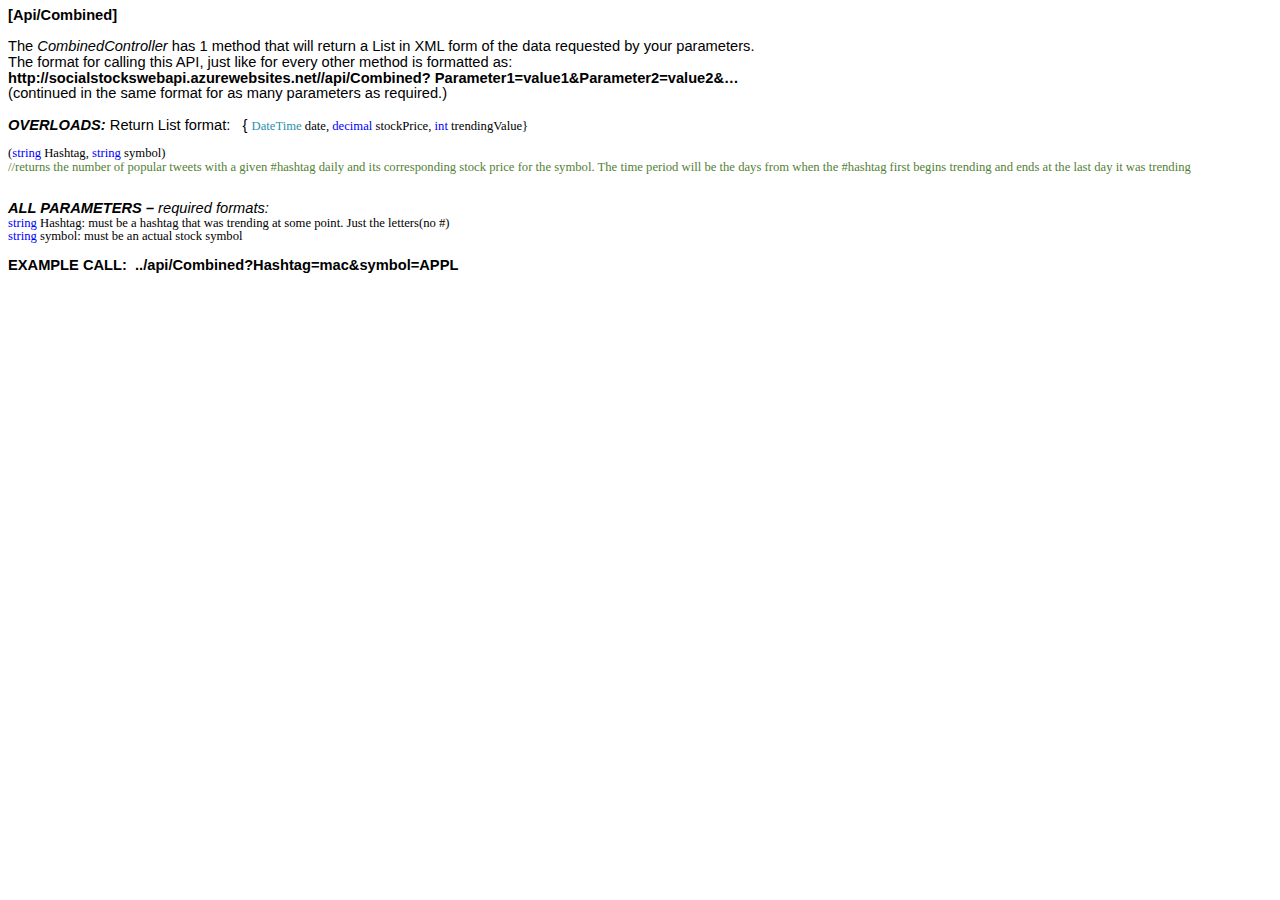
<file: ClientWebsite/bootstrap-3.3.7-dist/doc/api/combined.html>
<html xmlns:v="urn:schemas-microsoft-com:vml"
xmlns:o="urn:schemas-microsoft-com:office:office"
xmlns:w="urn:schemas-microsoft-com:office:word"
xmlns:m="http://schemas.microsoft.com/office/2004/12/omml"
xmlns="http://www.w3.org/TR/REC-html40">

<head>
<meta http-equiv=Content-Type content="text/html; charset=windows-1252">
<meta name=ProgId content=Word.Document>
<meta name=Generator content="Microsoft Word 15">
<meta name=Originator content="Microsoft Word 15">
<link rel=File-List href="combined_files/filelist.xml">
<!--[if gte mso 9]><xml>
 <o:DocumentProperties>
  <o:Author>Bane Malak</o:Author>
  <o:LastAuthor>Bane Malak</o:LastAuthor>
  <o:Revision>4</o:Revision>
  <o:TotalTime>3</o:TotalTime>
  <o:Created>2017-02-19T15:04:00Z</o:Created>
  <o:LastSaved>2017-02-19T15:04:00Z</o:LastSaved>
  <o:Pages>1</o:Pages>
  <o:Words>138</o:Words>
  <o:Characters>788</o:Characters>
  <o:Lines>6</o:Lines>
  <o:Paragraphs>1</o:Paragraphs>
  <o:CharactersWithSpaces>925</o:CharactersWithSpaces>
  <o:Version>16.00</o:Version>
 </o:DocumentProperties>
 <o:OfficeDocumentSettings>
  <o:AllowPNG/>
 </o:OfficeDocumentSettings>
</xml><![endif]-->
<link rel=themeData href="combined_files/themedata.thmx">
<link rel=colorSchemeMapping href="combined_files/colorschememapping.xml">
<!--[if gte mso 9]><xml>
 <w:WordDocument>
  <w:TrackMoves>false</w:TrackMoves>
  <w:TrackFormatting/>
  <w:PunctuationKerning/>
  <w:ValidateAgainstSchemas/>
  <w:SaveIfXMLInvalid>false</w:SaveIfXMLInvalid>
  <w:IgnoreMixedContent>false</w:IgnoreMixedContent>
  <w:AlwaysShowPlaceholderText>false</w:AlwaysShowPlaceholderText>
  <w:DoNotPromoteQF/>
  <w:LidThemeOther>EN-US</w:LidThemeOther>
  <w:LidThemeAsian>X-NONE</w:LidThemeAsian>
  <w:LidThemeComplexScript>X-NONE</w:LidThemeComplexScript>
  <w:Compatibility>
   <w:BreakWrappedTables/>
   <w:SnapToGridInCell/>
   <w:WrapTextWithPunct/>
   <w:UseAsianBreakRules/>
   <w:DontGrowAutofit/>
   <w:SplitPgBreakAndParaMark/>
   <w:EnableOpenTypeKerning/>
   <w:DontFlipMirrorIndents/>
   <w:OverrideTableStyleHps/>
  </w:Compatibility>
  <m:mathPr>
   <m:mathFont m:val="Cambria Math"/>
   <m:brkBin m:val="before"/>
   <m:brkBinSub m:val="&#45;-"/>
   <m:smallFrac m:val="off"/>
   <m:dispDef/>
   <m:lMargin m:val="0"/>
   <m:rMargin m:val="0"/>
   <m:defJc m:val="centerGroup"/>
   <m:wrapIndent m:val="1440"/>
   <m:intLim m:val="subSup"/>
   <m:naryLim m:val="undOvr"/>
  </m:mathPr></w:WordDocument>
</xml><![endif]--><!--[if gte mso 9]><xml>
 <w:LatentStyles DefLockedState="false" DefUnhideWhenUsed="false"
  DefSemiHidden="false" DefQFormat="false" DefPriority="99"
  LatentStyleCount="374">
  <w:LsdException Locked="false" Priority="0" QFormat="true" Name="Normal"/>
  <w:LsdException Locked="false" Priority="9" QFormat="true" Name="heading 1"/>
  <w:LsdException Locked="false" Priority="9" SemiHidden="true"
   UnhideWhenUsed="true" QFormat="true" Name="heading 2"/>
  <w:LsdException Locked="false" Priority="9" SemiHidden="true"
   UnhideWhenUsed="true" QFormat="true" Name="heading 3"/>
  <w:LsdException Locked="false" Priority="9" SemiHidden="true"
   UnhideWhenUsed="true" QFormat="true" Name="heading 4"/>
  <w:LsdException Locked="false" Priority="9" SemiHidden="true"
   UnhideWhenUsed="true" QFormat="true" Name="heading 5"/>
  <w:LsdException Locked="false" Priority="9" SemiHidden="true"
   UnhideWhenUsed="true" QFormat="true" Name="heading 6"/>
  <w:LsdException Locked="false" Priority="9" SemiHidden="true"
   UnhideWhenUsed="true" QFormat="true" Name="heading 7"/>
  <w:LsdException Locked="false" Priority="9" SemiHidden="true"
   UnhideWhenUsed="true" QFormat="true" Name="heading 8"/>
  <w:LsdException Locked="false" Priority="9" SemiHidden="true"
   UnhideWhenUsed="true" QFormat="true" Name="heading 9"/>
  <w:LsdException Locked="false" SemiHidden="true" UnhideWhenUsed="true"
   Name="index 1"/>
  <w:LsdException Locked="false" SemiHidden="true" UnhideWhenUsed="true"
   Name="index 2"/>
  <w:LsdException Locked="false" SemiHidden="true" UnhideWhenUsed="true"
   Name="index 3"/>
  <w:LsdException Locked="false" SemiHidden="true" UnhideWhenUsed="true"
   Name="index 4"/>
  <w:LsdException Locked="false" SemiHidden="true" UnhideWhenUsed="true"
   Name="index 5"/>
  <w:LsdException Locked="false" SemiHidden="true" UnhideWhenUsed="true"
   Name="index 6"/>
  <w:LsdException Locked="false" SemiHidden="true" UnhideWhenUsed="true"
   Name="index 7"/>
  <w:LsdException Locked="false" SemiHidden="true" UnhideWhenUsed="true"
   Name="index 8"/>
  <w:LsdException Locked="false" SemiHidden="true" UnhideWhenUsed="true"
   Name="index 9"/>
  <w:LsdException Locked="false" Priority="39" SemiHidden="true"
   UnhideWhenUsed="true" Name="toc 1"/>
  <w:LsdException Locked="false" Priority="39" SemiHidden="true"
   UnhideWhenUsed="true" Name="toc 2"/>
  <w:LsdException Locked="false" Priority="39" SemiHidden="true"
   UnhideWhenUsed="true" Name="toc 3"/>
  <w:LsdException Locked="false" Priority="39" SemiHidden="true"
   UnhideWhenUsed="true" Name="toc 4"/>
  <w:LsdException Locked="false" Priority="39" SemiHidden="true"
   UnhideWhenUsed="true" Name="toc 5"/>
  <w:LsdException Locked="false" Priority="39" SemiHidden="true"
   UnhideWhenUsed="true" Name="toc 6"/>
  <w:LsdException Locked="false" Priority="39" SemiHidden="true"
   UnhideWhenUsed="true" Name="toc 7"/>
  <w:LsdException Locked="false" Priority="39" SemiHidden="true"
   UnhideWhenUsed="true" Name="toc 8"/>
  <w:LsdException Locked="false" Priority="39" SemiHidden="true"
   UnhideWhenUsed="true" Name="toc 9"/>
  <w:LsdException Locked="false" SemiHidden="true" UnhideWhenUsed="true"
   Name="Normal Indent"/>
  <w:LsdException Locked="false" SemiHidden="true" UnhideWhenUsed="true"
   Name="footnote text"/>
  <w:LsdException Locked="false" SemiHidden="true" UnhideWhenUsed="true"
   Name="annotation text"/>
  <w:LsdException Locked="false" SemiHidden="true" UnhideWhenUsed="true"
   Name="header"/>
  <w:LsdException Locked="false" SemiHidden="true" UnhideWhenUsed="true"
   Name="footer"/>
  <w:LsdException Locked="false" SemiHidden="true" UnhideWhenUsed="true"
   Name="index heading"/>
  <w:LsdException Locked="false" Priority="35" SemiHidden="true"
   UnhideWhenUsed="true" QFormat="true" Name="caption"/>
  <w:LsdException Locked="false" SemiHidden="true" UnhideWhenUsed="true"
   Name="table of figures"/>
  <w:LsdException Locked="false" SemiHidden="true" UnhideWhenUsed="true"
   Name="envelope address"/>
  <w:LsdException Locked="false" SemiHidden="true" UnhideWhenUsed="true"
   Name="envelope return"/>
  <w:LsdException Locked="false" SemiHidden="true" UnhideWhenUsed="true"
   Name="footnote reference"/>
  <w:LsdException Locked="false" SemiHidden="true" UnhideWhenUsed="true"
   Name="annotation reference"/>
  <w:LsdException Locked="false" SemiHidden="true" UnhideWhenUsed="true"
   Name="line number"/>
  <w:LsdException Locked="false" SemiHidden="true" UnhideWhenUsed="true"
   Name="page number"/>
  <w:LsdException Locked="false" SemiHidden="true" UnhideWhenUsed="true"
   Name="endnote reference"/>
  <w:LsdException Locked="false" SemiHidden="true" UnhideWhenUsed="true"
   Name="endnote text"/>
  <w:LsdException Locked="false" SemiHidden="true" UnhideWhenUsed="true"
   Name="table of authorities"/>
  <w:LsdException Locked="false" SemiHidden="true" UnhideWhenUsed="true"
   Name="macro"/>
  <w:LsdException Locked="false" SemiHidden="true" UnhideWhenUsed="true"
   Name="toa heading"/>
  <w:LsdException Locked="false" SemiHidden="true" UnhideWhenUsed="true"
   Name="List"/>
  <w:LsdException Locked="false" SemiHidden="true" UnhideWhenUsed="true"
   Name="List Bullet"/>
  <w:LsdException Locked="false" SemiHidden="true" UnhideWhenUsed="true"
   Name="List Number"/>
  <w:LsdException Locked="false" SemiHidden="true" UnhideWhenUsed="true"
   Name="List 2"/>
  <w:LsdException Locked="false" SemiHidden="true" UnhideWhenUsed="true"
   Name="List 3"/>
  <w:LsdException Locked="false" SemiHidden="true" UnhideWhenUsed="true"
   Name="List 4"/>
  <w:LsdException Locked="false" SemiHidden="true" UnhideWhenUsed="true"
   Name="List 5"/>
  <w:LsdException Locked="false" SemiHidden="true" UnhideWhenUsed="true"
   Name="List Bullet 2"/>
  <w:LsdException Locked="false" SemiHidden="true" UnhideWhenUsed="true"
   Name="List Bullet 3"/>
  <w:LsdException Locked="false" SemiHidden="true" UnhideWhenUsed="true"
   Name="List Bullet 4"/>
  <w:LsdException Locked="false" SemiHidden="true" UnhideWhenUsed="true"
   Name="List Bullet 5"/>
  <w:LsdException Locked="false" SemiHidden="true" UnhideWhenUsed="true"
   Name="List Number 2"/>
  <w:LsdException Locked="false" SemiHidden="true" UnhideWhenUsed="true"
   Name="List Number 3"/>
  <w:LsdException Locked="false" SemiHidden="true" UnhideWhenUsed="true"
   Name="List Number 4"/>
  <w:LsdException Locked="false" SemiHidden="true" UnhideWhenUsed="true"
   Name="List Number 5"/>
  <w:LsdException Locked="false" Priority="10" QFormat="true" Name="Title"/>
  <w:LsdException Locked="false" SemiHidden="true" UnhideWhenUsed="true"
   Name="Closing"/>
  <w:LsdException Locked="false" SemiHidden="true" UnhideWhenUsed="true"
   Name="Signature"/>
  <w:LsdException Locked="false" Priority="1" SemiHidden="true"
   UnhideWhenUsed="true" Name="Default Paragraph Font"/>
  <w:LsdException Locked="false" SemiHidden="true" UnhideWhenUsed="true"
   Name="Body Text"/>
  <w:LsdException Locked="false" SemiHidden="true" UnhideWhenUsed="true"
   Name="Body Text Indent"/>
  <w:LsdException Locked="false" SemiHidden="true" UnhideWhenUsed="true"
   Name="List Continue"/>
  <w:LsdException Locked="false" SemiHidden="true" UnhideWhenUsed="true"
   Name="List Continue 2"/>
  <w:LsdException Locked="false" SemiHidden="true" UnhideWhenUsed="true"
   Name="List Continue 3"/>
  <w:LsdException Locked="false" SemiHidden="true" UnhideWhenUsed="true"
   Name="List Continue 4"/>
  <w:LsdException Locked="false" SemiHidden="true" UnhideWhenUsed="true"
   Name="List Continue 5"/>
  <w:LsdException Locked="false" SemiHidden="true" UnhideWhenUsed="true"
   Name="Message Header"/>
  <w:LsdException Locked="false" Priority="11" QFormat="true" Name="Subtitle"/>
  <w:LsdException Locked="false" SemiHidden="true" UnhideWhenUsed="true"
   Name="Salutation"/>
  <w:LsdException Locked="false" SemiHidden="true" UnhideWhenUsed="true"
   Name="Date"/>
  <w:LsdException Locked="false" SemiHidden="true" UnhideWhenUsed="true"
   Name="Body Text First Indent"/>
  <w:LsdException Locked="false" SemiHidden="true" UnhideWhenUsed="true"
   Name="Body Text First Indent 2"/>
  <w:LsdException Locked="false" SemiHidden="true" UnhideWhenUsed="true"
   Name="Note Heading"/>
  <w:LsdException Locked="false" SemiHidden="true" UnhideWhenUsed="true"
   Name="Body Text 2"/>
  <w:LsdException Locked="false" SemiHidden="true" UnhideWhenUsed="true"
   Name="Body Text 3"/>
  <w:LsdException Locked="false" SemiHidden="true" UnhideWhenUsed="true"
   Name="Body Text Indent 2"/>
  <w:LsdException Locked="false" SemiHidden="true" UnhideWhenUsed="true"
   Name="Body Text Indent 3"/>
  <w:LsdException Locked="false" SemiHidden="true" UnhideWhenUsed="true"
   Name="Block Text"/>
  <w:LsdException Locked="false" SemiHidden="true" UnhideWhenUsed="true"
   Name="Hyperlink"/>
  <w:LsdException Locked="false" SemiHidden="true" UnhideWhenUsed="true"
   Name="FollowedHyperlink"/>
  <w:LsdException Locked="false" Priority="22" QFormat="true" Name="Strong"/>
  <w:LsdException Locked="false" Priority="20" QFormat="true" Name="Emphasis"/>
  <w:LsdException Locked="false" SemiHidden="true" UnhideWhenUsed="true"
   Name="Document Map"/>
  <w:LsdException Locked="false" SemiHidden="true" UnhideWhenUsed="true"
   Name="Plain Text"/>
  <w:LsdException Locked="false" SemiHidden="true" UnhideWhenUsed="true"
   Name="E-mail Signature"/>
  <w:LsdException Locked="false" SemiHidden="true" UnhideWhenUsed="true"
   Name="HTML Top of Form"/>
  <w:LsdException Locked="false" SemiHidden="true" UnhideWhenUsed="true"
   Name="HTML Bottom of Form"/>
  <w:LsdException Locked="false" SemiHidden="true" UnhideWhenUsed="true"
   Name="Normal (Web)"/>
  <w:LsdException Locked="false" SemiHidden="true" UnhideWhenUsed="true"
   Name="HTML Acronym"/>
  <w:LsdException Locked="false" SemiHidden="true" UnhideWhenUsed="true"
   Name="HTML Address"/>
  <w:LsdException Locked="false" SemiHidden="true" UnhideWhenUsed="true"
   Name="HTML Cite"/>
  <w:LsdException Locked="false" SemiHidden="true" UnhideWhenUsed="true"
   Name="HTML Code"/>
  <w:LsdException Locked="false" SemiHidden="true" UnhideWhenUsed="true"
   Name="HTML Definition"/>
  <w:LsdException Locked="false" SemiHidden="true" UnhideWhenUsed="true"
   Name="HTML Keyboard"/>
  <w:LsdException Locked="false" SemiHidden="true" UnhideWhenUsed="true"
   Name="HTML Preformatted"/>
  <w:LsdException Locked="false" SemiHidden="true" UnhideWhenUsed="true"
   Name="HTML Sample"/>
  <w:LsdException Locked="false" SemiHidden="true" UnhideWhenUsed="true"
   Name="HTML Typewriter"/>
  <w:LsdException Locked="false" SemiHidden="true" UnhideWhenUsed="true"
   Name="HTML Variable"/>
  <w:LsdException Locked="false" SemiHidden="true" UnhideWhenUsed="true"
   Name="Normal Table"/>
  <w:LsdException Locked="false" SemiHidden="true" UnhideWhenUsed="true"
   Name="annotation subject"/>
  <w:LsdException Locked="false" SemiHidden="true" UnhideWhenUsed="true"
   Name="No List"/>
  <w:LsdException Locked="false" SemiHidden="true" UnhideWhenUsed="true"
   Name="Outline List 1"/>
  <w:LsdException Locked="false" SemiHidden="true" UnhideWhenUsed="true"
   Name="Outline List 2"/>
  <w:LsdException Locked="false" SemiHidden="true" UnhideWhenUsed="true"
   Name="Outline List 3"/>
  <w:LsdException Locked="false" SemiHidden="true" UnhideWhenUsed="true"
   Name="Table Simple 1"/>
  <w:LsdException Locked="false" SemiHidden="true" UnhideWhenUsed="true"
   Name="Table Simple 2"/>
  <w:LsdException Locked="false" SemiHidden="true" UnhideWhenUsed="true"
   Name="Table Simple 3"/>
  <w:LsdException Locked="false" SemiHidden="true" UnhideWhenUsed="true"
   Name="Table Classic 1"/>
  <w:LsdException Locked="false" SemiHidden="true" UnhideWhenUsed="true"
   Name="Table Classic 2"/>
  <w:LsdException Locked="false" SemiHidden="true" UnhideWhenUsed="true"
   Name="Table Classic 3"/>
  <w:LsdException Locked="false" SemiHidden="true" UnhideWhenUsed="true"
   Name="Table Classic 4"/>
  <w:LsdException Locked="false" SemiHidden="true" UnhideWhenUsed="true"
   Name="Table Colorful 1"/>
  <w:LsdException Locked="false" SemiHidden="true" UnhideWhenUsed="true"
   Name="Table Colorful 2"/>
  <w:LsdException Locked="false" SemiHidden="true" UnhideWhenUsed="true"
   Name="Table Colorful 3"/>
  <w:LsdException Locked="false" SemiHidden="true" UnhideWhenUsed="true"
   Name="Table Columns 1"/>
  <w:LsdException Locked="false" SemiHidden="true" UnhideWhenUsed="true"
   Name="Table Columns 2"/>
  <w:LsdException Locked="false" SemiHidden="true" UnhideWhenUsed="true"
   Name="Table Columns 3"/>
  <w:LsdException Locked="false" SemiHidden="true" UnhideWhenUsed="true"
   Name="Table Columns 4"/>
  <w:LsdException Locked="false" SemiHidden="true" UnhideWhenUsed="true"
   Name="Table Columns 5"/>
  <w:LsdException Locked="false" SemiHidden="true" UnhideWhenUsed="true"
   Name="Table Grid 1"/>
  <w:LsdException Locked="false" SemiHidden="true" UnhideWhenUsed="true"
   Name="Table Grid 2"/>
  <w:LsdException Locked="false" SemiHidden="true" UnhideWhenUsed="true"
   Name="Table Grid 3"/>
  <w:LsdException Locked="false" SemiHidden="true" UnhideWhenUsed="true"
   Name="Table Grid 4"/>
  <w:LsdException Locked="false" SemiHidden="true" UnhideWhenUsed="true"
   Name="Table Grid 5"/>
  <w:LsdException Locked="false" SemiHidden="true" UnhideWhenUsed="true"
   Name="Table Grid 6"/>
  <w:LsdException Locked="false" SemiHidden="true" UnhideWhenUsed="true"
   Name="Table Grid 7"/>
  <w:LsdException Locked="false" SemiHidden="true" UnhideWhenUsed="true"
   Name="Table Grid 8"/>
  <w:LsdException Locked="false" SemiHidden="true" UnhideWhenUsed="true"
   Name="Table List 1"/>
  <w:LsdException Locked="false" SemiHidden="true" UnhideWhenUsed="true"
   Name="Table List 2"/>
  <w:LsdException Locked="false" SemiHidden="true" UnhideWhenUsed="true"
   Name="Table List 3"/>
  <w:LsdException Locked="false" SemiHidden="true" UnhideWhenUsed="true"
   Name="Table List 4"/>
  <w:LsdException Locked="false" SemiHidden="true" UnhideWhenUsed="true"
   Name="Table List 5"/>
  <w:LsdException Locked="false" SemiHidden="true" UnhideWhenUsed="true"
   Name="Table List 6"/>
  <w:LsdException Locked="false" SemiHidden="true" UnhideWhenUsed="true"
   Name="Table List 7"/>
  <w:LsdException Locked="false" SemiHidden="true" UnhideWhenUsed="true"
   Name="Table List 8"/>
  <w:LsdException Locked="false" SemiHidden="true" UnhideWhenUsed="true"
   Name="Table 3D effects 1"/>
  <w:LsdException Locked="false" SemiHidden="true" UnhideWhenUsed="true"
   Name="Table 3D effects 2"/>
  <w:LsdException Locked="false" SemiHidden="true" UnhideWhenUsed="true"
   Name="Table 3D effects 3"/>
  <w:LsdException Locked="false" SemiHidden="true" UnhideWhenUsed="true"
   Name="Table Contemporary"/>
  <w:LsdException Locked="false" SemiHidden="true" UnhideWhenUsed="true"
   Name="Table Elegant"/>
  <w:LsdException Locked="false" SemiHidden="true" UnhideWhenUsed="true"
   Name="Table Professional"/>
  <w:LsdException Locked="false" SemiHidden="true" UnhideWhenUsed="true"
   Name="Table Subtle 1"/>
  <w:LsdException Locked="false" SemiHidden="true" UnhideWhenUsed="true"
   Name="Table Subtle 2"/>
  <w:LsdException Locked="false" SemiHidden="true" UnhideWhenUsed="true"
   Name="Table Web 1"/>
  <w:LsdException Locked="false" SemiHidden="true" UnhideWhenUsed="true"
   Name="Table Web 2"/>
  <w:LsdException Locked="false" SemiHidden="true" UnhideWhenUsed="true"
   Name="Table Web 3"/>
  <w:LsdException Locked="false" SemiHidden="true" UnhideWhenUsed="true"
   Name="Balloon Text"/>
  <w:LsdException Locked="false" Priority="39" Name="Table Grid"/>
  <w:LsdException Locked="false" SemiHidden="true" UnhideWhenUsed="true"
   Name="Table Theme"/>
  <w:LsdException Locked="false" SemiHidden="true" Name="Placeholder Text"/>
  <w:LsdException Locked="false" Priority="1" QFormat="true" Name="No Spacing"/>
  <w:LsdException Locked="false" Priority="60" Name="Light Shading"/>
  <w:LsdException Locked="false" Priority="61" Name="Light List"/>
  <w:LsdException Locked="false" Priority="62" Name="Light Grid"/>
  <w:LsdException Locked="false" Priority="63" Name="Medium Shading 1"/>
  <w:LsdException Locked="false" Priority="64" Name="Medium Shading 2"/>
  <w:LsdException Locked="false" Priority="65" Name="Medium List 1"/>
  <w:LsdException Locked="false" Priority="66" Name="Medium List 2"/>
  <w:LsdException Locked="false" Priority="67" Name="Medium Grid 1"/>
  <w:LsdException Locked="false" Priority="68" Name="Medium Grid 2"/>
  <w:LsdException Locked="false" Priority="69" Name="Medium Grid 3"/>
  <w:LsdException Locked="false" Priority="70" Name="Dark List"/>
  <w:LsdException Locked="false" Priority="71" Name="Colorful Shading"/>
  <w:LsdException Locked="false" Priority="72" Name="Colorful List"/>
  <w:LsdException Locked="false" Priority="73" Name="Colorful Grid"/>
  <w:LsdException Locked="false" Priority="60" Name="Light Shading Accent 1"/>
  <w:LsdException Locked="false" Priority="61" Name="Light List Accent 1"/>
  <w:LsdException Locked="false" Priority="62" Name="Light Grid Accent 1"/>
  <w:LsdException Locked="false" Priority="63" Name="Medium Shading 1 Accent 1"/>
  <w:LsdException Locked="false" Priority="64" Name="Medium Shading 2 Accent 1"/>
  <w:LsdException Locked="false" Priority="65" Name="Medium List 1 Accent 1"/>
  <w:LsdException Locked="false" SemiHidden="true" Name="Revision"/>
  <w:LsdException Locked="false" Priority="34" QFormat="true"
   Name="List Paragraph"/>
  <w:LsdException Locked="false" Priority="29" QFormat="true" Name="Quote"/>
  <w:LsdException Locked="false" Priority="30" QFormat="true"
   Name="Intense Quote"/>
  <w:LsdException Locked="false" Priority="66" Name="Medium List 2 Accent 1"/>
  <w:LsdException Locked="false" Priority="67" Name="Medium Grid 1 Accent 1"/>
  <w:LsdException Locked="false" Priority="68" Name="Medium Grid 2 Accent 1"/>
  <w:LsdException Locked="false" Priority="69" Name="Medium Grid 3 Accent 1"/>
  <w:LsdException Locked="false" Priority="70" Name="Dark List Accent 1"/>
  <w:LsdException Locked="false" Priority="71" Name="Colorful Shading Accent 1"/>
  <w:LsdException Locked="false" Priority="72" Name="Colorful List Accent 1"/>
  <w:LsdException Locked="false" Priority="73" Name="Colorful Grid Accent 1"/>
  <w:LsdException Locked="false" Priority="60" Name="Light Shading Accent 2"/>
  <w:LsdException Locked="false" Priority="61" Name="Light List Accent 2"/>
  <w:LsdException Locked="false" Priority="62" Name="Light Grid Accent 2"/>
  <w:LsdException Locked="false" Priority="63" Name="Medium Shading 1 Accent 2"/>
  <w:LsdException Locked="false" Priority="64" Name="Medium Shading 2 Accent 2"/>
  <w:LsdException Locked="false" Priority="65" Name="Medium List 1 Accent 2"/>
  <w:LsdException Locked="false" Priority="66" Name="Medium List 2 Accent 2"/>
  <w:LsdException Locked="false" Priority="67" Name="Medium Grid 1 Accent 2"/>
  <w:LsdException Locked="false" Priority="68" Name="Medium Grid 2 Accent 2"/>
  <w:LsdException Locked="false" Priority="69" Name="Medium Grid 3 Accent 2"/>
  <w:LsdException Locked="false" Priority="70" Name="Dark List Accent 2"/>
  <w:LsdException Locked="false" Priority="71" Name="Colorful Shading Accent 2"/>
  <w:LsdException Locked="false" Priority="72" Name="Colorful List Accent 2"/>
  <w:LsdException Locked="false" Priority="73" Name="Colorful Grid Accent 2"/>
  <w:LsdException Locked="false" Priority="60" Name="Light Shading Accent 3"/>
  <w:LsdException Locked="false" Priority="61" Name="Light List Accent 3"/>
  <w:LsdException Locked="false" Priority="62" Name="Light Grid Accent 3"/>
  <w:LsdException Locked="false" Priority="63" Name="Medium Shading 1 Accent 3"/>
  <w:LsdException Locked="false" Priority="64" Name="Medium Shading 2 Accent 3"/>
  <w:LsdException Locked="false" Priority="65" Name="Medium List 1 Accent 3"/>
  <w:LsdException Locked="false" Priority="66" Name="Medium List 2 Accent 3"/>
  <w:LsdException Locked="false" Priority="67" Name="Medium Grid 1 Accent 3"/>
  <w:LsdException Locked="false" Priority="68" Name="Medium Grid 2 Accent 3"/>
  <w:LsdException Locked="false" Priority="69" Name="Medium Grid 3 Accent 3"/>
  <w:LsdException Locked="false" Priority="70" Name="Dark List Accent 3"/>
  <w:LsdException Locked="false" Priority="71" Name="Colorful Shading Accent 3"/>
  <w:LsdException Locked="false" Priority="72" Name="Colorful List Accent 3"/>
  <w:LsdException Locked="false" Priority="73" Name="Colorful Grid Accent 3"/>
  <w:LsdException Locked="false" Priority="60" Name="Light Shading Accent 4"/>
  <w:LsdException Locked="false" Priority="61" Name="Light List Accent 4"/>
  <w:LsdException Locked="false" Priority="62" Name="Light Grid Accent 4"/>
  <w:LsdException Locked="false" Priority="63" Name="Medium Shading 1 Accent 4"/>
  <w:LsdException Locked="false" Priority="64" Name="Medium Shading 2 Accent 4"/>
  <w:LsdException Locked="false" Priority="65" Name="Medium List 1 Accent 4"/>
  <w:LsdException Locked="false" Priority="66" Name="Medium List 2 Accent 4"/>
  <w:LsdException Locked="false" Priority="67" Name="Medium Grid 1 Accent 4"/>
  <w:LsdException Locked="false" Priority="68" Name="Medium Grid 2 Accent 4"/>
  <w:LsdException Locked="false" Priority="69" Name="Medium Grid 3 Accent 4"/>
  <w:LsdException Locked="false" Priority="70" Name="Dark List Accent 4"/>
  <w:LsdException Locked="false" Priority="71" Name="Colorful Shading Accent 4"/>
  <w:LsdException Locked="false" Priority="72" Name="Colorful List Accent 4"/>
  <w:LsdException Locked="false" Priority="73" Name="Colorful Grid Accent 4"/>
  <w:LsdException Locked="false" Priority="60" Name="Light Shading Accent 5"/>
  <w:LsdException Locked="false" Priority="61" Name="Light List Accent 5"/>
  <w:LsdException Locked="false" Priority="62" Name="Light Grid Accent 5"/>
  <w:LsdException Locked="false" Priority="63" Name="Medium Shading 1 Accent 5"/>
  <w:LsdException Locked="false" Priority="64" Name="Medium Shading 2 Accent 5"/>
  <w:LsdException Locked="false" Priority="65" Name="Medium List 1 Accent 5"/>
  <w:LsdException Locked="false" Priority="66" Name="Medium List 2 Accent 5"/>
  <w:LsdException Locked="false" Priority="67" Name="Medium Grid 1 Accent 5"/>
  <w:LsdException Locked="false" Priority="68" Name="Medium Grid 2 Accent 5"/>
  <w:LsdException Locked="false" Priority="69" Name="Medium Grid 3 Accent 5"/>
  <w:LsdException Locked="false" Priority="70" Name="Dark List Accent 5"/>
  <w:LsdException Locked="false" Priority="71" Name="Colorful Shading Accent 5"/>
  <w:LsdException Locked="false" Priority="72" Name="Colorful List Accent 5"/>
  <w:LsdException Locked="false" Priority="73" Name="Colorful Grid Accent 5"/>
  <w:LsdException Locked="false" Priority="60" Name="Light Shading Accent 6"/>
  <w:LsdException Locked="false" Priority="61" Name="Light List Accent 6"/>
  <w:LsdException Locked="false" Priority="62" Name="Light Grid Accent 6"/>
  <w:LsdException Locked="false" Priority="63" Name="Medium Shading 1 Accent 6"/>
  <w:LsdException Locked="false" Priority="64" Name="Medium Shading 2 Accent 6"/>
  <w:LsdException Locked="false" Priority="65" Name="Medium List 1 Accent 6"/>
  <w:LsdException Locked="false" Priority="66" Name="Medium List 2 Accent 6"/>
  <w:LsdException Locked="false" Priority="67" Name="Medium Grid 1 Accent 6"/>
  <w:LsdException Locked="false" Priority="68" Name="Medium Grid 2 Accent 6"/>
  <w:LsdException Locked="false" Priority="69" Name="Medium Grid 3 Accent 6"/>
  <w:LsdException Locked="false" Priority="70" Name="Dark List Accent 6"/>
  <w:LsdException Locked="false" Priority="71" Name="Colorful Shading Accent 6"/>
  <w:LsdException Locked="false" Priority="72" Name="Colorful List Accent 6"/>
  <w:LsdException Locked="false" Priority="73" Name="Colorful Grid Accent 6"/>
  <w:LsdException Locked="false" Priority="19" QFormat="true"
   Name="Subtle Emphasis"/>
  <w:LsdException Locked="false" Priority="21" QFormat="true"
   Name="Intense Emphasis"/>
  <w:LsdException Locked="false" Priority="31" QFormat="true"
   Name="Subtle Reference"/>
  <w:LsdException Locked="false" Priority="32" QFormat="true"
   Name="Intense Reference"/>
  <w:LsdException Locked="false" Priority="33" QFormat="true" Name="Book Title"/>
  <w:LsdException Locked="false" Priority="37" SemiHidden="true"
   UnhideWhenUsed="true" Name="Bibliography"/>
  <w:LsdException Locked="false" Priority="39" SemiHidden="true"
   UnhideWhenUsed="true" QFormat="true" Name="TOC Heading"/>
  <w:LsdException Locked="false" Priority="41" Name="Plain Table 1"/>
  <w:LsdException Locked="false" Priority="42" Name="Plain Table 2"/>
  <w:LsdException Locked="false" Priority="43" Name="Plain Table 3"/>
  <w:LsdException Locked="false" Priority="44" Name="Plain Table 4"/>
  <w:LsdException Locked="false" Priority="45" Name="Plain Table 5"/>
  <w:LsdException Locked="false" Priority="40" Name="Grid Table Light"/>
  <w:LsdException Locked="false" Priority="46" Name="Grid Table 1 Light"/>
  <w:LsdException Locked="false" Priority="47" Name="Grid Table 2"/>
  <w:LsdException Locked="false" Priority="48" Name="Grid Table 3"/>
  <w:LsdException Locked="false" Priority="49" Name="Grid Table 4"/>
  <w:LsdException Locked="false" Priority="50" Name="Grid Table 5 Dark"/>
  <w:LsdException Locked="false" Priority="51" Name="Grid Table 6 Colorful"/>
  <w:LsdException Locked="false" Priority="52" Name="Grid Table 7 Colorful"/>
  <w:LsdException Locked="false" Priority="46"
   Name="Grid Table 1 Light Accent 1"/>
  <w:LsdException Locked="false" Priority="47" Name="Grid Table 2 Accent 1"/>
  <w:LsdException Locked="false" Priority="48" Name="Grid Table 3 Accent 1"/>
  <w:LsdException Locked="false" Priority="49" Name="Grid Table 4 Accent 1"/>
  <w:LsdException Locked="false" Priority="50" Name="Grid Table 5 Dark Accent 1"/>
  <w:LsdException Locked="false" Priority="51"
   Name="Grid Table 6 Colorful Accent 1"/>
  <w:LsdException Locked="false" Priority="52"
   Name="Grid Table 7 Colorful Accent 1"/>
  <w:LsdException Locked="false" Priority="46"
   Name="Grid Table 1 Light Accent 2"/>
  <w:LsdException Locked="false" Priority="47" Name="Grid Table 2 Accent 2"/>
  <w:LsdException Locked="false" Priority="48" Name="Grid Table 3 Accent 2"/>
  <w:LsdException Locked="false" Priority="49" Name="Grid Table 4 Accent 2"/>
  <w:LsdException Locked="false" Priority="50" Name="Grid Table 5 Dark Accent 2"/>
  <w:LsdException Locked="false" Priority="51"
   Name="Grid Table 6 Colorful Accent 2"/>
  <w:LsdException Locked="false" Priority="52"
   Name="Grid Table 7 Colorful Accent 2"/>
  <w:LsdException Locked="false" Priority="46"
   Name="Grid Table 1 Light Accent 3"/>
  <w:LsdException Locked="false" Priority="47" Name="Grid Table 2 Accent 3"/>
  <w:LsdException Locked="false" Priority="48" Name="Grid Table 3 Accent 3"/>
  <w:LsdException Locked="false" Priority="49" Name="Grid Table 4 Accent 3"/>
  <w:LsdException Locked="false" Priority="50" Name="Grid Table 5 Dark Accent 3"/>
  <w:LsdException Locked="false" Priority="51"
   Name="Grid Table 6 Colorful Accent 3"/>
  <w:LsdException Locked="false" Priority="52"
   Name="Grid Table 7 Colorful Accent 3"/>
  <w:LsdException Locked="false" Priority="46"
   Name="Grid Table 1 Light Accent 4"/>
  <w:LsdException Locked="false" Priority="47" Name="Grid Table 2 Accent 4"/>
  <w:LsdException Locked="false" Priority="48" Name="Grid Table 3 Accent 4"/>
  <w:LsdException Locked="false" Priority="49" Name="Grid Table 4 Accent 4"/>
  <w:LsdException Locked="false" Priority="50" Name="Grid Table 5 Dark Accent 4"/>
  <w:LsdException Locked="false" Priority="51"
   Name="Grid Table 6 Colorful Accent 4"/>
  <w:LsdException Locked="false" Priority="52"
   Name="Grid Table 7 Colorful Accent 4"/>
  <w:LsdException Locked="false" Priority="46"
   Name="Grid Table 1 Light Accent 5"/>
  <w:LsdException Locked="false" Priority="47" Name="Grid Table 2 Accent 5"/>
  <w:LsdException Locked="false" Priority="48" Name="Grid Table 3 Accent 5"/>
  <w:LsdException Locked="false" Priority="49" Name="Grid Table 4 Accent 5"/>
  <w:LsdException Locked="false" Priority="50" Name="Grid Table 5 Dark Accent 5"/>
  <w:LsdException Locked="false" Priority="51"
   Name="Grid Table 6 Colorful Accent 5"/>
  <w:LsdException Locked="false" Priority="52"
   Name="Grid Table 7 Colorful Accent 5"/>
  <w:LsdException Locked="false" Priority="46"
   Name="Grid Table 1 Light Accent 6"/>
  <w:LsdException Locked="false" Priority="47" Name="Grid Table 2 Accent 6"/>
  <w:LsdException Locked="false" Priority="48" Name="Grid Table 3 Accent 6"/>
  <w:LsdException Locked="false" Priority="49" Name="Grid Table 4 Accent 6"/>
  <w:LsdException Locked="false" Priority="50" Name="Grid Table 5 Dark Accent 6"/>
  <w:LsdException Locked="false" Priority="51"
   Name="Grid Table 6 Colorful Accent 6"/>
  <w:LsdException Locked="false" Priority="52"
   Name="Grid Table 7 Colorful Accent 6"/>
  <w:LsdException Locked="false" Priority="46" Name="List Table 1 Light"/>
  <w:LsdException Locked="false" Priority="47" Name="List Table 2"/>
  <w:LsdException Locked="false" Priority="48" Name="List Table 3"/>
  <w:LsdException Locked="false" Priority="49" Name="List Table 4"/>
  <w:LsdException Locked="false" Priority="50" Name="List Table 5 Dark"/>
  <w:LsdException Locked="false" Priority="51" Name="List Table 6 Colorful"/>
  <w:LsdException Locked="false" Priority="52" Name="List Table 7 Colorful"/>
  <w:LsdException Locked="false" Priority="46"
   Name="List Table 1 Light Accent 1"/>
  <w:LsdException Locked="false" Priority="47" Name="List Table 2 Accent 1"/>
  <w:LsdException Locked="false" Priority="48" Name="List Table 3 Accent 1"/>
  <w:LsdException Locked="false" Priority="49" Name="List Table 4 Accent 1"/>
  <w:LsdException Locked="false" Priority="50" Name="List Table 5 Dark Accent 1"/>
  <w:LsdException Locked="false" Priority="51"
   Name="List Table 6 Colorful Accent 1"/>
  <w:LsdException Locked="false" Priority="52"
   Name="List Table 7 Colorful Accent 1"/>
  <w:LsdException Locked="false" Priority="46"
   Name="List Table 1 Light Accent 2"/>
  <w:LsdException Locked="false" Priority="47" Name="List Table 2 Accent 2"/>
  <w:LsdException Locked="false" Priority="48" Name="List Table 3 Accent 2"/>
  <w:LsdException Locked="false" Priority="49" Name="List Table 4 Accent 2"/>
  <w:LsdException Locked="false" Priority="50" Name="List Table 5 Dark Accent 2"/>
  <w:LsdException Locked="false" Priority="51"
   Name="List Table 6 Colorful Accent 2"/>
  <w:LsdException Locked="false" Priority="52"
   Name="List Table 7 Colorful Accent 2"/>
  <w:LsdException Locked="false" Priority="46"
   Name="List Table 1 Light Accent 3"/>
  <w:LsdException Locked="false" Priority="47" Name="List Table 2 Accent 3"/>
  <w:LsdException Locked="false" Priority="48" Name="List Table 3 Accent 3"/>
  <w:LsdException Locked="false" Priority="49" Name="List Table 4 Accent 3"/>
  <w:LsdException Locked="false" Priority="50" Name="List Table 5 Dark Accent 3"/>
  <w:LsdException Locked="false" Priority="51"
   Name="List Table 6 Colorful Accent 3"/>
  <w:LsdException Locked="false" Priority="52"
   Name="List Table 7 Colorful Accent 3"/>
  <w:LsdException Locked="false" Priority="46"
   Name="List Table 1 Light Accent 4"/>
  <w:LsdException Locked="false" Priority="47" Name="List Table 2 Accent 4"/>
  <w:LsdException Locked="false" Priority="48" Name="List Table 3 Accent 4"/>
  <w:LsdException Locked="false" Priority="49" Name="List Table 4 Accent 4"/>
  <w:LsdException Locked="false" Priority="50" Name="List Table 5 Dark Accent 4"/>
  <w:LsdException Locked="false" Priority="51"
   Name="List Table 6 Colorful Accent 4"/>
  <w:LsdException Locked="false" Priority="52"
   Name="List Table 7 Colorful Accent 4"/>
  <w:LsdException Locked="false" Priority="46"
   Name="List Table 1 Light Accent 5"/>
  <w:LsdException Locked="false" Priority="47" Name="List Table 2 Accent 5"/>
  <w:LsdException Locked="false" Priority="48" Name="List Table 3 Accent 5"/>
  <w:LsdException Locked="false" Priority="49" Name="List Table 4 Accent 5"/>
  <w:LsdException Locked="false" Priority="50" Name="List Table 5 Dark Accent 5"/>
  <w:LsdException Locked="false" Priority="51"
   Name="List Table 6 Colorful Accent 5"/>
  <w:LsdException Locked="false" Priority="52"
   Name="List Table 7 Colorful Accent 5"/>
  <w:LsdException Locked="false" Priority="46"
   Name="List Table 1 Light Accent 6"/>
  <w:LsdException Locked="false" Priority="47" Name="List Table 2 Accent 6"/>
  <w:LsdException Locked="false" Priority="48" Name="List Table 3 Accent 6"/>
  <w:LsdException Locked="false" Priority="49" Name="List Table 4 Accent 6"/>
  <w:LsdException Locked="false" Priority="50" Name="List Table 5 Dark Accent 6"/>
  <w:LsdException Locked="false" Priority="51"
   Name="List Table 6 Colorful Accent 6"/>
  <w:LsdException Locked="false" Priority="52"
   Name="List Table 7 Colorful Accent 6"/>
  <w:LsdException Locked="false" SemiHidden="true" UnhideWhenUsed="true"
   Name="Mention"/>
  <w:LsdException Locked="false" SemiHidden="true" UnhideWhenUsed="true"
   Name="Smart Hyperlink"/>
  <w:LsdException Locked="false" SemiHidden="true" UnhideWhenUsed="true"
   Name="Hashtag"/>
 </w:LatentStyles>
</xml><![endif]-->
<style>
<!--
 /* Font Definitions */
 @font-face
	{font-family:"Cambria Math";
	panose-1:2 4 5 3 5 4 6 3 2 4;
	mso-font-charset:1;
	mso-generic-font-family:roman;
	mso-font-pitch:variable;
	mso-font-signature:0 0 0 0 0 0;}
@font-face
	{font-family:Calibri;
	panose-1:2 15 5 2 2 2 4 3 2 4;
	mso-font-charset:0;
	mso-generic-font-family:swiss;
	mso-font-pitch:variable;
	mso-font-signature:-536859905 -1073732485 9 0 511 0;}
@font-face
	{font-family:Consolas;
	panose-1:2 11 6 9 2 2 4 3 2 4;
	mso-font-charset:0;
	mso-generic-font-family:modern;
	mso-font-pitch:fixed;
	mso-font-signature:-536869121 64767 1 0 415 0;}
 /* Style Definitions */
 p.MsoNormal, li.MsoNormal, div.MsoNormal
	{mso-style-unhide:no;
	mso-style-qformat:yes;
	mso-style-parent:"";
	margin-top:0in;
	margin-right:0in;
	margin-bottom:8.0pt;
	margin-left:0in;
	line-height:107%;
	mso-pagination:widow-orphan;
	font-size:11.0pt;
	font-family:"Calibri",sans-serif;
	mso-ascii-font-family:Calibri;
	mso-ascii-theme-font:minor-latin;
	mso-fareast-font-family:Calibri;
	mso-fareast-theme-font:minor-latin;
	mso-hansi-font-family:Calibri;
	mso-hansi-theme-font:minor-latin;
	mso-bidi-font-family:"Times New Roman";
	mso-bidi-theme-font:minor-bidi;}
.MsoChpDefault
	{mso-style-type:export-only;
	mso-default-props:yes;
	mso-ascii-font-family:Calibri;
	mso-ascii-theme-font:minor-latin;
	mso-fareast-font-family:Calibri;
	mso-fareast-theme-font:minor-latin;
	mso-hansi-font-family:Calibri;
	mso-hansi-theme-font:minor-latin;
	mso-bidi-font-family:"Times New Roman";
	mso-bidi-theme-font:minor-bidi;}
.MsoPapDefault
	{mso-style-type:export-only;
	margin-bottom:8.0pt;
	line-height:107%;}
@page WordSection1
	{size:8.5in 11.0in;
	margin:1.0in 1.0in 1.0in 1.0in;
	mso-header-margin:.5in;
	mso-footer-margin:.5in;
	mso-paper-source:0;}
div.WordSection1
	{page:WordSection1;}
-->
</style>
<!--[if gte mso 10]>
<style>
 /* Style Definitions */
 table.MsoNormalTable
	{mso-style-name:"Table Normal";
	mso-tstyle-rowband-size:0;
	mso-tstyle-colband-size:0;
	mso-style-noshow:yes;
	mso-style-priority:99;
	mso-style-parent:"";
	mso-padding-alt:0in 5.4pt 0in 5.4pt;
	mso-para-margin-top:0in;
	mso-para-margin-right:0in;
	mso-para-margin-bottom:8.0pt;
	mso-para-margin-left:0in;
	line-height:107%;
	mso-pagination:widow-orphan;
	font-size:11.0pt;
	font-family:"Calibri",sans-serif;
	mso-ascii-font-family:Calibri;
	mso-ascii-theme-font:minor-latin;
	mso-hansi-font-family:Calibri;
	mso-hansi-theme-font:minor-latin;
	mso-bidi-font-family:"Times New Roman";
	mso-bidi-theme-font:minor-bidi;}
</style>
<![endif]--><!--[if gte mso 9]><xml>
 <o:shapedefaults v:ext="edit" spidmax="1026"/>
</xml><![endif]--><!--[if gte mso 9]><xml>
 <o:shapelayout v:ext="edit">
  <o:idmap v:ext="edit" data="1"/>
 </o:shapelayout></xml><![endif]-->
</head>

<body lang=EN-US style='tab-interval:.5in'>

<div class=WordSection1>

<p class=MsoNormal style='margin-bottom:0in;margin-bottom:.0001pt'><b
style='mso-bidi-font-weight:normal'>[Api/Combined]<o:p></o:p></b></p>

<p class=MsoNormal style='margin-bottom:0in;margin-bottom:.0001pt'><b
style='mso-bidi-font-weight:normal'><o:p>&nbsp;</o:p></b></p>

<p class=MsoNormal style='margin-bottom:0in;margin-bottom:.0001pt'>The <i
style='mso-bidi-font-style:normal'>CombinedController</i> has 1 method that
will return a List in XML form of the data requested by your parameters.<o:p></o:p></p>

<p class=MsoNormal style='margin-bottom:0in;margin-bottom:.0001pt'>The format
for calling this API, just like for every other method is formatted as: <o:p></o:p></p>

<p class=MsoNormal style='margin-bottom:0in;margin-bottom:.0001pt'><b
style='mso-bidi-font-weight:normal'>http://socialstockswebapi.azurewebsites.net//api/Combined?
Parameter1=value1&amp;Parameter2=value2&amp;� <o:p></o:p></b></p>

<p class=MsoNormal style='margin-bottom:0in;margin-bottom:.0001pt'>(continued
in the same format for as many parameters as required.)<o:p></o:p></p>

<p class=MsoNormal style='margin-bottom:0in;margin-bottom:.0001pt'><b
style='mso-bidi-font-weight:normal'><o:p>&nbsp;</o:p></b></p>

<p class=MsoNormal style='margin-bottom:0in;margin-bottom:.0001pt'><b
style='mso-bidi-font-weight:normal'><i style='mso-bidi-font-style:normal'>OVERLOADS:
</i></b>Return List format:<span style='mso-spacerun:yes'>�� </span>{ <span
style='font-size:9.5pt;line-height:107%;font-family:Consolas;mso-bidi-font-family:
Consolas;color:#2B91AF'>DateTime</span><span style='font-size:9.5pt;line-height:
107%;font-family:Consolas;mso-bidi-font-family:Consolas;color:black'> date, </span><span
style='font-size:9.5pt;line-height:107%;font-family:Consolas;mso-bidi-font-family:
Consolas;color:blue'>decimal</span><span style='font-size:9.5pt;line-height:
107%;font-family:Consolas;mso-bidi-font-family:Consolas;color:black'> stockPrice,
</span><span style='font-size:9.5pt;line-height:107%;font-family:Consolas;
mso-bidi-font-family:Consolas;color:blue'>int</span><span style='font-size:
9.5pt;line-height:107%;font-family:Consolas;mso-bidi-font-family:Consolas;
color:black'> trendingValue}<o:p></o:p></span></p>

<p class=MsoNormal style='margin-bottom:0in;margin-bottom:.0001pt'><span
style='font-size:9.5pt;line-height:107%;font-family:Consolas;mso-bidi-font-family:
Consolas;color:black'><o:p>&nbsp;</o:p></span></p>

<p class=MsoNormal style='margin-bottom:0in;margin-bottom:.0001pt'><span
style='font-size:9.5pt;line-height:107%;font-family:Consolas;mso-bidi-font-family:
Consolas;color:black'>(</span><span style='font-size:9.5pt;line-height:107%;
font-family:Consolas;mso-bidi-font-family:Consolas;color:blue'>string</span><span
style='font-size:9.5pt;line-height:107%;font-family:Consolas;mso-bidi-font-family:
Consolas;color:black'> Hashtag, </span><span style='font-size:9.5pt;line-height:
107%;font-family:Consolas;mso-bidi-font-family:Consolas;color:blue'>string</span><span
style='font-size:9.5pt;line-height:107%;font-family:Consolas;mso-bidi-font-family:
Consolas;color:black'> symbol)<o:p></o:p></span></p>

<p class=MsoNormal style='margin-bottom:0in;margin-bottom:.0001pt'><span
style='font-size:9.5pt;line-height:107%;font-family:Consolas;mso-bidi-font-family:
Consolas;color:#538135;mso-themecolor:accent6;mso-themeshade:191'>//returns the
number of popular tweets with a given #hashtag daily and its corresponding
stock price for the symbol. The time period will be the days from when the
#hashtag first begins trending and ends at the last day it was trending</span><span
style='font-size:9.5pt;line-height:107%;font-family:Consolas;mso-bidi-font-family:
Consolas;color:black'><o:p></o:p></span></p>

<p class=MsoNormal style='margin-bottom:0in;margin-bottom:.0001pt'><span
style='font-size:9.5pt;line-height:107%;font-family:Consolas;mso-bidi-font-family:
Consolas;color:black'><o:p>&nbsp;</o:p></span></p>

<p class=MsoNormal style='margin-bottom:0in;margin-bottom:.0001pt'><span
style='font-size:9.5pt;line-height:107%;font-family:Consolas;mso-bidi-font-family:
Consolas;color:black'><o:p>&nbsp;</o:p></span></p>

<p class=MsoNormal style='margin-bottom:0in;margin-bottom:.0001pt'><b
style='mso-bidi-font-weight:normal'><i style='mso-bidi-font-style:normal'>ALL
PARAMETERS � </i></b><i style='mso-bidi-font-style:normal'>required formats:<o:p></o:p></i></p>

<p class=MsoNormal style='margin-bottom:0in;margin-bottom:.0001pt'><span
style='font-size:9.5pt;line-height:107%;font-family:Consolas;mso-bidi-font-family:
Consolas;color:blue'>string</span><span style='font-size:9.5pt;line-height:
107%;font-family:Consolas;mso-bidi-font-family:Consolas;color:black'> Hashtag:
must be a hashtag that was trending at some point. Just the letters(no #)</span><o:p></o:p></p>

<p class=MsoNormal style='margin-bottom:0in;margin-bottom:.0001pt'><span
style='font-size:9.5pt;line-height:107%;font-family:Consolas;mso-bidi-font-family:
Consolas;color:blue'>string</span><span style='font-size:9.5pt;line-height:
107%;font-family:Consolas;mso-bidi-font-family:Consolas;color:black'> symbol:
must be an actual stock symbol<o:p></o:p></span></p>

<p class=MsoNormal style='margin-bottom:0in;margin-bottom:.0001pt'><span
style='font-size:9.5pt;line-height:107%;font-family:Consolas;mso-bidi-font-family:
Consolas;color:black'><o:p>&nbsp;</o:p></span></p>

<p class=MsoNormal style='margin-bottom:0in;margin-bottom:.0001pt'><b
style='mso-bidi-font-weight:normal'>EXAMPLE CALL:<span
style='mso-spacerun:yes'>� </span>../api/Combined?Hashtag=mac&amp;symbol=APPL</b><o:p></o:p></p>

<p class=MsoNormal><o:p>&nbsp;</o:p></p>

</div>

</body>

</html>
</file>
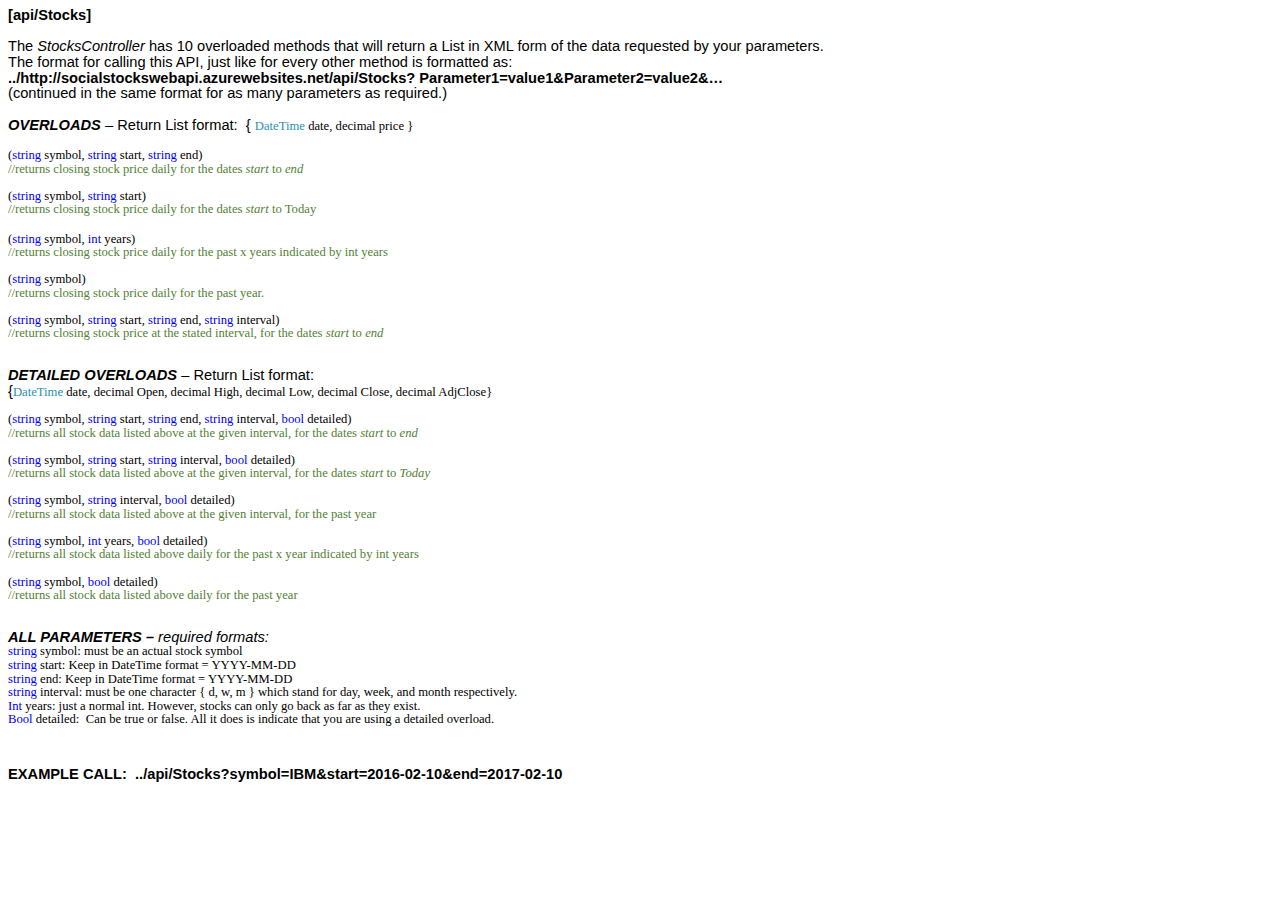
<file: ClientWebsite/bootstrap-3.3.7-dist/doc/api/stocks.html>
<html xmlns:v="urn:schemas-microsoft-com:vml"
xmlns:o="urn:schemas-microsoft-com:office:office"
xmlns:w="urn:schemas-microsoft-com:office:word"
xmlns:m="http://schemas.microsoft.com/office/2004/12/omml"
xmlns="http://www.w3.org/TR/REC-html40">

<head>
<meta http-equiv=Content-Type content="text/html; charset=windows-1252">
<meta name=ProgId content=Word.Document>
<meta name=Generator content="Microsoft Word 15">
<meta name=Originator content="Microsoft Word 15">
<link rel=File-List href="stocks_files/filelist.xml">
<!--[if gte mso 9]><xml>
 <o:DocumentProperties>
  <o:Author>Bane Malak</o:Author>
  <o:LastAuthor>Bane Malak</o:LastAuthor>
  <o:Revision>1</o:Revision>
  <o:TotalTime>1</o:TotalTime>
  <o:Created>2017-02-19T15:00:00Z</o:Created>
  <o:LastSaved>2017-02-19T15:02:00Z</o:LastSaved>
  <o:Pages>2</o:Pages>
  <o:Words>341</o:Words>
  <o:Characters>1946</o:Characters>
  <o:Lines>16</o:Lines>
  <o:Paragraphs>4</o:Paragraphs>
  <o:CharactersWithSpaces>2283</o:CharactersWithSpaces>
  <o:Version>16.00</o:Version>
 </o:DocumentProperties>
 <o:OfficeDocumentSettings>
  <o:AllowPNG/>
 </o:OfficeDocumentSettings>
</xml><![endif]-->
<link rel=themeData href="stocks_files/themedata.thmx">
<link rel=colorSchemeMapping href="stocks_files/colorschememapping.xml">
<!--[if gte mso 9]><xml>
 <w:WordDocument>
  <w:SpellingState>Clean</w:SpellingState>
  <w:GrammarState>Clean</w:GrammarState>
  <w:TrackMoves>false</w:TrackMoves>
  <w:TrackFormatting/>
  <w:PunctuationKerning/>
  <w:ValidateAgainstSchemas/>
  <w:SaveIfXMLInvalid>false</w:SaveIfXMLInvalid>
  <w:IgnoreMixedContent>false</w:IgnoreMixedContent>
  <w:AlwaysShowPlaceholderText>false</w:AlwaysShowPlaceholderText>
  <w:DoNotPromoteQF/>
  <w:LidThemeOther>EN-US</w:LidThemeOther>
  <w:LidThemeAsian>X-NONE</w:LidThemeAsian>
  <w:LidThemeComplexScript>X-NONE</w:LidThemeComplexScript>
  <w:Compatibility>
   <w:BreakWrappedTables/>
   <w:SnapToGridInCell/>
   <w:WrapTextWithPunct/>
   <w:UseAsianBreakRules/>
   <w:DontGrowAutofit/>
   <w:SplitPgBreakAndParaMark/>
   <w:EnableOpenTypeKerning/>
   <w:DontFlipMirrorIndents/>
   <w:OverrideTableStyleHps/>
  </w:Compatibility>
  <m:mathPr>
   <m:mathFont m:val="Cambria Math"/>
   <m:brkBin m:val="before"/>
   <m:brkBinSub m:val="&#45;-"/>
   <m:smallFrac m:val="off"/>
   <m:dispDef/>
   <m:lMargin m:val="0"/>
   <m:rMargin m:val="0"/>
   <m:defJc m:val="centerGroup"/>
   <m:wrapIndent m:val="1440"/>
   <m:intLim m:val="subSup"/>
   <m:naryLim m:val="undOvr"/>
  </m:mathPr></w:WordDocument>
</xml><![endif]--><!--[if gte mso 9]><xml>
 <w:LatentStyles DefLockedState="false" DefUnhideWhenUsed="false"
  DefSemiHidden="false" DefQFormat="false" DefPriority="99"
  LatentStyleCount="374">
  <w:LsdException Locked="false" Priority="0" QFormat="true" Name="Normal"/>
  <w:LsdException Locked="false" Priority="9" QFormat="true" Name="heading 1"/>
  <w:LsdException Locked="false" Priority="9" SemiHidden="true"
   UnhideWhenUsed="true" QFormat="true" Name="heading 2"/>
  <w:LsdException Locked="false" Priority="9" SemiHidden="true"
   UnhideWhenUsed="true" QFormat="true" Name="heading 3"/>
  <w:LsdException Locked="false" Priority="9" SemiHidden="true"
   UnhideWhenUsed="true" QFormat="true" Name="heading 4"/>
  <w:LsdException Locked="false" Priority="9" SemiHidden="true"
   UnhideWhenUsed="true" QFormat="true" Name="heading 5"/>
  <w:LsdException Locked="false" Priority="9" SemiHidden="true"
   UnhideWhenUsed="true" QFormat="true" Name="heading 6"/>
  <w:LsdException Locked="false" Priority="9" SemiHidden="true"
   UnhideWhenUsed="true" QFormat="true" Name="heading 7"/>
  <w:LsdException Locked="false" Priority="9" SemiHidden="true"
   UnhideWhenUsed="true" QFormat="true" Name="heading 8"/>
  <w:LsdException Locked="false" Priority="9" SemiHidden="true"
   UnhideWhenUsed="true" QFormat="true" Name="heading 9"/>
  <w:LsdException Locked="false" SemiHidden="true" UnhideWhenUsed="true"
   Name="index 1"/>
  <w:LsdException Locked="false" SemiHidden="true" UnhideWhenUsed="true"
   Name="index 2"/>
  <w:LsdException Locked="false" SemiHidden="true" UnhideWhenUsed="true"
   Name="index 3"/>
  <w:LsdException Locked="false" SemiHidden="true" UnhideWhenUsed="true"
   Name="index 4"/>
  <w:LsdException Locked="false" SemiHidden="true" UnhideWhenUsed="true"
   Name="index 5"/>
  <w:LsdException Locked="false" SemiHidden="true" UnhideWhenUsed="true"
   Name="index 6"/>
  <w:LsdException Locked="false" SemiHidden="true" UnhideWhenUsed="true"
   Name="index 7"/>
  <w:LsdException Locked="false" SemiHidden="true" UnhideWhenUsed="true"
   Name="index 8"/>
  <w:LsdException Locked="false" SemiHidden="true" UnhideWhenUsed="true"
   Name="index 9"/>
  <w:LsdException Locked="false" Priority="39" SemiHidden="true"
   UnhideWhenUsed="true" Name="toc 1"/>
  <w:LsdException Locked="false" Priority="39" SemiHidden="true"
   UnhideWhenUsed="true" Name="toc 2"/>
  <w:LsdException Locked="false" Priority="39" SemiHidden="true"
   UnhideWhenUsed="true" Name="toc 3"/>
  <w:LsdException Locked="false" Priority="39" SemiHidden="true"
   UnhideWhenUsed="true" Name="toc 4"/>
  <w:LsdException Locked="false" Priority="39" SemiHidden="true"
   UnhideWhenUsed="true" Name="toc 5"/>
  <w:LsdException Locked="false" Priority="39" SemiHidden="true"
   UnhideWhenUsed="true" Name="toc 6"/>
  <w:LsdException Locked="false" Priority="39" SemiHidden="true"
   UnhideWhenUsed="true" Name="toc 7"/>
  <w:LsdException Locked="false" Priority="39" SemiHidden="true"
   UnhideWhenUsed="true" Name="toc 8"/>
  <w:LsdException Locked="false" Priority="39" SemiHidden="true"
   UnhideWhenUsed="true" Name="toc 9"/>
  <w:LsdException Locked="false" SemiHidden="true" UnhideWhenUsed="true"
   Name="Normal Indent"/>
  <w:LsdException Locked="false" SemiHidden="true" UnhideWhenUsed="true"
   Name="footnote text"/>
  <w:LsdException Locked="false" SemiHidden="true" UnhideWhenUsed="true"
   Name="annotation text"/>
  <w:LsdException Locked="false" SemiHidden="true" UnhideWhenUsed="true"
   Name="header"/>
  <w:LsdException Locked="false" SemiHidden="true" UnhideWhenUsed="true"
   Name="footer"/>
  <w:LsdException Locked="false" SemiHidden="true" UnhideWhenUsed="true"
   Name="index heading"/>
  <w:LsdException Locked="false" Priority="35" SemiHidden="true"
   UnhideWhenUsed="true" QFormat="true" Name="caption"/>
  <w:LsdException Locked="false" SemiHidden="true" UnhideWhenUsed="true"
   Name="table of figures"/>
  <w:LsdException Locked="false" SemiHidden="true" UnhideWhenUsed="true"
   Name="envelope address"/>
  <w:LsdException Locked="false" SemiHidden="true" UnhideWhenUsed="true"
   Name="envelope return"/>
  <w:LsdException Locked="false" SemiHidden="true" UnhideWhenUsed="true"
   Name="footnote reference"/>
  <w:LsdException Locked="false" SemiHidden="true" UnhideWhenUsed="true"
   Name="annotation reference"/>
  <w:LsdException Locked="false" SemiHidden="true" UnhideWhenUsed="true"
   Name="line number"/>
  <w:LsdException Locked="false" SemiHidden="true" UnhideWhenUsed="true"
   Name="page number"/>
  <w:LsdException Locked="false" SemiHidden="true" UnhideWhenUsed="true"
   Name="endnote reference"/>
  <w:LsdException Locked="false" SemiHidden="true" UnhideWhenUsed="true"
   Name="endnote text"/>
  <w:LsdException Locked="false" SemiHidden="true" UnhideWhenUsed="true"
   Name="table of authorities"/>
  <w:LsdException Locked="false" SemiHidden="true" UnhideWhenUsed="true"
   Name="macro"/>
  <w:LsdException Locked="false" SemiHidden="true" UnhideWhenUsed="true"
   Name="toa heading"/>
  <w:LsdException Locked="false" SemiHidden="true" UnhideWhenUsed="true"
   Name="List"/>
  <w:LsdException Locked="false" SemiHidden="true" UnhideWhenUsed="true"
   Name="List Bullet"/>
  <w:LsdException Locked="false" SemiHidden="true" UnhideWhenUsed="true"
   Name="List Number"/>
  <w:LsdException Locked="false" SemiHidden="true" UnhideWhenUsed="true"
   Name="List 2"/>
  <w:LsdException Locked="false" SemiHidden="true" UnhideWhenUsed="true"
   Name="List 3"/>
  <w:LsdException Locked="false" SemiHidden="true" UnhideWhenUsed="true"
   Name="List 4"/>
  <w:LsdException Locked="false" SemiHidden="true" UnhideWhenUsed="true"
   Name="List 5"/>
  <w:LsdException Locked="false" SemiHidden="true" UnhideWhenUsed="true"
   Name="List Bullet 2"/>
  <w:LsdException Locked="false" SemiHidden="true" UnhideWhenUsed="true"
   Name="List Bullet 3"/>
  <w:LsdException Locked="false" SemiHidden="true" UnhideWhenUsed="true"
   Name="List Bullet 4"/>
  <w:LsdException Locked="false" SemiHidden="true" UnhideWhenUsed="true"
   Name="List Bullet 5"/>
  <w:LsdException Locked="false" SemiHidden="true" UnhideWhenUsed="true"
   Name="List Number 2"/>
  <w:LsdException Locked="false" SemiHidden="true" UnhideWhenUsed="true"
   Name="List Number 3"/>
  <w:LsdException Locked="false" SemiHidden="true" UnhideWhenUsed="true"
   Name="List Number 4"/>
  <w:LsdException Locked="false" SemiHidden="true" UnhideWhenUsed="true"
   Name="List Number 5"/>
  <w:LsdException Locked="false" Priority="10" QFormat="true" Name="Title"/>
  <w:LsdException Locked="false" SemiHidden="true" UnhideWhenUsed="true"
   Name="Closing"/>
  <w:LsdException Locked="false" SemiHidden="true" UnhideWhenUsed="true"
   Name="Signature"/>
  <w:LsdException Locked="false" Priority="1" SemiHidden="true"
   UnhideWhenUsed="true" Name="Default Paragraph Font"/>
  <w:LsdException Locked="false" SemiHidden="true" UnhideWhenUsed="true"
   Name="Body Text"/>
  <w:LsdException Locked="false" SemiHidden="true" UnhideWhenUsed="true"
   Name="Body Text Indent"/>
  <w:LsdException Locked="false" SemiHidden="true" UnhideWhenUsed="true"
   Name="List Continue"/>
  <w:LsdException Locked="false" SemiHidden="true" UnhideWhenUsed="true"
   Name="List Continue 2"/>
  <w:LsdException Locked="false" SemiHidden="true" UnhideWhenUsed="true"
   Name="List Continue 3"/>
  <w:LsdException Locked="false" SemiHidden="true" UnhideWhenUsed="true"
   Name="List Continue 4"/>
  <w:LsdException Locked="false" SemiHidden="true" UnhideWhenUsed="true"
   Name="List Continue 5"/>
  <w:LsdException Locked="false" SemiHidden="true" UnhideWhenUsed="true"
   Name="Message Header"/>
  <w:LsdException Locked="false" Priority="11" QFormat="true" Name="Subtitle"/>
  <w:LsdException Locked="false" SemiHidden="true" UnhideWhenUsed="true"
   Name="Salutation"/>
  <w:LsdException Locked="false" SemiHidden="true" UnhideWhenUsed="true"
   Name="Date"/>
  <w:LsdException Locked="false" SemiHidden="true" UnhideWhenUsed="true"
   Name="Body Text First Indent"/>
  <w:LsdException Locked="false" SemiHidden="true" UnhideWhenUsed="true"
   Name="Body Text First Indent 2"/>
  <w:LsdException Locked="false" SemiHidden="true" UnhideWhenUsed="true"
   Name="Note Heading"/>
  <w:LsdException Locked="false" SemiHidden="true" UnhideWhenUsed="true"
   Name="Body Text 2"/>
  <w:LsdException Locked="false" SemiHidden="true" UnhideWhenUsed="true"
   Name="Body Text 3"/>
  <w:LsdException Locked="false" SemiHidden="true" UnhideWhenUsed="true"
   Name="Body Text Indent 2"/>
  <w:LsdException Locked="false" SemiHidden="true" UnhideWhenUsed="true"
   Name="Body Text Indent 3"/>
  <w:LsdException Locked="false" SemiHidden="true" UnhideWhenUsed="true"
   Name="Block Text"/>
  <w:LsdException Locked="false" SemiHidden="true" UnhideWhenUsed="true"
   Name="Hyperlink"/>
  <w:LsdException Locked="false" SemiHidden="true" UnhideWhenUsed="true"
   Name="FollowedHyperlink"/>
  <w:LsdException Locked="false" Priority="22" QFormat="true" Name="Strong"/>
  <w:LsdException Locked="false" Priority="20" QFormat="true" Name="Emphasis"/>
  <w:LsdException Locked="false" SemiHidden="true" UnhideWhenUsed="true"
   Name="Document Map"/>
  <w:LsdException Locked="false" SemiHidden="true" UnhideWhenUsed="true"
   Name="Plain Text"/>
  <w:LsdException Locked="false" SemiHidden="true" UnhideWhenUsed="true"
   Name="E-mail Signature"/>
  <w:LsdException Locked="false" SemiHidden="true" UnhideWhenUsed="true"
   Name="HTML Top of Form"/>
  <w:LsdException Locked="false" SemiHidden="true" UnhideWhenUsed="true"
   Name="HTML Bottom of Form"/>
  <w:LsdException Locked="false" SemiHidden="true" UnhideWhenUsed="true"
   Name="Normal (Web)"/>
  <w:LsdException Locked="false" SemiHidden="true" UnhideWhenUsed="true"
   Name="HTML Acronym"/>
  <w:LsdException Locked="false" SemiHidden="true" UnhideWhenUsed="true"
   Name="HTML Address"/>
  <w:LsdException Locked="false" SemiHidden="true" UnhideWhenUsed="true"
   Name="HTML Cite"/>
  <w:LsdException Locked="false" SemiHidden="true" UnhideWhenUsed="true"
   Name="HTML Code"/>
  <w:LsdException Locked="false" SemiHidden="true" UnhideWhenUsed="true"
   Name="HTML Definition"/>
  <w:LsdException Locked="false" SemiHidden="true" UnhideWhenUsed="true"
   Name="HTML Keyboard"/>
  <w:LsdException Locked="false" SemiHidden="true" UnhideWhenUsed="true"
   Name="HTML Preformatted"/>
  <w:LsdException Locked="false" SemiHidden="true" UnhideWhenUsed="true"
   Name="HTML Sample"/>
  <w:LsdException Locked="false" SemiHidden="true" UnhideWhenUsed="true"
   Name="HTML Typewriter"/>
  <w:LsdException Locked="false" SemiHidden="true" UnhideWhenUsed="true"
   Name="HTML Variable"/>
  <w:LsdException Locked="false" SemiHidden="true" UnhideWhenUsed="true"
   Name="Normal Table"/>
  <w:LsdException Locked="false" SemiHidden="true" UnhideWhenUsed="true"
   Name="annotation subject"/>
  <w:LsdException Locked="false" SemiHidden="true" UnhideWhenUsed="true"
   Name="No List"/>
  <w:LsdException Locked="false" SemiHidden="true" UnhideWhenUsed="true"
   Name="Outline List 1"/>
  <w:LsdException Locked="false" SemiHidden="true" UnhideWhenUsed="true"
   Name="Outline List 2"/>
  <w:LsdException Locked="false" SemiHidden="true" UnhideWhenUsed="true"
   Name="Outline List 3"/>
  <w:LsdException Locked="false" SemiHidden="true" UnhideWhenUsed="true"
   Name="Table Simple 1"/>
  <w:LsdException Locked="false" SemiHidden="true" UnhideWhenUsed="true"
   Name="Table Simple 2"/>
  <w:LsdException Locked="false" SemiHidden="true" UnhideWhenUsed="true"
   Name="Table Simple 3"/>
  <w:LsdException Locked="false" SemiHidden="true" UnhideWhenUsed="true"
   Name="Table Classic 1"/>
  <w:LsdException Locked="false" SemiHidden="true" UnhideWhenUsed="true"
   Name="Table Classic 2"/>
  <w:LsdException Locked="false" SemiHidden="true" UnhideWhenUsed="true"
   Name="Table Classic 3"/>
  <w:LsdException Locked="false" SemiHidden="true" UnhideWhenUsed="true"
   Name="Table Classic 4"/>
  <w:LsdException Locked="false" SemiHidden="true" UnhideWhenUsed="true"
   Name="Table Colorful 1"/>
  <w:LsdException Locked="false" SemiHidden="true" UnhideWhenUsed="true"
   Name="Table Colorful 2"/>
  <w:LsdException Locked="false" SemiHidden="true" UnhideWhenUsed="true"
   Name="Table Colorful 3"/>
  <w:LsdException Locked="false" SemiHidden="true" UnhideWhenUsed="true"
   Name="Table Columns 1"/>
  <w:LsdException Locked="false" SemiHidden="true" UnhideWhenUsed="true"
   Name="Table Columns 2"/>
  <w:LsdException Locked="false" SemiHidden="true" UnhideWhenUsed="true"
   Name="Table Columns 3"/>
  <w:LsdException Locked="false" SemiHidden="true" UnhideWhenUsed="true"
   Name="Table Columns 4"/>
  <w:LsdException Locked="false" SemiHidden="true" UnhideWhenUsed="true"
   Name="Table Columns 5"/>
  <w:LsdException Locked="false" SemiHidden="true" UnhideWhenUsed="true"
   Name="Table Grid 1"/>
  <w:LsdException Locked="false" SemiHidden="true" UnhideWhenUsed="true"
   Name="Table Grid 2"/>
  <w:LsdException Locked="false" SemiHidden="true" UnhideWhenUsed="true"
   Name="Table Grid 3"/>
  <w:LsdException Locked="false" SemiHidden="true" UnhideWhenUsed="true"
   Name="Table Grid 4"/>
  <w:LsdException Locked="false" SemiHidden="true" UnhideWhenUsed="true"
   Name="Table Grid 5"/>
  <w:LsdException Locked="false" SemiHidden="true" UnhideWhenUsed="true"
   Name="Table Grid 6"/>
  <w:LsdException Locked="false" SemiHidden="true" UnhideWhenUsed="true"
   Name="Table Grid 7"/>
  <w:LsdException Locked="false" SemiHidden="true" UnhideWhenUsed="true"
   Name="Table Grid 8"/>
  <w:LsdException Locked="false" SemiHidden="true" UnhideWhenUsed="true"
   Name="Table List 1"/>
  <w:LsdException Locked="false" SemiHidden="true" UnhideWhenUsed="true"
   Name="Table List 2"/>
  <w:LsdException Locked="false" SemiHidden="true" UnhideWhenUsed="true"
   Name="Table List 3"/>
  <w:LsdException Locked="false" SemiHidden="true" UnhideWhenUsed="true"
   Name="Table List 4"/>
  <w:LsdException Locked="false" SemiHidden="true" UnhideWhenUsed="true"
   Name="Table List 5"/>
  <w:LsdException Locked="false" SemiHidden="true" UnhideWhenUsed="true"
   Name="Table List 6"/>
  <w:LsdException Locked="false" SemiHidden="true" UnhideWhenUsed="true"
   Name="Table List 7"/>
  <w:LsdException Locked="false" SemiHidden="true" UnhideWhenUsed="true"
   Name="Table List 8"/>
  <w:LsdException Locked="false" SemiHidden="true" UnhideWhenUsed="true"
   Name="Table 3D effects 1"/>
  <w:LsdException Locked="false" SemiHidden="true" UnhideWhenUsed="true"
   Name="Table 3D effects 2"/>
  <w:LsdException Locked="false" SemiHidden="true" UnhideWhenUsed="true"
   Name="Table 3D effects 3"/>
  <w:LsdException Locked="false" SemiHidden="true" UnhideWhenUsed="true"
   Name="Table Contemporary"/>
  <w:LsdException Locked="false" SemiHidden="true" UnhideWhenUsed="true"
   Name="Table Elegant"/>
  <w:LsdException Locked="false" SemiHidden="true" UnhideWhenUsed="true"
   Name="Table Professional"/>
  <w:LsdException Locked="false" SemiHidden="true" UnhideWhenUsed="true"
   Name="Table Subtle 1"/>
  <w:LsdException Locked="false" SemiHidden="true" UnhideWhenUsed="true"
   Name="Table Subtle 2"/>
  <w:LsdException Locked="false" SemiHidden="true" UnhideWhenUsed="true"
   Name="Table Web 1"/>
  <w:LsdException Locked="false" SemiHidden="true" UnhideWhenUsed="true"
   Name="Table Web 2"/>
  <w:LsdException Locked="false" SemiHidden="true" UnhideWhenUsed="true"
   Name="Table Web 3"/>
  <w:LsdException Locked="false" SemiHidden="true" UnhideWhenUsed="true"
   Name="Balloon Text"/>
  <w:LsdException Locked="false" Priority="39" Name="Table Grid"/>
  <w:LsdException Locked="false" SemiHidden="true" UnhideWhenUsed="true"
   Name="Table Theme"/>
  <w:LsdException Locked="false" SemiHidden="true" Name="Placeholder Text"/>
  <w:LsdException Locked="false" Priority="1" QFormat="true" Name="No Spacing"/>
  <w:LsdException Locked="false" Priority="60" Name="Light Shading"/>
  <w:LsdException Locked="false" Priority="61" Name="Light List"/>
  <w:LsdException Locked="false" Priority="62" Name="Light Grid"/>
  <w:LsdException Locked="false" Priority="63" Name="Medium Shading 1"/>
  <w:LsdException Locked="false" Priority="64" Name="Medium Shading 2"/>
  <w:LsdException Locked="false" Priority="65" Name="Medium List 1"/>
  <w:LsdException Locked="false" Priority="66" Name="Medium List 2"/>
  <w:LsdException Locked="false" Priority="67" Name="Medium Grid 1"/>
  <w:LsdException Locked="false" Priority="68" Name="Medium Grid 2"/>
  <w:LsdException Locked="false" Priority="69" Name="Medium Grid 3"/>
  <w:LsdException Locked="false" Priority="70" Name="Dark List"/>
  <w:LsdException Locked="false" Priority="71" Name="Colorful Shading"/>
  <w:LsdException Locked="false" Priority="72" Name="Colorful List"/>
  <w:LsdException Locked="false" Priority="73" Name="Colorful Grid"/>
  <w:LsdException Locked="false" Priority="60" Name="Light Shading Accent 1"/>
  <w:LsdException Locked="false" Priority="61" Name="Light List Accent 1"/>
  <w:LsdException Locked="false" Priority="62" Name="Light Grid Accent 1"/>
  <w:LsdException Locked="false" Priority="63" Name="Medium Shading 1 Accent 1"/>
  <w:LsdException Locked="false" Priority="64" Name="Medium Shading 2 Accent 1"/>
  <w:LsdException Locked="false" Priority="65" Name="Medium List 1 Accent 1"/>
  <w:LsdException Locked="false" SemiHidden="true" Name="Revision"/>
  <w:LsdException Locked="false" Priority="34" QFormat="true"
   Name="List Paragraph"/>
  <w:LsdException Locked="false" Priority="29" QFormat="true" Name="Quote"/>
  <w:LsdException Locked="false" Priority="30" QFormat="true"
   Name="Intense Quote"/>
  <w:LsdException Locked="false" Priority="66" Name="Medium List 2 Accent 1"/>
  <w:LsdException Locked="false" Priority="67" Name="Medium Grid 1 Accent 1"/>
  <w:LsdException Locked="false" Priority="68" Name="Medium Grid 2 Accent 1"/>
  <w:LsdException Locked="false" Priority="69" Name="Medium Grid 3 Accent 1"/>
  <w:LsdException Locked="false" Priority="70" Name="Dark List Accent 1"/>
  <w:LsdException Locked="false" Priority="71" Name="Colorful Shading Accent 1"/>
  <w:LsdException Locked="false" Priority="72" Name="Colorful List Accent 1"/>
  <w:LsdException Locked="false" Priority="73" Name="Colorful Grid Accent 1"/>
  <w:LsdException Locked="false" Priority="60" Name="Light Shading Accent 2"/>
  <w:LsdException Locked="false" Priority="61" Name="Light List Accent 2"/>
  <w:LsdException Locked="false" Priority="62" Name="Light Grid Accent 2"/>
  <w:LsdException Locked="false" Priority="63" Name="Medium Shading 1 Accent 2"/>
  <w:LsdException Locked="false" Priority="64" Name="Medium Shading 2 Accent 2"/>
  <w:LsdException Locked="false" Priority="65" Name="Medium List 1 Accent 2"/>
  <w:LsdException Locked="false" Priority="66" Name="Medium List 2 Accent 2"/>
  <w:LsdException Locked="false" Priority="67" Name="Medium Grid 1 Accent 2"/>
  <w:LsdException Locked="false" Priority="68" Name="Medium Grid 2 Accent 2"/>
  <w:LsdException Locked="false" Priority="69" Name="Medium Grid 3 Accent 2"/>
  <w:LsdException Locked="false" Priority="70" Name="Dark List Accent 2"/>
  <w:LsdException Locked="false" Priority="71" Name="Colorful Shading Accent 2"/>
  <w:LsdException Locked="false" Priority="72" Name="Colorful List Accent 2"/>
  <w:LsdException Locked="false" Priority="73" Name="Colorful Grid Accent 2"/>
  <w:LsdException Locked="false" Priority="60" Name="Light Shading Accent 3"/>
  <w:LsdException Locked="false" Priority="61" Name="Light List Accent 3"/>
  <w:LsdException Locked="false" Priority="62" Name="Light Grid Accent 3"/>
  <w:LsdException Locked="false" Priority="63" Name="Medium Shading 1 Accent 3"/>
  <w:LsdException Locked="false" Priority="64" Name="Medium Shading 2 Accent 3"/>
  <w:LsdException Locked="false" Priority="65" Name="Medium List 1 Accent 3"/>
  <w:LsdException Locked="false" Priority="66" Name="Medium List 2 Accent 3"/>
  <w:LsdException Locked="false" Priority="67" Name="Medium Grid 1 Accent 3"/>
  <w:LsdException Locked="false" Priority="68" Name="Medium Grid 2 Accent 3"/>
  <w:LsdException Locked="false" Priority="69" Name="Medium Grid 3 Accent 3"/>
  <w:LsdException Locked="false" Priority="70" Name="Dark List Accent 3"/>
  <w:LsdException Locked="false" Priority="71" Name="Colorful Shading Accent 3"/>
  <w:LsdException Locked="false" Priority="72" Name="Colorful List Accent 3"/>
  <w:LsdException Locked="false" Priority="73" Name="Colorful Grid Accent 3"/>
  <w:LsdException Locked="false" Priority="60" Name="Light Shading Accent 4"/>
  <w:LsdException Locked="false" Priority="61" Name="Light List Accent 4"/>
  <w:LsdException Locked="false" Priority="62" Name="Light Grid Accent 4"/>
  <w:LsdException Locked="false" Priority="63" Name="Medium Shading 1 Accent 4"/>
  <w:LsdException Locked="false" Priority="64" Name="Medium Shading 2 Accent 4"/>
  <w:LsdException Locked="false" Priority="65" Name="Medium List 1 Accent 4"/>
  <w:LsdException Locked="false" Priority="66" Name="Medium List 2 Accent 4"/>
  <w:LsdException Locked="false" Priority="67" Name="Medium Grid 1 Accent 4"/>
  <w:LsdException Locked="false" Priority="68" Name="Medium Grid 2 Accent 4"/>
  <w:LsdException Locked="false" Priority="69" Name="Medium Grid 3 Accent 4"/>
  <w:LsdException Locked="false" Priority="70" Name="Dark List Accent 4"/>
  <w:LsdException Locked="false" Priority="71" Name="Colorful Shading Accent 4"/>
  <w:LsdException Locked="false" Priority="72" Name="Colorful List Accent 4"/>
  <w:LsdException Locked="false" Priority="73" Name="Colorful Grid Accent 4"/>
  <w:LsdException Locked="false" Priority="60" Name="Light Shading Accent 5"/>
  <w:LsdException Locked="false" Priority="61" Name="Light List Accent 5"/>
  <w:LsdException Locked="false" Priority="62" Name="Light Grid Accent 5"/>
  <w:LsdException Locked="false" Priority="63" Name="Medium Shading 1 Accent 5"/>
  <w:LsdException Locked="false" Priority="64" Name="Medium Shading 2 Accent 5"/>
  <w:LsdException Locked="false" Priority="65" Name="Medium List 1 Accent 5"/>
  <w:LsdException Locked="false" Priority="66" Name="Medium List 2 Accent 5"/>
  <w:LsdException Locked="false" Priority="67" Name="Medium Grid 1 Accent 5"/>
  <w:LsdException Locked="false" Priority="68" Name="Medium Grid 2 Accent 5"/>
  <w:LsdException Locked="false" Priority="69" Name="Medium Grid 3 Accent 5"/>
  <w:LsdException Locked="false" Priority="70" Name="Dark List Accent 5"/>
  <w:LsdException Locked="false" Priority="71" Name="Colorful Shading Accent 5"/>
  <w:LsdException Locked="false" Priority="72" Name="Colorful List Accent 5"/>
  <w:LsdException Locked="false" Priority="73" Name="Colorful Grid Accent 5"/>
  <w:LsdException Locked="false" Priority="60" Name="Light Shading Accent 6"/>
  <w:LsdException Locked="false" Priority="61" Name="Light List Accent 6"/>
  <w:LsdException Locked="false" Priority="62" Name="Light Grid Accent 6"/>
  <w:LsdException Locked="false" Priority="63" Name="Medium Shading 1 Accent 6"/>
  <w:LsdException Locked="false" Priority="64" Name="Medium Shading 2 Accent 6"/>
  <w:LsdException Locked="false" Priority="65" Name="Medium List 1 Accent 6"/>
  <w:LsdException Locked="false" Priority="66" Name="Medium List 2 Accent 6"/>
  <w:LsdException Locked="false" Priority="67" Name="Medium Grid 1 Accent 6"/>
  <w:LsdException Locked="false" Priority="68" Name="Medium Grid 2 Accent 6"/>
  <w:LsdException Locked="false" Priority="69" Name="Medium Grid 3 Accent 6"/>
  <w:LsdException Locked="false" Priority="70" Name="Dark List Accent 6"/>
  <w:LsdException Locked="false" Priority="71" Name="Colorful Shading Accent 6"/>
  <w:LsdException Locked="false" Priority="72" Name="Colorful List Accent 6"/>
  <w:LsdException Locked="false" Priority="73" Name="Colorful Grid Accent 6"/>
  <w:LsdException Locked="false" Priority="19" QFormat="true"
   Name="Subtle Emphasis"/>
  <w:LsdException Locked="false" Priority="21" QFormat="true"
   Name="Intense Emphasis"/>
  <w:LsdException Locked="false" Priority="31" QFormat="true"
   Name="Subtle Reference"/>
  <w:LsdException Locked="false" Priority="32" QFormat="true"
   Name="Intense Reference"/>
  <w:LsdException Locked="false" Priority="33" QFormat="true" Name="Book Title"/>
  <w:LsdException Locked="false" Priority="37" SemiHidden="true"
   UnhideWhenUsed="true" Name="Bibliography"/>
  <w:LsdException Locked="false" Priority="39" SemiHidden="true"
   UnhideWhenUsed="true" QFormat="true" Name="TOC Heading"/>
  <w:LsdException Locked="false" Priority="41" Name="Plain Table 1"/>
  <w:LsdException Locked="false" Priority="42" Name="Plain Table 2"/>
  <w:LsdException Locked="false" Priority="43" Name="Plain Table 3"/>
  <w:LsdException Locked="false" Priority="44" Name="Plain Table 4"/>
  <w:LsdException Locked="false" Priority="45" Name="Plain Table 5"/>
  <w:LsdException Locked="false" Priority="40" Name="Grid Table Light"/>
  <w:LsdException Locked="false" Priority="46" Name="Grid Table 1 Light"/>
  <w:LsdException Locked="false" Priority="47" Name="Grid Table 2"/>
  <w:LsdException Locked="false" Priority="48" Name="Grid Table 3"/>
  <w:LsdException Locked="false" Priority="49" Name="Grid Table 4"/>
  <w:LsdException Locked="false" Priority="50" Name="Grid Table 5 Dark"/>
  <w:LsdException Locked="false" Priority="51" Name="Grid Table 6 Colorful"/>
  <w:LsdException Locked="false" Priority="52" Name="Grid Table 7 Colorful"/>
  <w:LsdException Locked="false" Priority="46"
   Name="Grid Table 1 Light Accent 1"/>
  <w:LsdException Locked="false" Priority="47" Name="Grid Table 2 Accent 1"/>
  <w:LsdException Locked="false" Priority="48" Name="Grid Table 3 Accent 1"/>
  <w:LsdException Locked="false" Priority="49" Name="Grid Table 4 Accent 1"/>
  <w:LsdException Locked="false" Priority="50" Name="Grid Table 5 Dark Accent 1"/>
  <w:LsdException Locked="false" Priority="51"
   Name="Grid Table 6 Colorful Accent 1"/>
  <w:LsdException Locked="false" Priority="52"
   Name="Grid Table 7 Colorful Accent 1"/>
  <w:LsdException Locked="false" Priority="46"
   Name="Grid Table 1 Light Accent 2"/>
  <w:LsdException Locked="false" Priority="47" Name="Grid Table 2 Accent 2"/>
  <w:LsdException Locked="false" Priority="48" Name="Grid Table 3 Accent 2"/>
  <w:LsdException Locked="false" Priority="49" Name="Grid Table 4 Accent 2"/>
  <w:LsdException Locked="false" Priority="50" Name="Grid Table 5 Dark Accent 2"/>
  <w:LsdException Locked="false" Priority="51"
   Name="Grid Table 6 Colorful Accent 2"/>
  <w:LsdException Locked="false" Priority="52"
   Name="Grid Table 7 Colorful Accent 2"/>
  <w:LsdException Locked="false" Priority="46"
   Name="Grid Table 1 Light Accent 3"/>
  <w:LsdException Locked="false" Priority="47" Name="Grid Table 2 Accent 3"/>
  <w:LsdException Locked="false" Priority="48" Name="Grid Table 3 Accent 3"/>
  <w:LsdException Locked="false" Priority="49" Name="Grid Table 4 Accent 3"/>
  <w:LsdException Locked="false" Priority="50" Name="Grid Table 5 Dark Accent 3"/>
  <w:LsdException Locked="false" Priority="51"
   Name="Grid Table 6 Colorful Accent 3"/>
  <w:LsdException Locked="false" Priority="52"
   Name="Grid Table 7 Colorful Accent 3"/>
  <w:LsdException Locked="false" Priority="46"
   Name="Grid Table 1 Light Accent 4"/>
  <w:LsdException Locked="false" Priority="47" Name="Grid Table 2 Accent 4"/>
  <w:LsdException Locked="false" Priority="48" Name="Grid Table 3 Accent 4"/>
  <w:LsdException Locked="false" Priority="49" Name="Grid Table 4 Accent 4"/>
  <w:LsdException Locked="false" Priority="50" Name="Grid Table 5 Dark Accent 4"/>
  <w:LsdException Locked="false" Priority="51"
   Name="Grid Table 6 Colorful Accent 4"/>
  <w:LsdException Locked="false" Priority="52"
   Name="Grid Table 7 Colorful Accent 4"/>
  <w:LsdException Locked="false" Priority="46"
   Name="Grid Table 1 Light Accent 5"/>
  <w:LsdException Locked="false" Priority="47" Name="Grid Table 2 Accent 5"/>
  <w:LsdException Locked="false" Priority="48" Name="Grid Table 3 Accent 5"/>
  <w:LsdException Locked="false" Priority="49" Name="Grid Table 4 Accent 5"/>
  <w:LsdException Locked="false" Priority="50" Name="Grid Table 5 Dark Accent 5"/>
  <w:LsdException Locked="false" Priority="51"
   Name="Grid Table 6 Colorful Accent 5"/>
  <w:LsdException Locked="false" Priority="52"
   Name="Grid Table 7 Colorful Accent 5"/>
  <w:LsdException Locked="false" Priority="46"
   Name="Grid Table 1 Light Accent 6"/>
  <w:LsdException Locked="false" Priority="47" Name="Grid Table 2 Accent 6"/>
  <w:LsdException Locked="false" Priority="48" Name="Grid Table 3 Accent 6"/>
  <w:LsdException Locked="false" Priority="49" Name="Grid Table 4 Accent 6"/>
  <w:LsdException Locked="false" Priority="50" Name="Grid Table 5 Dark Accent 6"/>
  <w:LsdException Locked="false" Priority="51"
   Name="Grid Table 6 Colorful Accent 6"/>
  <w:LsdException Locked="false" Priority="52"
   Name="Grid Table 7 Colorful Accent 6"/>
  <w:LsdException Locked="false" Priority="46" Name="List Table 1 Light"/>
  <w:LsdException Locked="false" Priority="47" Name="List Table 2"/>
  <w:LsdException Locked="false" Priority="48" Name="List Table 3"/>
  <w:LsdException Locked="false" Priority="49" Name="List Table 4"/>
  <w:LsdException Locked="false" Priority="50" Name="List Table 5 Dark"/>
  <w:LsdException Locked="false" Priority="51" Name="List Table 6 Colorful"/>
  <w:LsdException Locked="false" Priority="52" Name="List Table 7 Colorful"/>
  <w:LsdException Locked="false" Priority="46"
   Name="List Table 1 Light Accent 1"/>
  <w:LsdException Locked="false" Priority="47" Name="List Table 2 Accent 1"/>
  <w:LsdException Locked="false" Priority="48" Name="List Table 3 Accent 1"/>
  <w:LsdException Locked="false" Priority="49" Name="List Table 4 Accent 1"/>
  <w:LsdException Locked="false" Priority="50" Name="List Table 5 Dark Accent 1"/>
  <w:LsdException Locked="false" Priority="51"
   Name="List Table 6 Colorful Accent 1"/>
  <w:LsdException Locked="false" Priority="52"
   Name="List Table 7 Colorful Accent 1"/>
  <w:LsdException Locked="false" Priority="46"
   Name="List Table 1 Light Accent 2"/>
  <w:LsdException Locked="false" Priority="47" Name="List Table 2 Accent 2"/>
  <w:LsdException Locked="false" Priority="48" Name="List Table 3 Accent 2"/>
  <w:LsdException Locked="false" Priority="49" Name="List Table 4 Accent 2"/>
  <w:LsdException Locked="false" Priority="50" Name="List Table 5 Dark Accent 2"/>
  <w:LsdException Locked="false" Priority="51"
   Name="List Table 6 Colorful Accent 2"/>
  <w:LsdException Locked="false" Priority="52"
   Name="List Table 7 Colorful Accent 2"/>
  <w:LsdException Locked="false" Priority="46"
   Name="List Table 1 Light Accent 3"/>
  <w:LsdException Locked="false" Priority="47" Name="List Table 2 Accent 3"/>
  <w:LsdException Locked="false" Priority="48" Name="List Table 3 Accent 3"/>
  <w:LsdException Locked="false" Priority="49" Name="List Table 4 Accent 3"/>
  <w:LsdException Locked="false" Priority="50" Name="List Table 5 Dark Accent 3"/>
  <w:LsdException Locked="false" Priority="51"
   Name="List Table 6 Colorful Accent 3"/>
  <w:LsdException Locked="false" Priority="52"
   Name="List Table 7 Colorful Accent 3"/>
  <w:LsdException Locked="false" Priority="46"
   Name="List Table 1 Light Accent 4"/>
  <w:LsdException Locked="false" Priority="47" Name="List Table 2 Accent 4"/>
  <w:LsdException Locked="false" Priority="48" Name="List Table 3 Accent 4"/>
  <w:LsdException Locked="false" Priority="49" Name="List Table 4 Accent 4"/>
  <w:LsdException Locked="false" Priority="50" Name="List Table 5 Dark Accent 4"/>
  <w:LsdException Locked="false" Priority="51"
   Name="List Table 6 Colorful Accent 4"/>
  <w:LsdException Locked="false" Priority="52"
   Name="List Table 7 Colorful Accent 4"/>
  <w:LsdException Locked="false" Priority="46"
   Name="List Table 1 Light Accent 5"/>
  <w:LsdException Locked="false" Priority="47" Name="List Table 2 Accent 5"/>
  <w:LsdException Locked="false" Priority="48" Name="List Table 3 Accent 5"/>
  <w:LsdException Locked="false" Priority="49" Name="List Table 4 Accent 5"/>
  <w:LsdException Locked="false" Priority="50" Name="List Table 5 Dark Accent 5"/>
  <w:LsdException Locked="false" Priority="51"
   Name="List Table 6 Colorful Accent 5"/>
  <w:LsdException Locked="false" Priority="52"
   Name="List Table 7 Colorful Accent 5"/>
  <w:LsdException Locked="false" Priority="46"
   Name="List Table 1 Light Accent 6"/>
  <w:LsdException Locked="false" Priority="47" Name="List Table 2 Accent 6"/>
  <w:LsdException Locked="false" Priority="48" Name="List Table 3 Accent 6"/>
  <w:LsdException Locked="false" Priority="49" Name="List Table 4 Accent 6"/>
  <w:LsdException Locked="false" Priority="50" Name="List Table 5 Dark Accent 6"/>
  <w:LsdException Locked="false" Priority="51"
   Name="List Table 6 Colorful Accent 6"/>
  <w:LsdException Locked="false" Priority="52"
   Name="List Table 7 Colorful Accent 6"/>
  <w:LsdException Locked="false" SemiHidden="true" UnhideWhenUsed="true"
   Name="Mention"/>
  <w:LsdException Locked="false" SemiHidden="true" UnhideWhenUsed="true"
   Name="Smart Hyperlink"/>
  <w:LsdException Locked="false" SemiHidden="true" UnhideWhenUsed="true"
   Name="Hashtag"/>
 </w:LatentStyles>
</xml><![endif]-->
<style>
<!--
 /* Font Definitions */
 @font-face
	{font-family:"Cambria Math";
	panose-1:2 4 5 3 5 4 6 3 2 4;
	mso-font-charset:1;
	mso-generic-font-family:roman;
	mso-font-pitch:variable;
	mso-font-signature:0 0 0 0 0 0;}
@font-face
	{font-family:Calibri;
	panose-1:2 15 5 2 2 2 4 3 2 4;
	mso-font-charset:0;
	mso-generic-font-family:swiss;
	mso-font-pitch:variable;
	mso-font-signature:-536859905 -1073732485 9 0 511 0;}
@font-face
	{font-family:Consolas;
	panose-1:2 11 6 9 2 2 4 3 2 4;
	mso-font-charset:0;
	mso-generic-font-family:modern;
	mso-font-pitch:fixed;
	mso-font-signature:-536869121 64767 1 0 415 0;}
 /* Style Definitions */
 p.MsoNormal, li.MsoNormal, div.MsoNormal
	{mso-style-unhide:no;
	mso-style-qformat:yes;
	mso-style-parent:"";
	margin-top:0in;
	margin-right:0in;
	margin-bottom:8.0pt;
	margin-left:0in;
	line-height:107%;
	mso-pagination:widow-orphan;
	font-size:11.0pt;
	font-family:"Calibri",sans-serif;
	mso-ascii-font-family:Calibri;
	mso-ascii-theme-font:minor-latin;
	mso-fareast-font-family:Calibri;
	mso-fareast-theme-font:minor-latin;
	mso-hansi-font-family:Calibri;
	mso-hansi-theme-font:minor-latin;
	mso-bidi-font-family:"Times New Roman";
	mso-bidi-theme-font:minor-bidi;}
span.SpellE
	{mso-style-name:"";
	mso-spl-e:yes;}
.MsoChpDefault
	{mso-style-type:export-only;
	mso-default-props:yes;
	font-family:"Calibri",sans-serif;
	mso-ascii-font-family:Calibri;
	mso-ascii-theme-font:minor-latin;
	mso-fareast-font-family:Calibri;
	mso-fareast-theme-font:minor-latin;
	mso-hansi-font-family:Calibri;
	mso-hansi-theme-font:minor-latin;
	mso-bidi-font-family:"Times New Roman";
	mso-bidi-theme-font:minor-bidi;}
.MsoPapDefault
	{mso-style-type:export-only;
	margin-bottom:8.0pt;
	line-height:107%;}
@page WordSection1
	{size:8.5in 11.0in;
	margin:1.0in 1.0in 1.0in 1.0in;
	mso-header-margin:.5in;
	mso-footer-margin:.5in;
	mso-paper-source:0;}
div.WordSection1
	{page:WordSection1;}
-->
</style>
<!--[if gte mso 10]>
<style>
 /* Style Definitions */
 table.MsoNormalTable
	{mso-style-name:"Table Normal";
	mso-tstyle-rowband-size:0;
	mso-tstyle-colband-size:0;
	mso-style-noshow:yes;
	mso-style-priority:99;
	mso-style-parent:"";
	mso-padding-alt:0in 5.4pt 0in 5.4pt;
	mso-para-margin-top:0in;
	mso-para-margin-right:0in;
	mso-para-margin-bottom:8.0pt;
	mso-para-margin-left:0in;
	line-height:107%;
	mso-pagination:widow-orphan;
	font-size:11.0pt;
	font-family:"Calibri",sans-serif;
	mso-ascii-font-family:Calibri;
	mso-ascii-theme-font:minor-latin;
	mso-hansi-font-family:Calibri;
	mso-hansi-theme-font:minor-latin;
	mso-bidi-font-family:"Times New Roman";
	mso-bidi-theme-font:minor-bidi;}
</style>
<![endif]--><!--[if gte mso 9]><xml>
 <o:shapedefaults v:ext="edit" spidmax="1026"/>
</xml><![endif]--><!--[if gte mso 9]><xml>
 <o:shapelayout v:ext="edit">
  <o:idmap v:ext="edit" data="1"/>
 </o:shapelayout></xml><![endif]-->
</head>

<body lang=EN-US style='tab-interval:.5in'>

<div class=WordSection1>

<p class=MsoNormal style='margin-bottom:0in;margin-bottom:.0001pt'><b
style='mso-bidi-font-weight:normal'>[<span class=SpellE>api</span>/Stocks]<o:p></o:p></b></p>

<p class=MsoNormal style='margin-bottom:0in;margin-bottom:.0001pt'><o:p>&nbsp;</o:p></p>

<p class=MsoNormal style='margin-bottom:0in;margin-bottom:.0001pt'>The <span
class=SpellE><i style='mso-bidi-font-style:normal'>StocksController</i></span>
has 10 overloaded methods that will return a List in XML form of the data
requested by your parameters.<o:p></o:p></p>

<p class=MsoNormal style='margin-bottom:0in;margin-bottom:.0001pt'>The format
for calling this API, just like for every other method is formatted as: <o:p></o:p></p>

<p class=MsoNormal style='margin-bottom:0in;margin-bottom:.0001pt'><b
style='mso-bidi-font-weight:normal'>../<span class=SpellE>http://socialstockswebapi.azurewebsites.net/api</span>/Stocks? Parameter1=value1&amp;Parameter2=value2&amp;�
<o:p></o:p></b></p>

<p class=MsoNormal style='margin-bottom:0in;margin-bottom:.0001pt'>(continued
in the same format for as many parameters as required.)<o:p></o:p></p>

<p class=MsoNormal style='margin-bottom:0in;margin-bottom:.0001pt'><b
style='mso-bidi-font-weight:normal'><o:p>&nbsp;</o:p></b></p>

<p class=MsoNormal style='margin-bottom:0in;margin-bottom:.0001pt'><b
style='mso-bidi-font-weight:normal'><i style='mso-bidi-font-style:normal'>OVERLOADS
</i></b><i style='mso-bidi-font-style:normal'>� </i>Return List format:<span
style='mso-spacerun:yes'>� </span>{ <span class=SpellE><span style='font-size:
9.5pt;line-height:107%;font-family:Consolas;mso-bidi-font-family:Consolas;
color:#2B91AF'>DateTime</span></span><span style='font-size:9.5pt;line-height:
107%;font-family:Consolas;mso-bidi-font-family:Consolas;color:black'> date,
decimal price }<o:p></o:p></span></p>

<p class=MsoNormal style='margin-bottom:0in;margin-bottom:.0001pt'><i
style='mso-bidi-font-style:normal'><o:p>&nbsp;</o:p></i></p>

<p class=MsoNormal style='margin-bottom:0in;margin-bottom:.0001pt'><span
style='font-size:9.5pt;line-height:107%;font-family:Consolas;mso-bidi-font-family:
Consolas;color:black'>(</span><span style='font-size:9.5pt;line-height:107%;
font-family:Consolas;mso-bidi-font-family:Consolas;color:blue'>string</span><span
style='font-size:9.5pt;line-height:107%;font-family:Consolas;mso-bidi-font-family:
Consolas;color:black'> symbol, </span><span style='font-size:9.5pt;line-height:
107%;font-family:Consolas;mso-bidi-font-family:Consolas;color:blue'>string</span><span
style='font-size:9.5pt;line-height:107%;font-family:Consolas;mso-bidi-font-family:
Consolas;color:black'> start, </span><span style='font-size:9.5pt;line-height:
107%;font-family:Consolas;mso-bidi-font-family:Consolas;color:blue'>string</span><span
style='font-size:9.5pt;line-height:107%;font-family:Consolas;mso-bidi-font-family:
Consolas;color:black'> end)<o:p></o:p></span></p>

<p class=MsoNormal style='margin-bottom:0in;margin-bottom:.0001pt'><span
style='font-size:9.5pt;line-height:107%;font-family:Consolas;mso-bidi-font-family:
Consolas;color:#538135;mso-themecolor:accent6;mso-themeshade:191'>//returns
closing stock price daily for the dates <i style='mso-bidi-font-style:normal'>start</i>
to <i style='mso-bidi-font-style:normal'>end</i></span><span style='font-size:
9.5pt;line-height:107%;font-family:Consolas;mso-bidi-font-family:Consolas;
color:black'><o:p></o:p></span></p>

<p class=MsoNormal style='margin-bottom:0in;margin-bottom:.0001pt'><span
style='font-size:9.5pt;line-height:107%;font-family:Consolas;mso-bidi-font-family:
Consolas;color:black'><o:p>&nbsp;</o:p></span></p>

<p class=MsoNormal style='margin-bottom:0in;margin-bottom:.0001pt'><span
style='font-size:9.5pt;line-height:107%;font-family:Consolas;mso-bidi-font-family:
Consolas;color:black'>(</span><span style='font-size:9.5pt;line-height:107%;
font-family:Consolas;mso-bidi-font-family:Consolas;color:blue'>string</span><span
style='font-size:9.5pt;line-height:107%;font-family:Consolas;mso-bidi-font-family:
Consolas;color:black'> symbol, </span><span style='font-size:9.5pt;line-height:
107%;font-family:Consolas;mso-bidi-font-family:Consolas;color:blue'>string</span><span
style='font-size:9.5pt;line-height:107%;font-family:Consolas;mso-bidi-font-family:
Consolas;color:black'> start)<o:p></o:p></span></p>

<p class=MsoNormal style='margin-bottom:0in;margin-bottom:.0001pt'><span
style='font-size:9.5pt;line-height:107%;font-family:Consolas;mso-bidi-font-family:
Consolas;color:#538135;mso-themecolor:accent6;mso-themeshade:191'>//returns
closing stock price daily for the dates <i style='mso-bidi-font-style:normal'>start</i>
to Today</span><span style='font-size:9.5pt;line-height:107%;font-family:Consolas;
mso-bidi-font-family:Consolas;color:black'><o:p></o:p></span></p>

<p class=MsoNormal style='margin-bottom:0in;margin-bottom:.0001pt'><o:p>&nbsp;</o:p></p>

<p class=MsoNormal style='margin-bottom:0in;margin-bottom:.0001pt'><span
style='font-size:9.5pt;line-height:107%;font-family:Consolas;mso-bidi-font-family:
Consolas;color:black'>(</span><span style='font-size:9.5pt;line-height:107%;
font-family:Consolas;mso-bidi-font-family:Consolas;color:blue'>string</span><span
style='font-size:9.5pt;line-height:107%;font-family:Consolas;mso-bidi-font-family:
Consolas;color:black'> symbol, </span><span class=SpellE><span
style='font-size:9.5pt;line-height:107%;font-family:Consolas;mso-bidi-font-family:
Consolas;color:blue'>int</span></span><span style='font-size:9.5pt;line-height:
107%;font-family:Consolas;mso-bidi-font-family:Consolas;color:black'> years)<o:p></o:p></span></p>

<p class=MsoNormal style='margin-bottom:0in;margin-bottom:.0001pt'><span
style='font-size:9.5pt;line-height:107%;font-family:Consolas;mso-bidi-font-family:
Consolas;color:#538135;mso-themecolor:accent6;mso-themeshade:191'>//returns closing
stock price daily for the past x years indicated by <span class=SpellE>int</span>
years</span><span style='font-size:9.5pt;line-height:107%;font-family:Consolas;
mso-bidi-font-family:Consolas;color:black'><o:p></o:p></span></p>

<p class=MsoNormal style='margin-bottom:0in;margin-bottom:.0001pt'><span
style='font-size:9.5pt;line-height:107%;font-family:Consolas;mso-bidi-font-family:
Consolas;color:black'><o:p>&nbsp;</o:p></span></p>

<p class=MsoNormal style='margin-bottom:0in;margin-bottom:.0001pt'><span
style='font-size:9.5pt;line-height:107%;font-family:Consolas;mso-bidi-font-family:
Consolas;color:black'>(</span><span style='font-size:9.5pt;line-height:107%;
font-family:Consolas;mso-bidi-font-family:Consolas;color:blue'>string</span><span
style='font-size:9.5pt;line-height:107%;font-family:Consolas;mso-bidi-font-family:
Consolas;color:black'> symbol)<o:p></o:p></span></p>

<p class=MsoNormal style='margin-bottom:0in;margin-bottom:.0001pt'><span
style='font-size:9.5pt;line-height:107%;font-family:Consolas;mso-bidi-font-family:
Consolas;color:#538135;mso-themecolor:accent6;mso-themeshade:191'>//returns closing
stock price daily for the past year.</span><span style='font-size:9.5pt;
line-height:107%;font-family:Consolas;mso-bidi-font-family:Consolas;color:black'><o:p></o:p></span></p>

<p class=MsoNormal style='margin-bottom:0in;margin-bottom:.0001pt'><span
style='font-size:9.5pt;line-height:107%;font-family:Consolas;mso-bidi-font-family:
Consolas;color:black'><o:p>&nbsp;</o:p></span></p>

<p class=MsoNormal style='margin-bottom:0in;margin-bottom:.0001pt'><span
style='font-size:9.5pt;line-height:107%;font-family:Consolas;mso-bidi-font-family:
Consolas;color:black'>(</span><span style='font-size:9.5pt;line-height:107%;
font-family:Consolas;mso-bidi-font-family:Consolas;color:blue'>string</span><span
style='font-size:9.5pt;line-height:107%;font-family:Consolas;mso-bidi-font-family:
Consolas;color:black'> symbol, </span><span style='font-size:9.5pt;line-height:
107%;font-family:Consolas;mso-bidi-font-family:Consolas;color:blue'>string</span><span
style='font-size:9.5pt;line-height:107%;font-family:Consolas;mso-bidi-font-family:
Consolas;color:black'> start, </span><span style='font-size:9.5pt;line-height:
107%;font-family:Consolas;mso-bidi-font-family:Consolas;color:blue'>string</span><span
style='font-size:9.5pt;line-height:107%;font-family:Consolas;mso-bidi-font-family:
Consolas;color:black'> end, </span><span style='font-size:9.5pt;line-height:
107%;font-family:Consolas;mso-bidi-font-family:Consolas;color:blue'>string</span><span
style='font-size:9.5pt;line-height:107%;font-family:Consolas;mso-bidi-font-family:
Consolas;color:black'> interval)<o:p></o:p></span></p>

<p class=MsoNormal style='margin-bottom:0in;margin-bottom:.0001pt'><span
style='font-size:9.5pt;line-height:107%;font-family:Consolas;mso-bidi-font-family:
Consolas;color:#538135;mso-themecolor:accent6;mso-themeshade:191'>//returns
closing stock price at the stated interval, for the dates <i style='mso-bidi-font-style:
normal'>start</i> to <i style='mso-bidi-font-style:normal'>end</i></span><span
style='font-size:9.5pt;line-height:107%;font-family:Consolas;mso-bidi-font-family:
Consolas;color:black'><o:p></o:p></span></p>

<p class=MsoNormal style='margin-bottom:0in;margin-bottom:.0001pt'><span
style='font-size:9.5pt;line-height:107%;font-family:Consolas;mso-bidi-font-family:
Consolas;color:black'><o:p>&nbsp;</o:p></span></p>

<p class=MsoNormal style='margin-bottom:0in;margin-bottom:.0001pt'><span
style='font-size:9.5pt;line-height:107%;font-family:Consolas;mso-bidi-font-family:
Consolas;color:black'><o:p>&nbsp;</o:p></span></p>

<p class=MsoNormal style='margin-bottom:0in;margin-bottom:.0001pt'><b
style='mso-bidi-font-weight:normal'><i style='mso-bidi-font-style:normal'>DETAILED
OVERLOADS</i></b><i style='mso-bidi-font-style:normal'> � </i>Return List
format:<span style='mso-spacerun:yes'>� </span><o:p></o:p></p>

<p class=MsoNormal style='margin-bottom:0in;margin-bottom:.0001pt'>{<span
class=SpellE><span style='font-size:9.5pt;line-height:107%;font-family:Consolas;
mso-bidi-font-family:Consolas;color:#2B91AF'>DateTime</span></span><span
style='font-size:9.5pt;line-height:107%;font-family:Consolas;mso-bidi-font-family:
Consolas;color:black'> date, decimal Open, decimal High, decimal Low, decimal
Close, decimal <span class=SpellE>AdjClose</span>}</span><i style='mso-bidi-font-style:
normal'><o:p></o:p></i></p>

<p class=MsoNormal style='margin-bottom:0in;margin-bottom:.0001pt'><span
style='font-size:9.5pt;line-height:107%;font-family:Consolas;mso-bidi-font-family:
Consolas;color:black'><o:p>&nbsp;</o:p></span></p>

<p class=MsoNormal style='margin-bottom:0in;margin-bottom:.0001pt'><span
style='font-size:9.5pt;line-height:107%;font-family:Consolas;mso-bidi-font-family:
Consolas;color:black'>(</span><span style='font-size:9.5pt;line-height:107%;
font-family:Consolas;mso-bidi-font-family:Consolas;color:blue'>string</span><span
style='font-size:9.5pt;line-height:107%;font-family:Consolas;mso-bidi-font-family:
Consolas;color:black'> symbol, </span><span style='font-size:9.5pt;line-height:
107%;font-family:Consolas;mso-bidi-font-family:Consolas;color:blue'>string</span><span
style='font-size:9.5pt;line-height:107%;font-family:Consolas;mso-bidi-font-family:
Consolas;color:black'> start, </span><span style='font-size:9.5pt;line-height:
107%;font-family:Consolas;mso-bidi-font-family:Consolas;color:blue'>string</span><span
style='font-size:9.5pt;line-height:107%;font-family:Consolas;mso-bidi-font-family:
Consolas;color:black'> end, </span><span style='font-size:9.5pt;line-height:
107%;font-family:Consolas;mso-bidi-font-family:Consolas;color:blue'>string</span><span
style='font-size:9.5pt;line-height:107%;font-family:Consolas;mso-bidi-font-family:
Consolas;color:black'> interval, </span><span style='font-size:9.5pt;
line-height:107%;font-family:Consolas;mso-bidi-font-family:Consolas;color:blue'>bool</span><span
style='font-size:9.5pt;line-height:107%;font-family:Consolas;mso-bidi-font-family:
Consolas;color:black'> detailed)<o:p></o:p></span></p>

<p class=MsoNormal style='margin-bottom:0in;margin-bottom:.0001pt'><span
style='font-size:9.5pt;line-height:107%;font-family:Consolas;mso-bidi-font-family:
Consolas;color:#538135;mso-themecolor:accent6;mso-themeshade:191'>//returns all
stock data listed above at the given interval, for the dates <i
style='mso-bidi-font-style:normal'>start</i> to <i style='mso-bidi-font-style:
normal'>end </i></span><span style='font-size:9.5pt;line-height:107%;
font-family:Consolas;mso-bidi-font-family:Consolas;color:black'><o:p></o:p></span></p>

<p class=MsoNormal style='margin-bottom:0in;margin-bottom:.0001pt'><span
style='font-size:9.5pt;line-height:107%;font-family:Consolas;mso-bidi-font-family:
Consolas;color:black'><o:p>&nbsp;</o:p></span></p>

<p class=MsoNormal style='margin-bottom:0in;margin-bottom:.0001pt'><span
style='font-size:9.5pt;line-height:107%;font-family:Consolas;mso-bidi-font-family:
Consolas;color:black'>(</span><span style='font-size:9.5pt;line-height:107%;
font-family:Consolas;mso-bidi-font-family:Consolas;color:blue'>string</span><span
style='font-size:9.5pt;line-height:107%;font-family:Consolas;mso-bidi-font-family:
Consolas;color:black'> symbol, </span><span style='font-size:9.5pt;line-height:
107%;font-family:Consolas;mso-bidi-font-family:Consolas;color:blue'>string</span><span
style='font-size:9.5pt;line-height:107%;font-family:Consolas;mso-bidi-font-family:
Consolas;color:black'> start, </span><span style='font-size:9.5pt;line-height:
107%;font-family:Consolas;mso-bidi-font-family:Consolas;color:blue'>string</span><span
style='font-size:9.5pt;line-height:107%;font-family:Consolas;mso-bidi-font-family:
Consolas;color:black'> interval, </span><span style='font-size:9.5pt;
line-height:107%;font-family:Consolas;mso-bidi-font-family:Consolas;color:blue'>bool</span><span
style='font-size:9.5pt;line-height:107%;font-family:Consolas;mso-bidi-font-family:
Consolas;color:black'> detailed)<o:p></o:p></span></p>

<p class=MsoNormal style='margin-bottom:0in;margin-bottom:.0001pt'><span
style='font-size:9.5pt;line-height:107%;font-family:Consolas;mso-bidi-font-family:
Consolas;color:#538135;mso-themecolor:accent6;mso-themeshade:191'>//returns all
stock data listed above at the given interval, for the dates <i
style='mso-bidi-font-style:normal'>start</i> to <i style='mso-bidi-font-style:
normal'>Today</i></span><span style='font-size:9.5pt;line-height:107%;
font-family:Consolas;mso-bidi-font-family:Consolas;color:black'><o:p></o:p></span></p>

<p class=MsoNormal style='margin-bottom:0in;margin-bottom:.0001pt'><span
style='font-size:9.5pt;line-height:107%;font-family:Consolas;mso-bidi-font-family:
Consolas;color:black'><o:p>&nbsp;</o:p></span></p>

<p class=MsoNormal style='margin-bottom:0in;margin-bottom:.0001pt'><span
style='font-size:9.5pt;line-height:107%;font-family:Consolas;mso-bidi-font-family:
Consolas;color:black'>(</span><span style='font-size:9.5pt;line-height:107%;
font-family:Consolas;mso-bidi-font-family:Consolas;color:blue'>string</span><span
style='font-size:9.5pt;line-height:107%;font-family:Consolas;mso-bidi-font-family:
Consolas;color:black'> symbol, </span><span style='font-size:9.5pt;line-height:
107%;font-family:Consolas;mso-bidi-font-family:Consolas;color:blue'>string</span><span
style='font-size:9.5pt;line-height:107%;font-family:Consolas;mso-bidi-font-family:
Consolas;color:black'> interval, </span><span style='font-size:9.5pt;
line-height:107%;font-family:Consolas;mso-bidi-font-family:Consolas;color:blue'>bool</span><span
style='font-size:9.5pt;line-height:107%;font-family:Consolas;mso-bidi-font-family:
Consolas;color:black'> detailed)<o:p></o:p></span></p>

<p class=MsoNormal style='margin-bottom:0in;margin-bottom:.0001pt'><span
style='font-size:9.5pt;line-height:107%;font-family:Consolas;mso-bidi-font-family:
Consolas;color:#538135;mso-themecolor:accent6;mso-themeshade:191'>//returns all
stock data listed above at the given interval, for the past year<i
style='mso-bidi-font-style:normal'> </i></span><span style='font-size:9.5pt;
line-height:107%;font-family:Consolas;mso-bidi-font-family:Consolas;color:black'><o:p></o:p></span></p>

<p class=MsoNormal style='margin-bottom:0in;margin-bottom:.0001pt'><span
style='font-size:9.5pt;line-height:107%;font-family:Consolas;mso-bidi-font-family:
Consolas;color:black'><o:p>&nbsp;</o:p></span></p>

<p class=MsoNormal style='margin-bottom:0in;margin-bottom:.0001pt'><span
style='font-size:9.5pt;line-height:107%;font-family:Consolas;mso-bidi-font-family:
Consolas;color:black'>(</span><span style='font-size:9.5pt;line-height:107%;
font-family:Consolas;mso-bidi-font-family:Consolas;color:blue'>string</span><span
style='font-size:9.5pt;line-height:107%;font-family:Consolas;mso-bidi-font-family:
Consolas;color:black'> symbol, </span><span class=SpellE><span
style='font-size:9.5pt;line-height:107%;font-family:Consolas;mso-bidi-font-family:
Consolas;color:blue'>int</span></span><span style='font-size:9.5pt;line-height:
107%;font-family:Consolas;mso-bidi-font-family:Consolas;color:black'> years, </span><span
style='font-size:9.5pt;line-height:107%;font-family:Consolas;mso-bidi-font-family:
Consolas;color:blue'>bool</span><span style='font-size:9.5pt;line-height:107%;
font-family:Consolas;mso-bidi-font-family:Consolas;color:black'> detailed)<o:p></o:p></span></p>

<p class=MsoNormal style='margin-bottom:0in;margin-bottom:.0001pt'><span
style='font-size:9.5pt;line-height:107%;font-family:Consolas;mso-bidi-font-family:
Consolas;color:#538135;mso-themecolor:accent6;mso-themeshade:191'>//returns all
stock data listed above daily for the past x year indicated by <span
class=SpellE>int</span> years</span><span style='font-size:9.5pt;line-height:
107%;font-family:Consolas;mso-bidi-font-family:Consolas;color:black'><o:p></o:p></span></p>

<p class=MsoNormal style='margin-bottom:0in;margin-bottom:.0001pt'><span
style='font-size:9.5pt;line-height:107%;font-family:Consolas;mso-bidi-font-family:
Consolas;color:black'><o:p>&nbsp;</o:p></span></p>

<p class=MsoNormal style='margin-bottom:0in;margin-bottom:.0001pt'><span
style='font-size:9.5pt;line-height:107%;font-family:Consolas;mso-bidi-font-family:
Consolas;color:black'>(</span><span style='font-size:9.5pt;line-height:107%;
font-family:Consolas;mso-bidi-font-family:Consolas;color:blue'>string</span><span
style='font-size:9.5pt;line-height:107%;font-family:Consolas;mso-bidi-font-family:
Consolas;color:black'> symbol, </span><span style='font-size:9.5pt;line-height:
107%;font-family:Consolas;mso-bidi-font-family:Consolas;color:blue'>bool</span><span
style='font-size:9.5pt;line-height:107%;font-family:Consolas;mso-bidi-font-family:
Consolas;color:black'> detailed)<o:p></o:p></span></p>

<p class=MsoNormal style='margin-bottom:0in;margin-bottom:.0001pt'><span
style='font-size:9.5pt;line-height:107%;font-family:Consolas;mso-bidi-font-family:
Consolas;color:#538135;mso-themecolor:accent6;mso-themeshade:191'>//returns all
stock data listed above daily for the past year<i style='mso-bidi-font-style:
normal'> </i></span><span style='font-size:9.5pt;line-height:107%;font-family:
Consolas;mso-bidi-font-family:Consolas;color:black'><o:p></o:p></span></p>

<p class=MsoNormal style='margin-bottom:0in;margin-bottom:.0001pt'><span
style='font-size:9.5pt;line-height:107%;font-family:Consolas;mso-bidi-font-family:
Consolas;color:black'><o:p>&nbsp;</o:p></span></p>

<p class=MsoNormal style='margin-bottom:0in;margin-bottom:.0001pt'><span
style='font-size:9.5pt;line-height:107%;font-family:Consolas;mso-bidi-font-family:
Consolas;color:black'><o:p>&nbsp;</o:p></span></p>

<p class=MsoNormal style='margin-bottom:0in;margin-bottom:.0001pt'><b
style='mso-bidi-font-weight:normal'><i style='mso-bidi-font-style:normal'>ALL
PARAMETERS � </i></b><i style='mso-bidi-font-style:normal'>required formats:<o:p></o:p></i></p>

<p class=MsoNormal style='margin-bottom:0in;margin-bottom:.0001pt'><span
style='font-size:9.5pt;line-height:107%;font-family:Consolas;mso-bidi-font-family:
Consolas;color:blue'>string</span><span style='font-size:9.5pt;line-height:
107%;font-family:Consolas;mso-bidi-font-family:Consolas;color:black'> symbol:
must be an actual stock symbol<o:p></o:p></span></p>

<p class=MsoNormal style='margin-bottom:0in;margin-bottom:.0001pt'><span
style='font-size:9.5pt;line-height:107%;font-family:Consolas;mso-bidi-font-family:
Consolas;color:blue'>string</span><span style='font-size:9.5pt;line-height:
107%;font-family:Consolas;mso-bidi-font-family:Consolas;color:black'> start:
Keep in <span class=SpellE>DateTime</span> format = YYYY-MM-DD<o:p></o:p></span></p>

<p class=MsoNormal style='margin-bottom:0in;margin-bottom:.0001pt'><span
style='font-size:9.5pt;line-height:107%;font-family:Consolas;mso-bidi-font-family:
Consolas;color:blue'>string</span><span style='font-size:9.5pt;line-height:
107%;font-family:Consolas;mso-bidi-font-family:Consolas;color:black'> end: Keep
in <span class=SpellE>DateTime</span> format = YYYY-MM-DD<o:p></o:p></span></p>

<p class=MsoNormal style='margin-bottom:0in;margin-bottom:.0001pt'><span
style='font-size:9.5pt;line-height:107%;font-family:Consolas;mso-bidi-font-family:
Consolas;color:blue'>string</span><span style='font-size:9.5pt;line-height:
107%;font-family:Consolas;mso-bidi-font-family:Consolas;color:black'> interval:
must be one character { d, w, m } which stand for day, week, and month
respectively.<o:p></o:p></span></p>

<p class=MsoNormal style='margin-bottom:0in;margin-bottom:.0001pt'><span
class=SpellE><span style='font-size:9.5pt;line-height:107%;font-family:Consolas;
mso-bidi-font-family:Consolas;color:blue'>Int</span></span><span
style='font-size:9.5pt;line-height:107%;font-family:Consolas;mso-bidi-font-family:
Consolas;color:blue'> </span><span style='font-size:9.5pt;line-height:107%;
font-family:Consolas;mso-bidi-font-family:Consolas;color:black'>years: just a
normal int. However, stocks can only go back as far as they exist.<o:p></o:p></span></p>

<p class=MsoNormal style='margin-bottom:0in;margin-bottom:.0001pt'><span
style='font-size:9.5pt;line-height:107%;font-family:Consolas;mso-bidi-font-family:
Consolas;color:blue'>Bool </span><span style='font-size:9.5pt;line-height:107%;
font-family:Consolas;mso-bidi-font-family:Consolas;color:black'>detailed:<span
style='mso-spacerun:yes'>� </span>Can be true or false. All it does is indicate
that you are using a detailed overload. <o:p></o:p></span></p>

<p class=MsoNormal style='margin-bottom:0in;margin-bottom:.0001pt'><span
style='font-size:9.5pt;line-height:107%;font-family:Consolas;mso-bidi-font-family:
Consolas;color:black'><o:p>&nbsp;</o:p></span></p>

<p class=MsoNormal><o:p>&nbsp;</o:p></p>

<p class=MsoNormal><b style='mso-bidi-font-weight:normal'>EXAMPLE CALL:<span
style='mso-spacerun:yes'>� </span>../<span class=SpellE>api</span>/<span
class=SpellE>Stocks?symbol</span>=<span class=SpellE>IBM&amp;start</span>=2016-02-10&amp;end=2017-02-10</b></p>

</div>

</body>

</html>
</file>
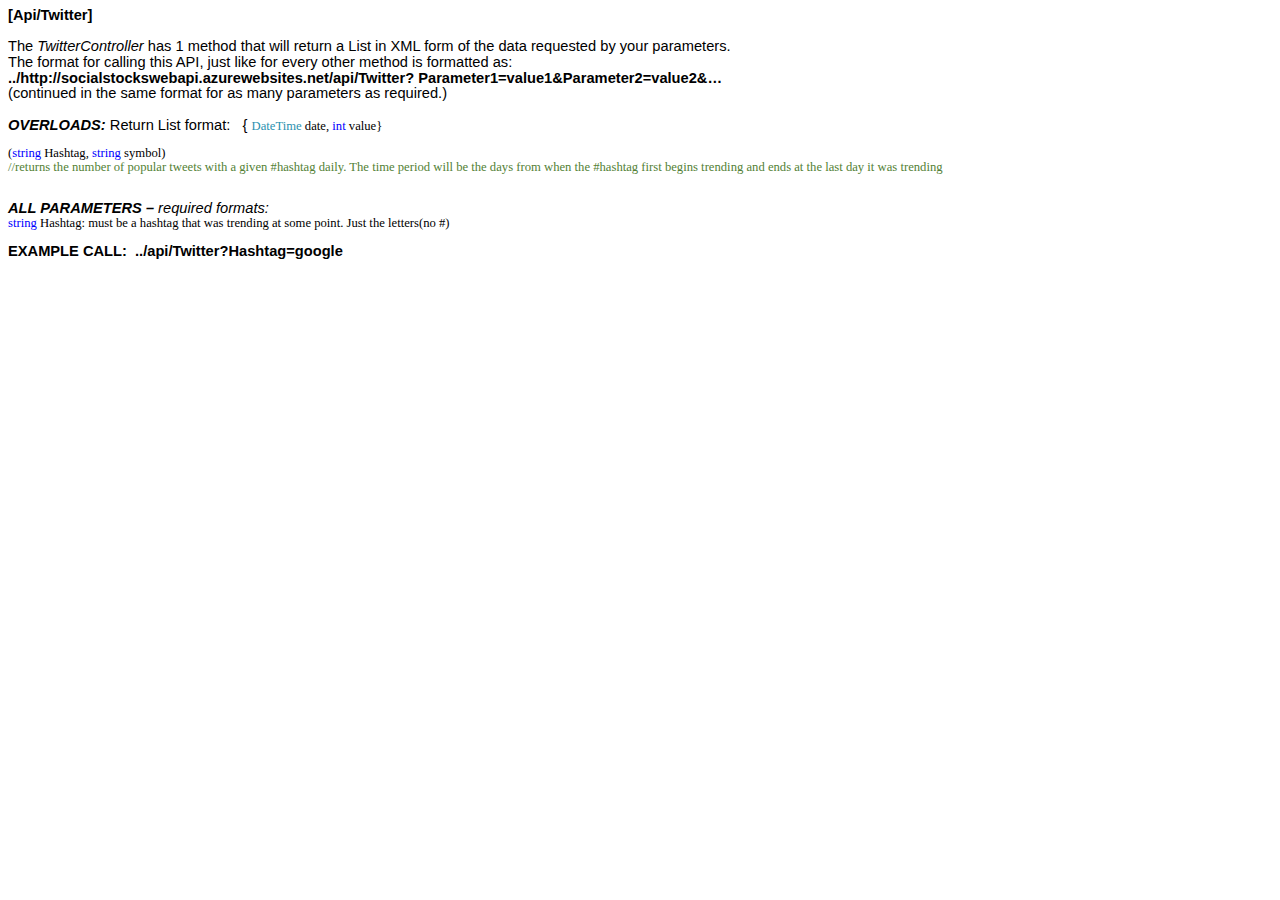
<file: ClientWebsite/bootstrap-3.3.7-dist/doc/api/twitter.html>
<html xmlns:v="urn:schemas-microsoft-com:vml"
xmlns:o="urn:schemas-microsoft-com:office:office"
xmlns:w="urn:schemas-microsoft-com:office:word"
xmlns:m="http://schemas.microsoft.com/office/2004/12/omml"
xmlns="http://www.w3.org/TR/REC-html40">

<head>
<meta http-equiv=Content-Type content="text/html; charset=windows-1252">
<meta name=ProgId content=Word.Document>
<meta name=Generator content="Microsoft Word 15">
<meta name=Originator content="Microsoft Word 15">
<link rel=File-List href="twitter_files/filelist.xml">
<!--[if gte mso 9]><xml>
 <o:DocumentProperties>
  <o:Author>Bane Malak</o:Author>
  <o:LastAuthor>Bane Malak</o:LastAuthor>
  <o:Revision>2</o:Revision>
  <o:TotalTime>3</o:TotalTime>
  <o:Created>2017-02-19T15:04:00Z</o:Created>
  <o:LastSaved>2017-02-19T15:04:00Z</o:LastSaved>
  <o:Pages>1</o:Pages>
  <o:Words>117</o:Words>
  <o:Characters>673</o:Characters>
  <o:Lines>5</o:Lines>
  <o:Paragraphs>1</o:Paragraphs>
  <o:CharactersWithSpaces>789</o:CharactersWithSpaces>
  <o:Version>16.00</o:Version>
 </o:DocumentProperties>
 <o:OfficeDocumentSettings>
  <o:AllowPNG/>
 </o:OfficeDocumentSettings>
</xml><![endif]-->
<link rel=themeData href="twitter_files/themedata.thmx">
<link rel=colorSchemeMapping href="twitter_files/colorschememapping.xml">
<!--[if gte mso 9]><xml>
 <w:WordDocument>
  <w:SpellingState>Clean</w:SpellingState>
  <w:GrammarState>Clean</w:GrammarState>
  <w:TrackMoves>false</w:TrackMoves>
  <w:TrackFormatting/>
  <w:PunctuationKerning/>
  <w:ValidateAgainstSchemas/>
  <w:SaveIfXMLInvalid>false</w:SaveIfXMLInvalid>
  <w:IgnoreMixedContent>false</w:IgnoreMixedContent>
  <w:AlwaysShowPlaceholderText>false</w:AlwaysShowPlaceholderText>
  <w:DoNotPromoteQF/>
  <w:LidThemeOther>EN-US</w:LidThemeOther>
  <w:LidThemeAsian>X-NONE</w:LidThemeAsian>
  <w:LidThemeComplexScript>X-NONE</w:LidThemeComplexScript>
  <w:Compatibility>
   <w:BreakWrappedTables/>
   <w:SnapToGridInCell/>
   <w:WrapTextWithPunct/>
   <w:UseAsianBreakRules/>
   <w:DontGrowAutofit/>
   <w:SplitPgBreakAndParaMark/>
   <w:EnableOpenTypeKerning/>
   <w:DontFlipMirrorIndents/>
   <w:OverrideTableStyleHps/>
  </w:Compatibility>
  <m:mathPr>
   <m:mathFont m:val="Cambria Math"/>
   <m:brkBin m:val="before"/>
   <m:brkBinSub m:val="&#45;-"/>
   <m:smallFrac m:val="off"/>
   <m:dispDef/>
   <m:lMargin m:val="0"/>
   <m:rMargin m:val="0"/>
   <m:defJc m:val="centerGroup"/>
   <m:wrapIndent m:val="1440"/>
   <m:intLim m:val="subSup"/>
   <m:naryLim m:val="undOvr"/>
  </m:mathPr></w:WordDocument>
</xml><![endif]--><!--[if gte mso 9]><xml>
 <w:LatentStyles DefLockedState="false" DefUnhideWhenUsed="false"
  DefSemiHidden="false" DefQFormat="false" DefPriority="99"
  LatentStyleCount="374">
  <w:LsdException Locked="false" Priority="0" QFormat="true" Name="Normal"/>
  <w:LsdException Locked="false" Priority="9" QFormat="true" Name="heading 1"/>
  <w:LsdException Locked="false" Priority="9" SemiHidden="true"
   UnhideWhenUsed="true" QFormat="true" Name="heading 2"/>
  <w:LsdException Locked="false" Priority="9" SemiHidden="true"
   UnhideWhenUsed="true" QFormat="true" Name="heading 3"/>
  <w:LsdException Locked="false" Priority="9" SemiHidden="true"
   UnhideWhenUsed="true" QFormat="true" Name="heading 4"/>
  <w:LsdException Locked="false" Priority="9" SemiHidden="true"
   UnhideWhenUsed="true" QFormat="true" Name="heading 5"/>
  <w:LsdException Locked="false" Priority="9" SemiHidden="true"
   UnhideWhenUsed="true" QFormat="true" Name="heading 6"/>
  <w:LsdException Locked="false" Priority="9" SemiHidden="true"
   UnhideWhenUsed="true" QFormat="true" Name="heading 7"/>
  <w:LsdException Locked="false" Priority="9" SemiHidden="true"
   UnhideWhenUsed="true" QFormat="true" Name="heading 8"/>
  <w:LsdException Locked="false" Priority="9" SemiHidden="true"
   UnhideWhenUsed="true" QFormat="true" Name="heading 9"/>
  <w:LsdException Locked="false" SemiHidden="true" UnhideWhenUsed="true"
   Name="index 1"/>
  <w:LsdException Locked="false" SemiHidden="true" UnhideWhenUsed="true"
   Name="index 2"/>
  <w:LsdException Locked="false" SemiHidden="true" UnhideWhenUsed="true"
   Name="index 3"/>
  <w:LsdException Locked="false" SemiHidden="true" UnhideWhenUsed="true"
   Name="index 4"/>
  <w:LsdException Locked="false" SemiHidden="true" UnhideWhenUsed="true"
   Name="index 5"/>
  <w:LsdException Locked="false" SemiHidden="true" UnhideWhenUsed="true"
   Name="index 6"/>
  <w:LsdException Locked="false" SemiHidden="true" UnhideWhenUsed="true"
   Name="index 7"/>
  <w:LsdException Locked="false" SemiHidden="true" UnhideWhenUsed="true"
   Name="index 8"/>
  <w:LsdException Locked="false" SemiHidden="true" UnhideWhenUsed="true"
   Name="index 9"/>
  <w:LsdException Locked="false" Priority="39" SemiHidden="true"
   UnhideWhenUsed="true" Name="toc 1"/>
  <w:LsdException Locked="false" Priority="39" SemiHidden="true"
   UnhideWhenUsed="true" Name="toc 2"/>
  <w:LsdException Locked="false" Priority="39" SemiHidden="true"
   UnhideWhenUsed="true" Name="toc 3"/>
  <w:LsdException Locked="false" Priority="39" SemiHidden="true"
   UnhideWhenUsed="true" Name="toc 4"/>
  <w:LsdException Locked="false" Priority="39" SemiHidden="true"
   UnhideWhenUsed="true" Name="toc 5"/>
  <w:LsdException Locked="false" Priority="39" SemiHidden="true"
   UnhideWhenUsed="true" Name="toc 6"/>
  <w:LsdException Locked="false" Priority="39" SemiHidden="true"
   UnhideWhenUsed="true" Name="toc 7"/>
  <w:LsdException Locked="false" Priority="39" SemiHidden="true"
   UnhideWhenUsed="true" Name="toc 8"/>
  <w:LsdException Locked="false" Priority="39" SemiHidden="true"
   UnhideWhenUsed="true" Name="toc 9"/>
  <w:LsdException Locked="false" SemiHidden="true" UnhideWhenUsed="true"
   Name="Normal Indent"/>
  <w:LsdException Locked="false" SemiHidden="true" UnhideWhenUsed="true"
   Name="footnote text"/>
  <w:LsdException Locked="false" SemiHidden="true" UnhideWhenUsed="true"
   Name="annotation text"/>
  <w:LsdException Locked="false" SemiHidden="true" UnhideWhenUsed="true"
   Name="header"/>
  <w:LsdException Locked="false" SemiHidden="true" UnhideWhenUsed="true"
   Name="footer"/>
  <w:LsdException Locked="false" SemiHidden="true" UnhideWhenUsed="true"
   Name="index heading"/>
  <w:LsdException Locked="false" Priority="35" SemiHidden="true"
   UnhideWhenUsed="true" QFormat="true" Name="caption"/>
  <w:LsdException Locked="false" SemiHidden="true" UnhideWhenUsed="true"
   Name="table of figures"/>
  <w:LsdException Locked="false" SemiHidden="true" UnhideWhenUsed="true"
   Name="envelope address"/>
  <w:LsdException Locked="false" SemiHidden="true" UnhideWhenUsed="true"
   Name="envelope return"/>
  <w:LsdException Locked="false" SemiHidden="true" UnhideWhenUsed="true"
   Name="footnote reference"/>
  <w:LsdException Locked="false" SemiHidden="true" UnhideWhenUsed="true"
   Name="annotation reference"/>
  <w:LsdException Locked="false" SemiHidden="true" UnhideWhenUsed="true"
   Name="line number"/>
  <w:LsdException Locked="false" SemiHidden="true" UnhideWhenUsed="true"
   Name="page number"/>
  <w:LsdException Locked="false" SemiHidden="true" UnhideWhenUsed="true"
   Name="endnote reference"/>
  <w:LsdException Locked="false" SemiHidden="true" UnhideWhenUsed="true"
   Name="endnote text"/>
  <w:LsdException Locked="false" SemiHidden="true" UnhideWhenUsed="true"
   Name="table of authorities"/>
  <w:LsdException Locked="false" SemiHidden="true" UnhideWhenUsed="true"
   Name="macro"/>
  <w:LsdException Locked="false" SemiHidden="true" UnhideWhenUsed="true"
   Name="toa heading"/>
  <w:LsdException Locked="false" SemiHidden="true" UnhideWhenUsed="true"
   Name="List"/>
  <w:LsdException Locked="false" SemiHidden="true" UnhideWhenUsed="true"
   Name="List Bullet"/>
  <w:LsdException Locked="false" SemiHidden="true" UnhideWhenUsed="true"
   Name="List Number"/>
  <w:LsdException Locked="false" SemiHidden="true" UnhideWhenUsed="true"
   Name="List 2"/>
  <w:LsdException Locked="false" SemiHidden="true" UnhideWhenUsed="true"
   Name="List 3"/>
  <w:LsdException Locked="false" SemiHidden="true" UnhideWhenUsed="true"
   Name="List 4"/>
  <w:LsdException Locked="false" SemiHidden="true" UnhideWhenUsed="true"
   Name="List 5"/>
  <w:LsdException Locked="false" SemiHidden="true" UnhideWhenUsed="true"
   Name="List Bullet 2"/>
  <w:LsdException Locked="false" SemiHidden="true" UnhideWhenUsed="true"
   Name="List Bullet 3"/>
  <w:LsdException Locked="false" SemiHidden="true" UnhideWhenUsed="true"
   Name="List Bullet 4"/>
  <w:LsdException Locked="false" SemiHidden="true" UnhideWhenUsed="true"
   Name="List Bullet 5"/>
  <w:LsdException Locked="false" SemiHidden="true" UnhideWhenUsed="true"
   Name="List Number 2"/>
  <w:LsdException Locked="false" SemiHidden="true" UnhideWhenUsed="true"
   Name="List Number 3"/>
  <w:LsdException Locked="false" SemiHidden="true" UnhideWhenUsed="true"
   Name="List Number 4"/>
  <w:LsdException Locked="false" SemiHidden="true" UnhideWhenUsed="true"
   Name="List Number 5"/>
  <w:LsdException Locked="false" Priority="10" QFormat="true" Name="Title"/>
  <w:LsdException Locked="false" SemiHidden="true" UnhideWhenUsed="true"
   Name="Closing"/>
  <w:LsdException Locked="false" SemiHidden="true" UnhideWhenUsed="true"
   Name="Signature"/>
  <w:LsdException Locked="false" Priority="1" SemiHidden="true"
   UnhideWhenUsed="true" Name="Default Paragraph Font"/>
  <w:LsdException Locked="false" SemiHidden="true" UnhideWhenUsed="true"
   Name="Body Text"/>
  <w:LsdException Locked="false" SemiHidden="true" UnhideWhenUsed="true"
   Name="Body Text Indent"/>
  <w:LsdException Locked="false" SemiHidden="true" UnhideWhenUsed="true"
   Name="List Continue"/>
  <w:LsdException Locked="false" SemiHidden="true" UnhideWhenUsed="true"
   Name="List Continue 2"/>
  <w:LsdException Locked="false" SemiHidden="true" UnhideWhenUsed="true"
   Name="List Continue 3"/>
  <w:LsdException Locked="false" SemiHidden="true" UnhideWhenUsed="true"
   Name="List Continue 4"/>
  <w:LsdException Locked="false" SemiHidden="true" UnhideWhenUsed="true"
   Name="List Continue 5"/>
  <w:LsdException Locked="false" SemiHidden="true" UnhideWhenUsed="true"
   Name="Message Header"/>
  <w:LsdException Locked="false" Priority="11" QFormat="true" Name="Subtitle"/>
  <w:LsdException Locked="false" SemiHidden="true" UnhideWhenUsed="true"
   Name="Salutation"/>
  <w:LsdException Locked="false" SemiHidden="true" UnhideWhenUsed="true"
   Name="Date"/>
  <w:LsdException Locked="false" SemiHidden="true" UnhideWhenUsed="true"
   Name="Body Text First Indent"/>
  <w:LsdException Locked="false" SemiHidden="true" UnhideWhenUsed="true"
   Name="Body Text First Indent 2"/>
  <w:LsdException Locked="false" SemiHidden="true" UnhideWhenUsed="true"
   Name="Note Heading"/>
  <w:LsdException Locked="false" SemiHidden="true" UnhideWhenUsed="true"
   Name="Body Text 2"/>
  <w:LsdException Locked="false" SemiHidden="true" UnhideWhenUsed="true"
   Name="Body Text 3"/>
  <w:LsdException Locked="false" SemiHidden="true" UnhideWhenUsed="true"
   Name="Body Text Indent 2"/>
  <w:LsdException Locked="false" SemiHidden="true" UnhideWhenUsed="true"
   Name="Body Text Indent 3"/>
  <w:LsdException Locked="false" SemiHidden="true" UnhideWhenUsed="true"
   Name="Block Text"/>
  <w:LsdException Locked="false" SemiHidden="true" UnhideWhenUsed="true"
   Name="Hyperlink"/>
  <w:LsdException Locked="false" SemiHidden="true" UnhideWhenUsed="true"
   Name="FollowedHyperlink"/>
  <w:LsdException Locked="false" Priority="22" QFormat="true" Name="Strong"/>
  <w:LsdException Locked="false" Priority="20" QFormat="true" Name="Emphasis"/>
  <w:LsdException Locked="false" SemiHidden="true" UnhideWhenUsed="true"
   Name="Document Map"/>
  <w:LsdException Locked="false" SemiHidden="true" UnhideWhenUsed="true"
   Name="Plain Text"/>
  <w:LsdException Locked="false" SemiHidden="true" UnhideWhenUsed="true"
   Name="E-mail Signature"/>
  <w:LsdException Locked="false" SemiHidden="true" UnhideWhenUsed="true"
   Name="HTML Top of Form"/>
  <w:LsdException Locked="false" SemiHidden="true" UnhideWhenUsed="true"
   Name="HTML Bottom of Form"/>
  <w:LsdException Locked="false" SemiHidden="true" UnhideWhenUsed="true"
   Name="Normal (Web)"/>
  <w:LsdException Locked="false" SemiHidden="true" UnhideWhenUsed="true"
   Name="HTML Acronym"/>
  <w:LsdException Locked="false" SemiHidden="true" UnhideWhenUsed="true"
   Name="HTML Address"/>
  <w:LsdException Locked="false" SemiHidden="true" UnhideWhenUsed="true"
   Name="HTML Cite"/>
  <w:LsdException Locked="false" SemiHidden="true" UnhideWhenUsed="true"
   Name="HTML Code"/>
  <w:LsdException Locked="false" SemiHidden="true" UnhideWhenUsed="true"
   Name="HTML Definition"/>
  <w:LsdException Locked="false" SemiHidden="true" UnhideWhenUsed="true"
   Name="HTML Keyboard"/>
  <w:LsdException Locked="false" SemiHidden="true" UnhideWhenUsed="true"
   Name="HTML Preformatted"/>
  <w:LsdException Locked="false" SemiHidden="true" UnhideWhenUsed="true"
   Name="HTML Sample"/>
  <w:LsdException Locked="false" SemiHidden="true" UnhideWhenUsed="true"
   Name="HTML Typewriter"/>
  <w:LsdException Locked="false" SemiHidden="true" UnhideWhenUsed="true"
   Name="HTML Variable"/>
  <w:LsdException Locked="false" SemiHidden="true" UnhideWhenUsed="true"
   Name="Normal Table"/>
  <w:LsdException Locked="false" SemiHidden="true" UnhideWhenUsed="true"
   Name="annotation subject"/>
  <w:LsdException Locked="false" SemiHidden="true" UnhideWhenUsed="true"
   Name="No List"/>
  <w:LsdException Locked="false" SemiHidden="true" UnhideWhenUsed="true"
   Name="Outline List 1"/>
  <w:LsdException Locked="false" SemiHidden="true" UnhideWhenUsed="true"
   Name="Outline List 2"/>
  <w:LsdException Locked="false" SemiHidden="true" UnhideWhenUsed="true"
   Name="Outline List 3"/>
  <w:LsdException Locked="false" SemiHidden="true" UnhideWhenUsed="true"
   Name="Table Simple 1"/>
  <w:LsdException Locked="false" SemiHidden="true" UnhideWhenUsed="true"
   Name="Table Simple 2"/>
  <w:LsdException Locked="false" SemiHidden="true" UnhideWhenUsed="true"
   Name="Table Simple 3"/>
  <w:LsdException Locked="false" SemiHidden="true" UnhideWhenUsed="true"
   Name="Table Classic 1"/>
  <w:LsdException Locked="false" SemiHidden="true" UnhideWhenUsed="true"
   Name="Table Classic 2"/>
  <w:LsdException Locked="false" SemiHidden="true" UnhideWhenUsed="true"
   Name="Table Classic 3"/>
  <w:LsdException Locked="false" SemiHidden="true" UnhideWhenUsed="true"
   Name="Table Classic 4"/>
  <w:LsdException Locked="false" SemiHidden="true" UnhideWhenUsed="true"
   Name="Table Colorful 1"/>
  <w:LsdException Locked="false" SemiHidden="true" UnhideWhenUsed="true"
   Name="Table Colorful 2"/>
  <w:LsdException Locked="false" SemiHidden="true" UnhideWhenUsed="true"
   Name="Table Colorful 3"/>
  <w:LsdException Locked="false" SemiHidden="true" UnhideWhenUsed="true"
   Name="Table Columns 1"/>
  <w:LsdException Locked="false" SemiHidden="true" UnhideWhenUsed="true"
   Name="Table Columns 2"/>
  <w:LsdException Locked="false" SemiHidden="true" UnhideWhenUsed="true"
   Name="Table Columns 3"/>
  <w:LsdException Locked="false" SemiHidden="true" UnhideWhenUsed="true"
   Name="Table Columns 4"/>
  <w:LsdException Locked="false" SemiHidden="true" UnhideWhenUsed="true"
   Name="Table Columns 5"/>
  <w:LsdException Locked="false" SemiHidden="true" UnhideWhenUsed="true"
   Name="Table Grid 1"/>
  <w:LsdException Locked="false" SemiHidden="true" UnhideWhenUsed="true"
   Name="Table Grid 2"/>
  <w:LsdException Locked="false" SemiHidden="true" UnhideWhenUsed="true"
   Name="Table Grid 3"/>
  <w:LsdException Locked="false" SemiHidden="true" UnhideWhenUsed="true"
   Name="Table Grid 4"/>
  <w:LsdException Locked="false" SemiHidden="true" UnhideWhenUsed="true"
   Name="Table Grid 5"/>
  <w:LsdException Locked="false" SemiHidden="true" UnhideWhenUsed="true"
   Name="Table Grid 6"/>
  <w:LsdException Locked="false" SemiHidden="true" UnhideWhenUsed="true"
   Name="Table Grid 7"/>
  <w:LsdException Locked="false" SemiHidden="true" UnhideWhenUsed="true"
   Name="Table Grid 8"/>
  <w:LsdException Locked="false" SemiHidden="true" UnhideWhenUsed="true"
   Name="Table List 1"/>
  <w:LsdException Locked="false" SemiHidden="true" UnhideWhenUsed="true"
   Name="Table List 2"/>
  <w:LsdException Locked="false" SemiHidden="true" UnhideWhenUsed="true"
   Name="Table List 3"/>
  <w:LsdException Locked="false" SemiHidden="true" UnhideWhenUsed="true"
   Name="Table List 4"/>
  <w:LsdException Locked="false" SemiHidden="true" UnhideWhenUsed="true"
   Name="Table List 5"/>
  <w:LsdException Locked="false" SemiHidden="true" UnhideWhenUsed="true"
   Name="Table List 6"/>
  <w:LsdException Locked="false" SemiHidden="true" UnhideWhenUsed="true"
   Name="Table List 7"/>
  <w:LsdException Locked="false" SemiHidden="true" UnhideWhenUsed="true"
   Name="Table List 8"/>
  <w:LsdException Locked="false" SemiHidden="true" UnhideWhenUsed="true"
   Name="Table 3D effects 1"/>
  <w:LsdException Locked="false" SemiHidden="true" UnhideWhenUsed="true"
   Name="Table 3D effects 2"/>
  <w:LsdException Locked="false" SemiHidden="true" UnhideWhenUsed="true"
   Name="Table 3D effects 3"/>
  <w:LsdException Locked="false" SemiHidden="true" UnhideWhenUsed="true"
   Name="Table Contemporary"/>
  <w:LsdException Locked="false" SemiHidden="true" UnhideWhenUsed="true"
   Name="Table Elegant"/>
  <w:LsdException Locked="false" SemiHidden="true" UnhideWhenUsed="true"
   Name="Table Professional"/>
  <w:LsdException Locked="false" SemiHidden="true" UnhideWhenUsed="true"
   Name="Table Subtle 1"/>
  <w:LsdException Locked="false" SemiHidden="true" UnhideWhenUsed="true"
   Name="Table Subtle 2"/>
  <w:LsdException Locked="false" SemiHidden="true" UnhideWhenUsed="true"
   Name="Table Web 1"/>
  <w:LsdException Locked="false" SemiHidden="true" UnhideWhenUsed="true"
   Name="Table Web 2"/>
  <w:LsdException Locked="false" SemiHidden="true" UnhideWhenUsed="true"
   Name="Table Web 3"/>
  <w:LsdException Locked="false" SemiHidden="true" UnhideWhenUsed="true"
   Name="Balloon Text"/>
  <w:LsdException Locked="false" Priority="39" Name="Table Grid"/>
  <w:LsdException Locked="false" SemiHidden="true" UnhideWhenUsed="true"
   Name="Table Theme"/>
  <w:LsdException Locked="false" SemiHidden="true" Name="Placeholder Text"/>
  <w:LsdException Locked="false" Priority="1" QFormat="true" Name="No Spacing"/>
  <w:LsdException Locked="false" Priority="60" Name="Light Shading"/>
  <w:LsdException Locked="false" Priority="61" Name="Light List"/>
  <w:LsdException Locked="false" Priority="62" Name="Light Grid"/>
  <w:LsdException Locked="false" Priority="63" Name="Medium Shading 1"/>
  <w:LsdException Locked="false" Priority="64" Name="Medium Shading 2"/>
  <w:LsdException Locked="false" Priority="65" Name="Medium List 1"/>
  <w:LsdException Locked="false" Priority="66" Name="Medium List 2"/>
  <w:LsdException Locked="false" Priority="67" Name="Medium Grid 1"/>
  <w:LsdException Locked="false" Priority="68" Name="Medium Grid 2"/>
  <w:LsdException Locked="false" Priority="69" Name="Medium Grid 3"/>
  <w:LsdException Locked="false" Priority="70" Name="Dark List"/>
  <w:LsdException Locked="false" Priority="71" Name="Colorful Shading"/>
  <w:LsdException Locked="false" Priority="72" Name="Colorful List"/>
  <w:LsdException Locked="false" Priority="73" Name="Colorful Grid"/>
  <w:LsdException Locked="false" Priority="60" Name="Light Shading Accent 1"/>
  <w:LsdException Locked="false" Priority="61" Name="Light List Accent 1"/>
  <w:LsdException Locked="false" Priority="62" Name="Light Grid Accent 1"/>
  <w:LsdException Locked="false" Priority="63" Name="Medium Shading 1 Accent 1"/>
  <w:LsdException Locked="false" Priority="64" Name="Medium Shading 2 Accent 1"/>
  <w:LsdException Locked="false" Priority="65" Name="Medium List 1 Accent 1"/>
  <w:LsdException Locked="false" SemiHidden="true" Name="Revision"/>
  <w:LsdException Locked="false" Priority="34" QFormat="true"
   Name="List Paragraph"/>
  <w:LsdException Locked="false" Priority="29" QFormat="true" Name="Quote"/>
  <w:LsdException Locked="false" Priority="30" QFormat="true"
   Name="Intense Quote"/>
  <w:LsdException Locked="false" Priority="66" Name="Medium List 2 Accent 1"/>
  <w:LsdException Locked="false" Priority="67" Name="Medium Grid 1 Accent 1"/>
  <w:LsdException Locked="false" Priority="68" Name="Medium Grid 2 Accent 1"/>
  <w:LsdException Locked="false" Priority="69" Name="Medium Grid 3 Accent 1"/>
  <w:LsdException Locked="false" Priority="70" Name="Dark List Accent 1"/>
  <w:LsdException Locked="false" Priority="71" Name="Colorful Shading Accent 1"/>
  <w:LsdException Locked="false" Priority="72" Name="Colorful List Accent 1"/>
  <w:LsdException Locked="false" Priority="73" Name="Colorful Grid Accent 1"/>
  <w:LsdException Locked="false" Priority="60" Name="Light Shading Accent 2"/>
  <w:LsdException Locked="false" Priority="61" Name="Light List Accent 2"/>
  <w:LsdException Locked="false" Priority="62" Name="Light Grid Accent 2"/>
  <w:LsdException Locked="false" Priority="63" Name="Medium Shading 1 Accent 2"/>
  <w:LsdException Locked="false" Priority="64" Name="Medium Shading 2 Accent 2"/>
  <w:LsdException Locked="false" Priority="65" Name="Medium List 1 Accent 2"/>
  <w:LsdException Locked="false" Priority="66" Name="Medium List 2 Accent 2"/>
  <w:LsdException Locked="false" Priority="67" Name="Medium Grid 1 Accent 2"/>
  <w:LsdException Locked="false" Priority="68" Name="Medium Grid 2 Accent 2"/>
  <w:LsdException Locked="false" Priority="69" Name="Medium Grid 3 Accent 2"/>
  <w:LsdException Locked="false" Priority="70" Name="Dark List Accent 2"/>
  <w:LsdException Locked="false" Priority="71" Name="Colorful Shading Accent 2"/>
  <w:LsdException Locked="false" Priority="72" Name="Colorful List Accent 2"/>
  <w:LsdException Locked="false" Priority="73" Name="Colorful Grid Accent 2"/>
  <w:LsdException Locked="false" Priority="60" Name="Light Shading Accent 3"/>
  <w:LsdException Locked="false" Priority="61" Name="Light List Accent 3"/>
  <w:LsdException Locked="false" Priority="62" Name="Light Grid Accent 3"/>
  <w:LsdException Locked="false" Priority="63" Name="Medium Shading 1 Accent 3"/>
  <w:LsdException Locked="false" Priority="64" Name="Medium Shading 2 Accent 3"/>
  <w:LsdException Locked="false" Priority="65" Name="Medium List 1 Accent 3"/>
  <w:LsdException Locked="false" Priority="66" Name="Medium List 2 Accent 3"/>
  <w:LsdException Locked="false" Priority="67" Name="Medium Grid 1 Accent 3"/>
  <w:LsdException Locked="false" Priority="68" Name="Medium Grid 2 Accent 3"/>
  <w:LsdException Locked="false" Priority="69" Name="Medium Grid 3 Accent 3"/>
  <w:LsdException Locked="false" Priority="70" Name="Dark List Accent 3"/>
  <w:LsdException Locked="false" Priority="71" Name="Colorful Shading Accent 3"/>
  <w:LsdException Locked="false" Priority="72" Name="Colorful List Accent 3"/>
  <w:LsdException Locked="false" Priority="73" Name="Colorful Grid Accent 3"/>
  <w:LsdException Locked="false" Priority="60" Name="Light Shading Accent 4"/>
  <w:LsdException Locked="false" Priority="61" Name="Light List Accent 4"/>
  <w:LsdException Locked="false" Priority="62" Name="Light Grid Accent 4"/>
  <w:LsdException Locked="false" Priority="63" Name="Medium Shading 1 Accent 4"/>
  <w:LsdException Locked="false" Priority="64" Name="Medium Shading 2 Accent 4"/>
  <w:LsdException Locked="false" Priority="65" Name="Medium List 1 Accent 4"/>
  <w:LsdException Locked="false" Priority="66" Name="Medium List 2 Accent 4"/>
  <w:LsdException Locked="false" Priority="67" Name="Medium Grid 1 Accent 4"/>
  <w:LsdException Locked="false" Priority="68" Name="Medium Grid 2 Accent 4"/>
  <w:LsdException Locked="false" Priority="69" Name="Medium Grid 3 Accent 4"/>
  <w:LsdException Locked="false" Priority="70" Name="Dark List Accent 4"/>
  <w:LsdException Locked="false" Priority="71" Name="Colorful Shading Accent 4"/>
  <w:LsdException Locked="false" Priority="72" Name="Colorful List Accent 4"/>
  <w:LsdException Locked="false" Priority="73" Name="Colorful Grid Accent 4"/>
  <w:LsdException Locked="false" Priority="60" Name="Light Shading Accent 5"/>
  <w:LsdException Locked="false" Priority="61" Name="Light List Accent 5"/>
  <w:LsdException Locked="false" Priority="62" Name="Light Grid Accent 5"/>
  <w:LsdException Locked="false" Priority="63" Name="Medium Shading 1 Accent 5"/>
  <w:LsdException Locked="false" Priority="64" Name="Medium Shading 2 Accent 5"/>
  <w:LsdException Locked="false" Priority="65" Name="Medium List 1 Accent 5"/>
  <w:LsdException Locked="false" Priority="66" Name="Medium List 2 Accent 5"/>
  <w:LsdException Locked="false" Priority="67" Name="Medium Grid 1 Accent 5"/>
  <w:LsdException Locked="false" Priority="68" Name="Medium Grid 2 Accent 5"/>
  <w:LsdException Locked="false" Priority="69" Name="Medium Grid 3 Accent 5"/>
  <w:LsdException Locked="false" Priority="70" Name="Dark List Accent 5"/>
  <w:LsdException Locked="false" Priority="71" Name="Colorful Shading Accent 5"/>
  <w:LsdException Locked="false" Priority="72" Name="Colorful List Accent 5"/>
  <w:LsdException Locked="false" Priority="73" Name="Colorful Grid Accent 5"/>
  <w:LsdException Locked="false" Priority="60" Name="Light Shading Accent 6"/>
  <w:LsdException Locked="false" Priority="61" Name="Light List Accent 6"/>
  <w:LsdException Locked="false" Priority="62" Name="Light Grid Accent 6"/>
  <w:LsdException Locked="false" Priority="63" Name="Medium Shading 1 Accent 6"/>
  <w:LsdException Locked="false" Priority="64" Name="Medium Shading 2 Accent 6"/>
  <w:LsdException Locked="false" Priority="65" Name="Medium List 1 Accent 6"/>
  <w:LsdException Locked="false" Priority="66" Name="Medium List 2 Accent 6"/>
  <w:LsdException Locked="false" Priority="67" Name="Medium Grid 1 Accent 6"/>
  <w:LsdException Locked="false" Priority="68" Name="Medium Grid 2 Accent 6"/>
  <w:LsdException Locked="false" Priority="69" Name="Medium Grid 3 Accent 6"/>
  <w:LsdException Locked="false" Priority="70" Name="Dark List Accent 6"/>
  <w:LsdException Locked="false" Priority="71" Name="Colorful Shading Accent 6"/>
  <w:LsdException Locked="false" Priority="72" Name="Colorful List Accent 6"/>
  <w:LsdException Locked="false" Priority="73" Name="Colorful Grid Accent 6"/>
  <w:LsdException Locked="false" Priority="19" QFormat="true"
   Name="Subtle Emphasis"/>
  <w:LsdException Locked="false" Priority="21" QFormat="true"
   Name="Intense Emphasis"/>
  <w:LsdException Locked="false" Priority="31" QFormat="true"
   Name="Subtle Reference"/>
  <w:LsdException Locked="false" Priority="32" QFormat="true"
   Name="Intense Reference"/>
  <w:LsdException Locked="false" Priority="33" QFormat="true" Name="Book Title"/>
  <w:LsdException Locked="false" Priority="37" SemiHidden="true"
   UnhideWhenUsed="true" Name="Bibliography"/>
  <w:LsdException Locked="false" Priority="39" SemiHidden="true"
   UnhideWhenUsed="true" QFormat="true" Name="TOC Heading"/>
  <w:LsdException Locked="false" Priority="41" Name="Plain Table 1"/>
  <w:LsdException Locked="false" Priority="42" Name="Plain Table 2"/>
  <w:LsdException Locked="false" Priority="43" Name="Plain Table 3"/>
  <w:LsdException Locked="false" Priority="44" Name="Plain Table 4"/>
  <w:LsdException Locked="false" Priority="45" Name="Plain Table 5"/>
  <w:LsdException Locked="false" Priority="40" Name="Grid Table Light"/>
  <w:LsdException Locked="false" Priority="46" Name="Grid Table 1 Light"/>
  <w:LsdException Locked="false" Priority="47" Name="Grid Table 2"/>
  <w:LsdException Locked="false" Priority="48" Name="Grid Table 3"/>
  <w:LsdException Locked="false" Priority="49" Name="Grid Table 4"/>
  <w:LsdException Locked="false" Priority="50" Name="Grid Table 5 Dark"/>
  <w:LsdException Locked="false" Priority="51" Name="Grid Table 6 Colorful"/>
  <w:LsdException Locked="false" Priority="52" Name="Grid Table 7 Colorful"/>
  <w:LsdException Locked="false" Priority="46"
   Name="Grid Table 1 Light Accent 1"/>
  <w:LsdException Locked="false" Priority="47" Name="Grid Table 2 Accent 1"/>
  <w:LsdException Locked="false" Priority="48" Name="Grid Table 3 Accent 1"/>
  <w:LsdException Locked="false" Priority="49" Name="Grid Table 4 Accent 1"/>
  <w:LsdException Locked="false" Priority="50" Name="Grid Table 5 Dark Accent 1"/>
  <w:LsdException Locked="false" Priority="51"
   Name="Grid Table 6 Colorful Accent 1"/>
  <w:LsdException Locked="false" Priority="52"
   Name="Grid Table 7 Colorful Accent 1"/>
  <w:LsdException Locked="false" Priority="46"
   Name="Grid Table 1 Light Accent 2"/>
  <w:LsdException Locked="false" Priority="47" Name="Grid Table 2 Accent 2"/>
  <w:LsdException Locked="false" Priority="48" Name="Grid Table 3 Accent 2"/>
  <w:LsdException Locked="false" Priority="49" Name="Grid Table 4 Accent 2"/>
  <w:LsdException Locked="false" Priority="50" Name="Grid Table 5 Dark Accent 2"/>
  <w:LsdException Locked="false" Priority="51"
   Name="Grid Table 6 Colorful Accent 2"/>
  <w:LsdException Locked="false" Priority="52"
   Name="Grid Table 7 Colorful Accent 2"/>
  <w:LsdException Locked="false" Priority="46"
   Name="Grid Table 1 Light Accent 3"/>
  <w:LsdException Locked="false" Priority="47" Name="Grid Table 2 Accent 3"/>
  <w:LsdException Locked="false" Priority="48" Name="Grid Table 3 Accent 3"/>
  <w:LsdException Locked="false" Priority="49" Name="Grid Table 4 Accent 3"/>
  <w:LsdException Locked="false" Priority="50" Name="Grid Table 5 Dark Accent 3"/>
  <w:LsdException Locked="false" Priority="51"
   Name="Grid Table 6 Colorful Accent 3"/>
  <w:LsdException Locked="false" Priority="52"
   Name="Grid Table 7 Colorful Accent 3"/>
  <w:LsdException Locked="false" Priority="46"
   Name="Grid Table 1 Light Accent 4"/>
  <w:LsdException Locked="false" Priority="47" Name="Grid Table 2 Accent 4"/>
  <w:LsdException Locked="false" Priority="48" Name="Grid Table 3 Accent 4"/>
  <w:LsdException Locked="false" Priority="49" Name="Grid Table 4 Accent 4"/>
  <w:LsdException Locked="false" Priority="50" Name="Grid Table 5 Dark Accent 4"/>
  <w:LsdException Locked="false" Priority="51"
   Name="Grid Table 6 Colorful Accent 4"/>
  <w:LsdException Locked="false" Priority="52"
   Name="Grid Table 7 Colorful Accent 4"/>
  <w:LsdException Locked="false" Priority="46"
   Name="Grid Table 1 Light Accent 5"/>
  <w:LsdException Locked="false" Priority="47" Name="Grid Table 2 Accent 5"/>
  <w:LsdException Locked="false" Priority="48" Name="Grid Table 3 Accent 5"/>
  <w:LsdException Locked="false" Priority="49" Name="Grid Table 4 Accent 5"/>
  <w:LsdException Locked="false" Priority="50" Name="Grid Table 5 Dark Accent 5"/>
  <w:LsdException Locked="false" Priority="51"
   Name="Grid Table 6 Colorful Accent 5"/>
  <w:LsdException Locked="false" Priority="52"
   Name="Grid Table 7 Colorful Accent 5"/>
  <w:LsdException Locked="false" Priority="46"
   Name="Grid Table 1 Light Accent 6"/>
  <w:LsdException Locked="false" Priority="47" Name="Grid Table 2 Accent 6"/>
  <w:LsdException Locked="false" Priority="48" Name="Grid Table 3 Accent 6"/>
  <w:LsdException Locked="false" Priority="49" Name="Grid Table 4 Accent 6"/>
  <w:LsdException Locked="false" Priority="50" Name="Grid Table 5 Dark Accent 6"/>
  <w:LsdException Locked="false" Priority="51"
   Name="Grid Table 6 Colorful Accent 6"/>
  <w:LsdException Locked="false" Priority="52"
   Name="Grid Table 7 Colorful Accent 6"/>
  <w:LsdException Locked="false" Priority="46" Name="List Table 1 Light"/>
  <w:LsdException Locked="false" Priority="47" Name="List Table 2"/>
  <w:LsdException Locked="false" Priority="48" Name="List Table 3"/>
  <w:LsdException Locked="false" Priority="49" Name="List Table 4"/>
  <w:LsdException Locked="false" Priority="50" Name="List Table 5 Dark"/>
  <w:LsdException Locked="false" Priority="51" Name="List Table 6 Colorful"/>
  <w:LsdException Locked="false" Priority="52" Name="List Table 7 Colorful"/>
  <w:LsdException Locked="false" Priority="46"
   Name="List Table 1 Light Accent 1"/>
  <w:LsdException Locked="false" Priority="47" Name="List Table 2 Accent 1"/>
  <w:LsdException Locked="false" Priority="48" Name="List Table 3 Accent 1"/>
  <w:LsdException Locked="false" Priority="49" Name="List Table 4 Accent 1"/>
  <w:LsdException Locked="false" Priority="50" Name="List Table 5 Dark Accent 1"/>
  <w:LsdException Locked="false" Priority="51"
   Name="List Table 6 Colorful Accent 1"/>
  <w:LsdException Locked="false" Priority="52"
   Name="List Table 7 Colorful Accent 1"/>
  <w:LsdException Locked="false" Priority="46"
   Name="List Table 1 Light Accent 2"/>
  <w:LsdException Locked="false" Priority="47" Name="List Table 2 Accent 2"/>
  <w:LsdException Locked="false" Priority="48" Name="List Table 3 Accent 2"/>
  <w:LsdException Locked="false" Priority="49" Name="List Table 4 Accent 2"/>
  <w:LsdException Locked="false" Priority="50" Name="List Table 5 Dark Accent 2"/>
  <w:LsdException Locked="false" Priority="51"
   Name="List Table 6 Colorful Accent 2"/>
  <w:LsdException Locked="false" Priority="52"
   Name="List Table 7 Colorful Accent 2"/>
  <w:LsdException Locked="false" Priority="46"
   Name="List Table 1 Light Accent 3"/>
  <w:LsdException Locked="false" Priority="47" Name="List Table 2 Accent 3"/>
  <w:LsdException Locked="false" Priority="48" Name="List Table 3 Accent 3"/>
  <w:LsdException Locked="false" Priority="49" Name="List Table 4 Accent 3"/>
  <w:LsdException Locked="false" Priority="50" Name="List Table 5 Dark Accent 3"/>
  <w:LsdException Locked="false" Priority="51"
   Name="List Table 6 Colorful Accent 3"/>
  <w:LsdException Locked="false" Priority="52"
   Name="List Table 7 Colorful Accent 3"/>
  <w:LsdException Locked="false" Priority="46"
   Name="List Table 1 Light Accent 4"/>
  <w:LsdException Locked="false" Priority="47" Name="List Table 2 Accent 4"/>
  <w:LsdException Locked="false" Priority="48" Name="List Table 3 Accent 4"/>
  <w:LsdException Locked="false" Priority="49" Name="List Table 4 Accent 4"/>
  <w:LsdException Locked="false" Priority="50" Name="List Table 5 Dark Accent 4"/>
  <w:LsdException Locked="false" Priority="51"
   Name="List Table 6 Colorful Accent 4"/>
  <w:LsdException Locked="false" Priority="52"
   Name="List Table 7 Colorful Accent 4"/>
  <w:LsdException Locked="false" Priority="46"
   Name="List Table 1 Light Accent 5"/>
  <w:LsdException Locked="false" Priority="47" Name="List Table 2 Accent 5"/>
  <w:LsdException Locked="false" Priority="48" Name="List Table 3 Accent 5"/>
  <w:LsdException Locked="false" Priority="49" Name="List Table 4 Accent 5"/>
  <w:LsdException Locked="false" Priority="50" Name="List Table 5 Dark Accent 5"/>
  <w:LsdException Locked="false" Priority="51"
   Name="List Table 6 Colorful Accent 5"/>
  <w:LsdException Locked="false" Priority="52"
   Name="List Table 7 Colorful Accent 5"/>
  <w:LsdException Locked="false" Priority="46"
   Name="List Table 1 Light Accent 6"/>
  <w:LsdException Locked="false" Priority="47" Name="List Table 2 Accent 6"/>
  <w:LsdException Locked="false" Priority="48" Name="List Table 3 Accent 6"/>
  <w:LsdException Locked="false" Priority="49" Name="List Table 4 Accent 6"/>
  <w:LsdException Locked="false" Priority="50" Name="List Table 5 Dark Accent 6"/>
  <w:LsdException Locked="false" Priority="51"
   Name="List Table 6 Colorful Accent 6"/>
  <w:LsdException Locked="false" Priority="52"
   Name="List Table 7 Colorful Accent 6"/>
  <w:LsdException Locked="false" SemiHidden="true" UnhideWhenUsed="true"
   Name="Mention"/>
  <w:LsdException Locked="false" SemiHidden="true" UnhideWhenUsed="true"
   Name="Smart Hyperlink"/>
  <w:LsdException Locked="false" SemiHidden="true" UnhideWhenUsed="true"
   Name="Hashtag"/>
 </w:LatentStyles>
</xml><![endif]-->
<style>
<!--
 /* Font Definitions */
 @font-face
	{font-family:"Cambria Math";
	panose-1:2 4 5 3 5 4 6 3 2 4;
	mso-font-charset:1;
	mso-generic-font-family:roman;
	mso-font-pitch:variable;
	mso-font-signature:0 0 0 0 0 0;}
@font-face
	{font-family:Calibri;
	panose-1:2 15 5 2 2 2 4 3 2 4;
	mso-font-charset:0;
	mso-generic-font-family:swiss;
	mso-font-pitch:variable;
	mso-font-signature:-536859905 -1073732485 9 0 511 0;}
@font-face
	{font-family:Consolas;
	panose-1:2 11 6 9 2 2 4 3 2 4;
	mso-font-charset:0;
	mso-generic-font-family:modern;
	mso-font-pitch:fixed;
	mso-font-signature:-536869121 64767 1 0 415 0;}
 /* Style Definitions */
 p.MsoNormal, li.MsoNormal, div.MsoNormal
	{mso-style-unhide:no;
	mso-style-qformat:yes;
	mso-style-parent:"";
	margin-top:0in;
	margin-right:0in;
	margin-bottom:8.0pt;
	margin-left:0in;
	line-height:107%;
	mso-pagination:widow-orphan;
	font-size:11.0pt;
	font-family:"Calibri",sans-serif;
	mso-ascii-font-family:Calibri;
	mso-ascii-theme-font:minor-latin;
	mso-fareast-font-family:Calibri;
	mso-fareast-theme-font:minor-latin;
	mso-hansi-font-family:Calibri;
	mso-hansi-theme-font:minor-latin;
	mso-bidi-font-family:"Times New Roman";
	mso-bidi-theme-font:minor-bidi;}
span.SpellE
	{mso-style-name:"";
	mso-spl-e:yes;}
.MsoChpDefault
	{mso-style-type:export-only;
	mso-default-props:yes;
	mso-ascii-font-family:Calibri;
	mso-ascii-theme-font:minor-latin;
	mso-fareast-font-family:Calibri;
	mso-fareast-theme-font:minor-latin;
	mso-hansi-font-family:Calibri;
	mso-hansi-theme-font:minor-latin;
	mso-bidi-font-family:"Times New Roman";
	mso-bidi-theme-font:minor-bidi;}
.MsoPapDefault
	{mso-style-type:export-only;
	margin-bottom:8.0pt;
	line-height:107%;}
@page WordSection1
	{size:8.5in 11.0in;
	margin:1.0in 1.0in 1.0in 1.0in;
	mso-header-margin:.5in;
	mso-footer-margin:.5in;
	mso-paper-source:0;}
div.WordSection1
	{page:WordSection1;}
-->
</style>
<!--[if gte mso 10]>
<style>
 /* Style Definitions */
 table.MsoNormalTable
	{mso-style-name:"Table Normal";
	mso-tstyle-rowband-size:0;
	mso-tstyle-colband-size:0;
	mso-style-noshow:yes;
	mso-style-priority:99;
	mso-style-parent:"";
	mso-padding-alt:0in 5.4pt 0in 5.4pt;
	mso-para-margin-top:0in;
	mso-para-margin-right:0in;
	mso-para-margin-bottom:8.0pt;
	mso-para-margin-left:0in;
	line-height:107%;
	mso-pagination:widow-orphan;
	font-size:11.0pt;
	font-family:"Calibri",sans-serif;
	mso-ascii-font-family:Calibri;
	mso-ascii-theme-font:minor-latin;
	mso-hansi-font-family:Calibri;
	mso-hansi-theme-font:minor-latin;
	mso-bidi-font-family:"Times New Roman";
	mso-bidi-theme-font:minor-bidi;}
</style>
<![endif]--><!--[if gte mso 9]><xml>
 <o:shapedefaults v:ext="edit" spidmax="1026"/>
</xml><![endif]--><!--[if gte mso 9]><xml>
 <o:shapelayout v:ext="edit">
  <o:idmap v:ext="edit" data="1"/>
 </o:shapelayout></xml><![endif]-->
</head>

<body lang=EN-US style='tab-interval:.5in'>

<div class=WordSection1>

<p class=MsoNormal style='margin-bottom:0in;margin-bottom:.0001pt'><b
style='mso-bidi-font-weight:normal'>[<span class=SpellE>Api</span>/Twitter]<o:p></o:p></b></p>

<p class=MsoNormal style='margin-bottom:0in;margin-bottom:.0001pt'><b
style='mso-bidi-font-weight:normal'><o:p>&nbsp;</o:p></b></p>

<p class=MsoNormal style='margin-bottom:0in;margin-bottom:.0001pt'>The <span
class=SpellE><i style='mso-bidi-font-style:normal'>TwitterController</i></span>
has 1 method that will return a List in XML form of the data requested by your
parameters.<o:p></o:p></p>

<p class=MsoNormal style='margin-bottom:0in;margin-bottom:.0001pt'>The format
for calling this API, just like for every other method is formatted as: <o:p></o:p></p>

<p class=MsoNormal style='margin-bottom:0in;margin-bottom:.0001pt'><b
style='mso-bidi-font-weight:normal'>../<span class=SpellE>http://socialstockswebapi.azurewebsites.net/api</span>/Twitter?
Parameter1=value1&amp;Parameter2=value2&amp;� <o:p></o:p></b></p>

<p class=MsoNormal style='margin-bottom:0in;margin-bottom:.0001pt'>(continued
in the same format for as many parameters as required.)<o:p></o:p></p>

<p class=MsoNormal style='margin-bottom:0in;margin-bottom:.0001pt'><b
style='mso-bidi-font-weight:normal'><o:p>&nbsp;</o:p></b></p>

<p class=MsoNormal style='margin-bottom:0in;margin-bottom:.0001pt'><b
style='mso-bidi-font-weight:normal'><i style='mso-bidi-font-style:normal'>OVERLOADS:
</i></b>Return List format:<span style='mso-spacerun:yes'>�� </span>{ <span
class=SpellE><span style='font-size:9.5pt;line-height:107%;font-family:Consolas;
mso-bidi-font-family:Consolas;color:#2B91AF'>DateTime</span></span><span
style='font-size:9.5pt;line-height:107%;font-family:Consolas;mso-bidi-font-family:
Consolas;color:black'> date, </span><span class=SpellE><span style='font-size:
9.5pt;line-height:107%;font-family:Consolas;mso-bidi-font-family:Consolas;
color:blue'>int</span></span><span style='font-size:9.5pt;line-height:107%;
font-family:Consolas;mso-bidi-font-family:Consolas;color:black'> value}<o:p></o:p></span></p>

<p class=MsoNormal style='margin-bottom:0in;margin-bottom:.0001pt'><span
style='font-size:9.5pt;line-height:107%;font-family:Consolas;mso-bidi-font-family:
Consolas;color:black'><o:p>&nbsp;</o:p></span></p>

<p class=MsoNormal style='margin-bottom:0in;margin-bottom:.0001pt'><span
style='font-size:9.5pt;line-height:107%;font-family:Consolas;mso-bidi-font-family:
Consolas;color:black'>(</span><span style='font-size:9.5pt;line-height:107%;
font-family:Consolas;mso-bidi-font-family:Consolas;color:blue'>string</span><span
style='font-size:9.5pt;line-height:107%;font-family:Consolas;mso-bidi-font-family:
Consolas;color:black'> Hashtag, </span><span style='font-size:9.5pt;line-height:
107%;font-family:Consolas;mso-bidi-font-family:Consolas;color:blue'>string</span><span
style='font-size:9.5pt;line-height:107%;font-family:Consolas;mso-bidi-font-family:
Consolas;color:black'> symbol)<o:p></o:p></span></p>

<p class=MsoNormal style='margin-bottom:0in;margin-bottom:.0001pt'><span
style='font-size:9.5pt;line-height:107%;font-family:Consolas;mso-bidi-font-family:
Consolas;color:#538135;mso-themecolor:accent6;mso-themeshade:191'>//returns the
number of popular tweets with a given #hashtag daily. The time period will be
the days from when the #hashtag first begins trending and ends at the last day
it was trending</span><span style='font-size:9.5pt;line-height:107%;font-family:
Consolas;mso-bidi-font-family:Consolas;color:black'><o:p></o:p></span></p>

<p class=MsoNormal style='margin-bottom:0in;margin-bottom:.0001pt'><span
style='font-size:9.5pt;line-height:107%;font-family:Consolas;mso-bidi-font-family:
Consolas;color:black'><o:p>&nbsp;</o:p></span></p>

<p class=MsoNormal style='margin-bottom:0in;margin-bottom:.0001pt'><span
style='font-size:9.5pt;line-height:107%;font-family:Consolas;mso-bidi-font-family:
Consolas;color:black'><o:p>&nbsp;</o:p></span></p>

<p class=MsoNormal style='margin-bottom:0in;margin-bottom:.0001pt'><b
style='mso-bidi-font-weight:normal'><i style='mso-bidi-font-style:normal'>ALL
PARAMETERS � </i></b><i style='mso-bidi-font-style:normal'>required formats:<o:p></o:p></i></p>

<p class=MsoNormal style='margin-bottom:0in;margin-bottom:.0001pt'><span
style='font-size:9.5pt;line-height:107%;font-family:Consolas;mso-bidi-font-family:
Consolas;color:blue'>string</span><span style='font-size:9.5pt;line-height:
107%;font-family:Consolas;mso-bidi-font-family:Consolas;color:black'> Hashtag:
must be a hashtag that was trending at some point. Just the letters(no #)</span><o:p></o:p></p>

<p class=MsoNormal style='margin-bottom:0in;margin-bottom:.0001pt'><span
style='font-size:9.5pt;line-height:107%;font-family:Consolas;mso-bidi-font-family:
Consolas;color:black'><o:p>&nbsp;</o:p></span></p>

<p class=MsoNormal style='margin-bottom:0in;margin-bottom:.0001pt'><b
style='mso-bidi-font-weight:normal'>EXAMPLE CALL:<span
style='mso-spacerun:yes'>� </span>../<span class=SpellE>api</span>/<span
class=SpellE>Twitter?Hashtag</span>=google</b><o:p></o:p></p>

<p class=MsoNormal><o:p>&nbsp;</o:p></p>

</div>

</body>

</html>
</file>
